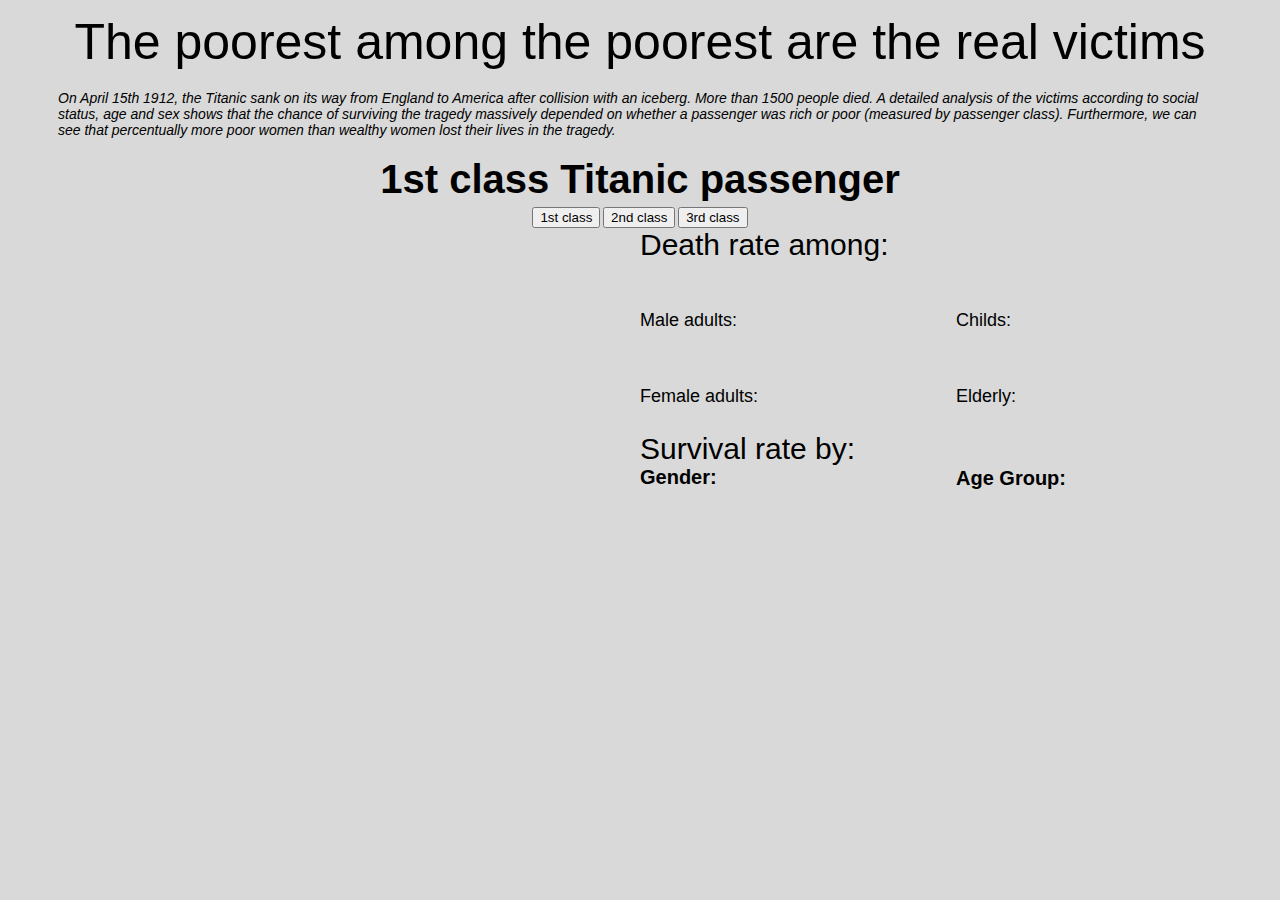
<file: index.html>
<!DOCTYPE html>
<html>

  <head>
    <meta charset="utf-8">
    <link rel="stylesheet" href="http://yui.yahooapis.com/pure/0.6.0/pure-min.css">
    <link href="css/main.css" rel="stylesheet" type="text/css" >
    <script src="http://d3js.org/d3.v3.min.js"></script>
    <script src="http://dimplejs.org/dist/dimple.v2.0.0.min.js"></script>
  </head>

  <body>
    <div class="grid"> 
      <div id="backgroundImage">
      <!-- TITLE -->
        <div class="row">
            <div class="col-4">
              <h1>The poorest among the poorest are the real victims</h1>
            </div>
        </div>

      <!-- SUMMARY -->
        <div class="row">
            <div class="col-4">
              <p id="summary">On April 15th 1912, the Titanic sank on its way from England to America after collision with an iceberg. More than 1500 people died. A detailed analysis of the victims according to social status, age and sex shows that the chance of surviving the tragedy massively depended on whether a passenger was rich or poor (measured by passenger class). Furthermore, we can see that percentually more poor women than wealthy women lost their lives in the tragedy. </p>
            </div>
        </div>


      <!-- PCLASSES -->
        <div class="row">
            <div class="col-4">
              <h2 id="pclass">1st class Titanic passenger</h2>
            </div>
        </div>

        <!-- BUTTONS -->
        <div class="row">
            <div class="col-4" id="buttons">
              <!-- BUTTON TO CHOSE PCLASS 1 TO 3 -->
              <input 
                type="button" 
                class="pure-button" 
                value="1st class" 
                onclick="updatePClass1();" />

              <input 
                type="button" 
                class="pure-button" 
                value="2nd class" 
                onclick="updatePClass2();" />

              <input 
                type="button" 
                class="pure-button" 
                value="3rd class" 
                onclick="updatePClass3();" />
            </div>

        </div>
        <div class="row"> 
          <div class="col-2"> </div>
          <div class="col-2"> <h3>Death rate among:</h3></div>
        </div>

        <div class="row">
            <!-- AGE PYRAMID -->
            <div class="col-2" id="chart"></div>


          <div class="col-1" class="txt">
            <!-- STATISTICS & SURVIVAL RATE BAR CHARTS--> 
            <p class="stat" > Male adults:  <b class="placeholder_size"></b> <b id="male"></b> </p>
            <p class="stat" > Female adults:  <b class="placeholder_size"></b> <b id="female"></b> </p>
         
             <!-- LEFT SURVIVAL RATE BAR CHART -->
             <div > <h3>Survival rate by:</h3></div>
             <div > <h4>Gender:</h4></div>
             <div id="barChartL"> </div>

          </div>

          <div class="col-1" class="txt">   
            <p class="stat" > Childs: <b class="placeholder_size"></b> <b id="childs"></b> </p>
            <p class="stat" > Elderly: <b class="placeholder_size"></b> <b id="elderly"></b> </p>
          
            <!-- RIGHT SURVIVAL RATE BAR CHART -->
            <div style="height: 35px;">  </div>
             <div > <h4>Age Group:</h4> </div>
            <div id="barChartR"> </div>
          </div>

          

          </div>




        </div>

          







        </div> 

        <div class="row">
          <!-- CONCLUSION -->
          <p class="col-3" id="conclusion"></p>
        </div>
      
      </div>

    </div>
   

    <!-- load the d3.js library -->    
    <script src="http://d3js.org/d3.v3.min.js"></script>

      <script>

      ///////////////////////////////////////////////////////
      // HELPER FUNCTIONS
      function translation(x,y) {
        return 'translate(' + x + ',' + y + ')';
      }
      ///////////////////////////////////////////////////////


      ///////////////////////////////////////////////////////
      // 1. SET THE DIMENSION OF CANVAS & GRAPH
      var w = 600,
          h = 490;
          
      // margin.middle is distance from center line to each y-axis
      var margin = {
        top: 20,
        right: 20,
        bottom: 40,
        left: 20,
        middle: 35
      };
          
      // the width of each side of the chart
      var regionWidth = w/2 - margin.middle;

      // these are the x-coordinates of the y-axes
      var pointA = regionWidth,
          pointB = w - regionWidth;
      ///////////////////////////////////////////////////////


      ///////////////////////////////////////////////////////
      // 2. GET THE DATA
      d3.csv("data/data.csv", function(error, data) {
          data.forEach(function(d) {
            d.group = d.age_cat;
            d.male1 = +d.m_died_pclass1;
            d.female1 = +d.f_died_pclass1;
            d.male_total1 = +d.m_total_pclass1;
            d.female_total1 = +d.f_total_pclass1;

            d.male2 = +d.m_died_pclass2;
            d.female2 = +d.f_died_pclass2;
            d.male_total2 = +d.m_total_pclass2;
            d.female_total2 = +d.f_total_pclass2;

            d.male3 = +d.m_died_pclass3;
            d.female3 = +d.f_died_pclass3;
            d.male_total3 = +d.m_total_pclass3;
            d.female_total3 = +d.f_total_pclass3;

          });
      ///////////////////////////////////////////////////////


      ///////////////////////////////////////////////////////
      // 3. GET MAXVALUE FOR RANGE OF X-AXIS (and set it global)
      maxValue = d3.max(data,function(d){return d.male_total3});
      ///////////////////////////////////////////////////////


      ///////////////////////////////////////////////////////
      // 4. CREATE SVG
      var svg = d3.select('#chart').append('svg')
        .attr('width', margin.left + w + margin.right)
        .attr('height', margin.top + h + margin.bottom)
        // ADD A GROUP FOR THE SPACE WITHIN THE MARGINS
        .append('g')
          .attr('transform', translation(margin.left, margin.top));
      ///////////////////////////////////////////////////////


      ///////////////////////////////////////////////////////
      // 5. CREATE DEATH-RATE-STATISTICS

      // Calculate adults, elderly and childs and make global variable
      adults = data.slice(3,10);
      childs = data.slice(0,2);
      elderly = data.slice(11,15);
      dat = data; //make data also global variable

      // Scale Font Size
      scale = d3.scale.linear()
        .domain([0, 1])
        .range([14, 50]);

      // Calculate death-rates
      var death_rate_general = 
          d3.sum(data, function(d){ return d.male1; }) /
          d3.sum(data, function(d){ return d.male_total1; })

      var death_rate_male = 
          d3.sum(adults, function(d){ return d.male1; }) /
          d3.sum(adults, function(d){ return d.male_total1; });

      var death_rate_female = 
                d3.sum(adults, function(d) { return d.female1; }) /
                d3.sum(adults, function(d) { return d.female_total1; });

      var death_rate_childs = (
                (d3.sum(childs, function(d) { return d.female1; })  +
                (d3.sum(childs, function(d) { return d.male1; }) )  ) /
                (d3.sum(childs, function(d) { return d.female_total1; })  +
                (d3.sum(childs, function(d) { return d.male_total1; }) ) )
                );

      var death_rate_elderly = (
                (d3.sum(elderly, function(d) { return d.female1; })  +
                (d3.sum(elderly, function(d) { return d.male1; }) )  ) /
                (d3.sum(elderly, function(d) { return d.female_total1; })  +
                (d3.sum(elderly, function(d) { return d.male_total1; }) ) )
                );

      // publish death-rates and set font-size to death-rate
      d3.select("#general")
            .text(d3.format("%")(death_rate_general))
            .style("font-size", scale(death_rate_general)+"px");
      d3.select("#male")
            .text(d3.format("%")(death_rate_male))
            .style("font-size", scale(death_rate_male)+"px");
      d3.select("#female")
            .text(d3.format("%")(death_rate_female))
            .style("font-size", scale(death_rate_female)+"px");
      d3.select("#childs")
            .text(d3.format("%")(death_rate_childs))
            .style("font-size", scale(death_rate_childs)+"px");
      d3.select("#elderly")
            .text(d3.format("%")(death_rate_elderly))
            .style("font-size", scale(death_rate_elderly)+"px");
      ///////////////////////////////////////////////////////








       ///////////////////////////////////////////////////////
      // 4b. SURVIVAL RATE STACKED BAR CHARTS
     

      // a) Calculate Survival Rates (SR)
      // by gender:
      var SR_male_1st = [
                              ((1-(d3.sum(adults, function(d){ return d.male1; }) /
                                 d3.sum(adults, function(d){ return d.male_total1; })))*100).toFixed(0)
                              ],
          SR_female_1st = [
                              ((1-(d3.sum(adults, function(d){ return d.female1; }) /
                                 d3.sum(adults, function(d){ return d.female_total1; })))*100).toFixed(0)
                              ],
          SR_male_2nd = [
                              ((1-(d3.sum(adults, function(d){ return d.male2; }) /
                                 d3.sum(adults, function(d){ return d.male_total2; })))*100).toFixed(0)
                              ],
          SR_female_2nd = [
                              ((1-(d3.sum(adults, function(d){ return d.female2; }) /
                                 d3.sum(adults, function(d){ return d.female_total2; })))*100).toFixed(0)
                              ],                            
          SR_male_3rd = [
                              ((1-(d3.sum(adults, function(d){ return d.male3; }) /
                                 d3.sum(adults, function(d){ return d.male_total3; })))*100).toFixed(0)
                              ],
          SR_female_3rd = [
                              ((1-(d3.sum(adults, function(d){ return d.female3; }) /
                                 d3.sum(adults, function(d){ return d.female_total3; })))*100).toFixed(0)
                              ],

          SR_gender = [
                        [SR_male_1st, SR_female_1st],
                        [SR_male_2nd, SR_female_2nd],
                        [SR_male_3rd, SR_female_3rd],
                      ];
      


          
      // by agegroups:

      var SR_childs_1st = [
                        ((1-((d3.sum(childs, function(d) { return d.female1; })  +
                        (d3.sum(childs, function(d) { return d.male1; }) )  ) /
                        (d3.sum(childs, function(d) { return d.female_total1; })  +
                        (d3.sum(childs, function(d) { return d.male_total1; })))))*100).toFixed(0)
                        ],
          SR_childs_2nd = [
                        ((1-((d3.sum(childs, function(d) { return d.female2; })  +
                        (d3.sum(childs, function(d) { return d.male2; }) )  ) /
                        (d3.sum(childs, function(d) { return d.female_total2; })  +
                        (d3.sum(childs, function(d) { return d.male_total2; })))))*100).toFixed(0)
                        ],
          SR_childs_3rd = [
                        ((1-((d3.sum(childs, function(d) { return d.female3; })  +
                        (d3.sum(childs, function(d) { return d.male3; }) )  ) /
                        (d3.sum(childs, function(d) { return d.female_total3; })  +
                        (d3.sum(childs, function(d) { return d.male_total3; })))))*100).toFixed(0)
                        ],

          SR_adults_1st = [
                        ((1-((d3.sum(adults, function(d) { return d.female1; })  +
                        (d3.sum(adults, function(d) { return d.male1; }) )  ) /
                        (d3.sum(adults, function(d) { return d.female_total1; })  +
                        (d3.sum(adults, function(d) { return d.male_total1; })))))*100).toFixed(0)
                        ],
          SR_adults_2nd = [
                        ((1-((d3.sum(adults, function(d) { return d.female2; })  +
                        (d3.sum(adults, function(d) { return d.male2; }) )  ) /
                        (d3.sum(adults, function(d) { return d.female_total2; })  +
                        (d3.sum(adults, function(d) { return d.male_total2; })))))*100).toFixed(0)
                        ],
          SR_adults_3rd = [
                        ((1-((d3.sum(adults, function(d) { return d.female3; })  +
                        (d3.sum(adults, function(d) { return d.male3; }) )  ) /
                        (d3.sum(adults, function(d) { return d.female_total3; })  +
                        (d3.sum(adults, function(d) { return d.male_total3; })))))*100).toFixed(0)
                        ];

          SR_elderly_1st = [
                        ((1-((d3.sum(elderly, function(d) { return d.female1; })  +
                        (d3.sum(elderly, function(d) { return d.male1; }) )  ) /
                        (d3.sum(elderly, function(d) { return d.female_total1; })  +
                        (d3.sum(elderly, function(d) { return d.male_total1; })))))*100).toFixed(0)
                        ],
          SR_elderly_2nd = [
                        ((1-((d3.sum(elderly, function(d) { return d.female2; })  +
                        (d3.sum(elderly, function(d) { return d.male2; }) )  ) /
                        (d3.sum(elderly, function(d) { return d.female_total2; })  +
                        (d3.sum(elderly, function(d) { return d.male_total2; })))))*100).toFixed(0)
                        ],
          SR_elderly_3rd = [
                        ((1-((d3.sum(elderly, function(d) { return d.female3; })  +
                        (d3.sum(elderly, function(d) { return d.male3; }) )  ) /
                        (d3.sum(elderly, function(d) { return d.female_total3; })  +
                        (d3.sum(elderly, function(d) { return d.male_total3; })))))*100).toFixed(0)
                        ];
          




          SR_age = [
                        [SR_childs_1st, SR_adults_1st, SR_elderly_1st],
                        [SR_childs_2nd, SR_adults_2nd, SR_elderly_2nd],
                        [SR_childs_3rd, SR_adults_3rd, SR_elderly_3rd]
                      ];


      // setup dimensions and scales for both charts
      var marginBC = {top: 20, right: 20, bottom: 30, left: 50};
      var widthBC = 300;
      var heightBC = 300;
      var he = heightBC-marginBC.top-marginBC.bottom;
      var wi = widthBC-marginBC.left-marginBC.right;

     
      // b) LEFT BAR (SURVIVAL RATE x GENDER)
      //////////////


      // Create svg
      var svgL = d3.select("#barChartL")
        .append("svg")
        .attr("width", widthBC)
        .attr("height",heightBC)
        .attr("class","BCL");

      var xScaleBC = d3.scale.ordinal()
        .domain(["1st Class", "2nd Class", "3rd Class"])
        .rangeRoundBands([0, wi]);

       var yScaleBC = d3.scale.linear()
        .domain([100,0])
        .range([0, he]);

      d3.select(".BCL").append("g")
          .attr("transform", "translate(20,280)")
          .call( d3.svg.axis().scale(xScaleBC).orient("bottom") );

  

    // Draw Bars

    // male survival rates

      // draw bars
    svgL.append("g")
        .selectAll('rect')
        .data(SR_gender)
        .enter()
        .append("rect")
        .attr("fill", "blue")
        .attr("x", function(d,i) { return (i+1)*wi/3-20-20; })
        .attr("y", function(d) {return heightBC-marginBC.top-d[0];})  //Height minus data value
        .attr("width", 20)
        .attr("height", function(d){return d[0];});

      // add value labels
    svgL.append("g")
      .selectAll("text")
      .attr("class", "valueLabelsBarChart")
      .data(SR_gender)
      .enter()
      .append("text")
      .attr("text-anchor", "middle")
      .text(function(d) {return d[0]+"%";})
      .attr("x", function(d,i) { return (i+1)*wi/3-20-10; })
      .attr("y", function(d) {return heightBC-marginBC.top-d[0]-1;});
        
    
    // female survival rates
      
      // draw bars
    svgL.append("g")
        .selectAll('rect')
        .data(SR_gender)
        .enter()
        .append("rect")
        .attr("fill", "red")
        .attr("x", function(d,i) { return (i+1)*wi/3-20; })
        .attr("y", function(d) {return heightBC-marginBC.top-d[1];})  //Height minus data value
        .attr("width", 20)
        .attr("height", function(d){return d[1];})
        .attr("class", "versuch");
      
      // add value labels
    svgL.append("g")
      .selectAll("text")
      .attr("class", "valueLabelsBarChart")
      .data(SR_gender)
      .enter()
      .append("text")
      //.attr("text-anchor", "right")
      .text(function(d) {return d[1]+"%";})
      .attr("x", function(d,i) { return (i+1)*wi/3-20; })
      .attr("y", function(d) {return heightBC-marginBC.top-d[1]-1;});

      // add legend
      var setX = 100,
          setY = 0;
      // male
      svgL.append("rect")
        .attr("x", setX+30)
        .attr("y", setY+10)
        .attr("height", 10)
        .attr("width", 10)
        .attr("fill", "blue");
      svgL.append("text")
        .attr("class", "lab")
        .attr("x", setX+45)
        .attr("y", setY+20)
        .text("male");
      // female
      svgL.append("rect")
        .attr("x", setX+30)
        .attr("y", setY+25)
        .attr("height", 10)
        .attr("width", 10)
        .attr("fill", "red");
      svgL.append("text")
        .attr("class", "label")
        .attr("x", setX+45)
        .attr("y", setY+35)
        .text("female");


     // c) RIGHT BAR (SURVIVAL RATE x AGE GROUP)
     //////////////

       // Create svg
      var svgR = d3.select("#barChartR")
        .append("svg")
        .attr("width", widthBC)
        .attr("height",heightBC)
        .attr("class","BCR");

      var xScaleBC = d3.scale.ordinal()
        .domain(["1st Class", "2nd Class", "3rd Class"])
        .rangeRoundBands([0, wi]);

       var yScaleBC = d3.scale.linear()
        .domain([100,0])
        .range([0, he]);

      d3.select(".BCR").append("g")
          .attr("transform", "translate(20,280)")
          .call( d3.svg.axis().scale(xScaleBC).orient("bottom") );







    // childs survival rates


 // draw bars
    svgR.append("g")
        .selectAll('rect')
        .data(SR_age)
        .enter()
        .append("rect")
        .attr("fill", "white")
        .attr("x", function(d,i) { return (i+1)*wi/3-20-30; })
        .attr("y", function(d) {return heightBC-marginBC.top-d[0];})  //Height minus data value
        .attr("width", 20)
        .attr("height", function(d){return d[0];});

      // add value labels
    svgR.append("g")
      .selectAll("text")
      .attr("class", "valueLabelsBarChart")
      .data(SR_age)
      .enter()
      .append("text")
      .attr("text-anchor", "middle")
      .text(function(d) {return d[0]+"%";})
      .attr("x", function(d,i) { return (i+1)*wi/3-20-20; })
      .attr("y", function(d) {return heightBC-marginBC.top-d[0]-1;});
        
    
    // adults survival rates
      
      // draw bars
    svgR.append("g")
        .selectAll('rect')
        .data(SR_age)
        .enter()
        .append("rect")
        .attr("fill", "black")
        .attr("x", function(d,i) { return (i+1)*wi/3-20-10; })
        .attr("y", function(d) {return heightBC-marginBC.top-d[1];})  //Height minus data value
        .attr("width", 20)
        .attr("height", function(d){return d[1];})
        .attr("class", "versuch");
      
      // add value labels
    svgR.append("g")
      .selectAll("text")
      .attr("class", "valueLabelsBarChart")
      .data(SR_age)
      .enter()
      .append("text")
      .text(function(d) {return d[1]+"%";})
      .attr("x", function(d,i) { return (i+1)*wi/3-20-10; })
      .attr("y", function(d) {return heightBC-marginBC.top-d[1]-1;});

    // elderly survival rates
      
      // draw bars
    svgR.append("g")
        .selectAll('rect')
        .data(SR_age)
        .enter()
        .append("rect")
        .attr("fill", "grey")
        .attr("x", function(d,i) { return (i+1)*wi/3-20+10; })
        .attr("y", function(d) {return heightBC-marginBC.top-d[2];})  //Height minus data value
        .attr("width", 20)
        .attr("height", function(d){return d[2];})
        .attr("class", "versuch");
      
      // add value labels
    svgR.append("g")
      .selectAll("text")
      .attr("class", "valueLabelsBarChart")
      .data(SR_age)
      .enter()
      .append("text")
      .text(function(d) {return d[2]+"%";})
      .attr("x", function(d,i) { return (i+1)*wi/3-20+10; })
      .attr("y", function(d) {return heightBC-marginBC.top-d[2]-1;});














      // add legend
      var setX = 100,
          setY = 0;
      // child
      svgR.append("rect")
        .attr("x", setX+30)
        .attr("y", setY+10)
        .attr("height", 10)
        .attr("width", 10)
        .attr("fill", "white");
      svgR.append("text")
        .attr("class", "lab")
        .attr("x", setX+45)
        .attr("y", setY+20)
        .text("childs");
      // adults
      svgR.append("rect")
        .attr("x", setX+30)
        .attr("y", setY+25)
        .attr("height", 10)
        .attr("width", 10)
        .attr("fill", "black");
      svgR.append("text")
        .attr("class", "label")
        .attr("x", setX+45)
        .attr("y", setY+35)
        .text("adults");
      // elderly
      svgR.append("rect")
        .attr("x", setX+30)
        .attr("y", setY+40)
        .attr("height", 10)
        .attr("width", 10)
        .attr("fill", "grey");
      svgR.append("text")
        .attr("class", "label")
        .attr("x", setX+45)
        .attr("y", setY+50)
        .text("elderly");



      ///////////////////////////////////////////////////////
      // 5. SET UP SCALES
      // the xScale goes from 0 to the width of a region
      //  it will be reversed for the left x-axis
      var xScale = d3.scale.linear()
        .domain([0, maxValue])
        .range([0, regionWidth])
        .nice();

      var xScaleLeft = d3.scale.linear()
        .domain([0, maxValue])
        .range([regionWidth, 0]);

      var xScaleRight = d3.scale.linear()
        .domain([0, maxValue])
        .range([0, regionWidth]);

      var yScale = d3.scale.ordinal()
        .domain(data.map(function(d) { return d.group; }))
        .rangeRoundBands([h,0], 0.1);
      ///////////////////////////////////////////////////////


      ///////////////////////////////////////////////////////
      // 6. SET UP AXES
      var yAxisLeft = d3.svg.axis()
        .scale(yScale)
        .orient('right')
        .tickSize(4,0)
        .tickPadding(margin.middle-4);

      var yAxisRight = d3.svg.axis()
        .scale(yScale)
        .orient('left')
        .tickSize(4,0)
        .tickFormat('');

      var xAxisRight = d3.svg.axis()
        .scale(xScale)
        .orient('bottom');
        //.tickFormat(d3.format('%'));

      var xAxisLeft = d3.svg.axis()
        // REVERSE THE X-AXIS SCALE ON THE LEFT SIDE BY REVERSING THE RANGE
        .scale(xScale.copy().range([pointA, 0]))
        .orient('bottom');

      // Label for y-axis
      svg.append("text")
        .attr("class", "x label")
        .attr("x", w/2)
        .attr("y", "0")
        .text("age")
        .style('text-anchor', 'middle');

      // Label for x-axis
      svg.append("text")
        .attr("class", "x label")
        .attr("x", regionWidth/2)
        .attr("y", h+30)
        .text("number of male passengers")
        .style('text-anchor', 'middle');

      svg.append("text")
        .attr("class", "x label")
        .attr("x", w-regionWidth/2)
        .attr("y", h+30)
        .text("number of female passengers")
        .style('text-anchor', 'middle');
      ///////////////////////////////////////////////////////


      ///////////////////////////////////////////////////////
      // 7. MAKE GROUPS FOR EACH SIDE OF CHART
      // scale(-1,1) is used to reverse the left side so the bars grow left instead of right
      var leftBarGroup = svg.append('g')
        .attr('transform', translation(pointA, 0) + 'scale(-1,1)');
      var rightBarGroup = svg.append('g')
        .attr('transform', translation(pointB, 0));

      // DRAW AXES
      svg.append('g')
        .attr('class', 'axis y left')
        .attr('transform', translation(pointA, 0))
        .call(yAxisLeft)
        .selectAll('text')
        .style('text-anchor', 'middle');

      svg.append('g')
        .attr('class', 'axis y right')
        .attr('transform', translation(pointB, 0))
        .call(yAxisRight);

      svg.append('g')
        .attr('class', 'axis x left')
        .attr('transform', translation(0, h))
        .call(xAxisLeft);

      svg.append('g')
        .attr('class', 'axis x right')
        .attr('transform', translation(pointB, h))
        .call(xAxisRight);

      ///////////////////////////////////////////////////////


      ///////////////////////////////////////////////////////
      // 8. DRAW BARS
      // Male Total
      leftBarGroup.selectAll('.bar.left')
        .data(data)
        .enter().append('rect')
          .attr('class', 'barTotalL')
          .attr("fill", "blue")
          .attr('x', 0)
          .attr('y', function(d) { return yScale(d.group); })
          .attr('width', function(d) { return xScale(d.male_total1);})
          .attr('height', yScale.rangeBand());

      // Male Died
      leftBarGroup.selectAll('.bar.left')
        .data(data)
        .enter().append('rect')
          .attr('class', 'barLeft')
          .attr("fill", "blue")
          .attr('x', 0)
          .attr('y', function(d) { return yScale(d.group); })
          .attr('width', function(d) { return xScale(d.male1);})
          .attr('height', yScale.rangeBand());

      // Female Total
      rightBarGroup.selectAll('.bar.right')
        .data(data)
        .enter().append('rect')
          .attr('class', 'barTotalR')
          .attr("fill", "red")
          .attr('x', 0)
          .attr('y', function(d) { return yScale(d.group); })
          .attr('width', function(d) { return xScale(d.female_total1); })
          .attr('height', yScale.rangeBand());

      // Female Died
      rightBarGroup.selectAll('.bar.right')
        .data(data)
        .enter().append('rect')
          .attr('class', 'barRight')
          .attr("fill", "red")
          .attr('x', 0)
          .attr('y', function(d) { return yScale(d.group); })
          .attr('width', function(d) { return xScale(d.female1); })
          .attr('height', yScale.rangeBand());  


      // Legend

      // Male
      // died
      c = svg;
      c.append("rect")
        .attr("x", 30)
        .attr("y", 0)
        .attr("height", 10)
        .attr("width", 10)
        .attr("fill", "blue");

      c.append("text")
        .attr("class", "lab")
        .attr("x", 45)
        .attr("y", 10)
        .text("male died");

      // total
      c.append("rect")
        .attr("x", 30)
        .attr("y", 15)
        .attr("height", 10)
        .attr("width", 10)
        .attr("fill", "blue")
        .attr('class', 'bt');
      c.append("text")
        .attr("class", "label")
        .attr("x", 45)
        .attr("y", 25)
        .text("male passengers");

      // Female
      // died
      c.append("rect")
        .attr("x", 30)
        .attr("y", 30)
        .attr("height", 10)
        .attr("width", 10)
        .attr("fill", "red");
      c.append("text")
        .attr("class", "label")
        .attr("x", 45)
        .attr("y", 40)
        .text("female died");

        // total
      c.append("rect")
        .attr("x", 30)
        .attr("y", 45)
        .attr("height", 10)
        .attr("width", 10)
        .attr("fill", "red")
        .attr('class', 'bt');
      c.append("text")
        .attr("class", "label")
        .attr("x", 45)
        .attr("y", 55)
        .text("female passangers");  

      ///////////////////////////////////////////////////////
      });


      ///////////////////////////////////////////////////////
      ///////////////////////////////////////////////////////
      // UPDATE TO 2ND CLASS (Called from the onclick)
      function updatePClass2() {

        d3.select("#pclass").text("2nd class Titanic passenger");

        // ACCESS xScale again (I need it for updating the bars)
        var xScale = d3.scale.linear()
          .domain([0, maxValue])
          .range([0, regionWidth])
          .nice();

          var svg = d3.select("body").transition();
         

        ///////////////////////////////////////////////////////
        // UPDATE DEATH-RATE STATISTICS
        // calculate death rates for age groups of 2nd pclass
        var death_rate_general = 
            d3.sum(dat, function(d){ return d.male2; }) /
            d3.sum(dat, function(d){ return d.male_total2; });

        var death_rate_male = 
            d3.sum(adults, function(d){ return d.male2; }) /
            d3.sum(adults, function(d){ return d.male_total2; });

        var death_rate_female = 
                  d3.sum(adults, function(d) { return d.female2; }) /
                  d3.sum(adults, function(d) { return d.female_total2; });

        var death_rate_childs = (
                (d3.sum(childs, function(d) { return d.female2; })  +
                (d3.sum(childs, function(d) { return d.male2; }) )  ) /
                (d3.sum(childs, function(d) { return d.female_total2; })  +
                (d3.sum(childs, function(d) { return d.male_total2; }) ) )
                );

      var death_rate_elderly = (
                (d3.sum(elderly, function(d) { return d.female2; })  +
                (d3.sum(elderly, function(d) { return d.male2; }) )  ) /
                (d3.sum(elderly, function(d) { return d.female_total2; })  +
                (d3.sum(elderly, function(d) { return d.male_total2; }) ) )
                );

        // update death-rates for 2nd pclass
        svg.select("#general").duration(750).text(d3.format("%")(death_rate_general))
              .style("font-size", scale(death_rate_general)+"px");
        svg.select("#male").duration(750)
              .text(d3.format("%")(death_rate_male))
              .style("font-size", scale(death_rate_male)+"px");
        svg.select("#female").duration(750)
              .text(d3.format("%")(death_rate_female))
              .style("font-size", scale(death_rate_female)+"px");
        svg.select("#childs").duration(750)
              .text(d3.format("%")(death_rate_childs))
              .style("font-size", scale(death_rate_childs)+"px");
        svg.select("#elderly").duration(750)
              .text(d3.format("%")(death_rate_elderly))
              .style("font-size", scale(death_rate_elderly)+"px");

      ///////////////////////////////////////////////////////


        // UPDATE WIDTH OF LEFT BARS
        svg.selectAll(".barLeft")
          .duration(750)
          .attr('width', function(d) { return xScale(d.male2);})
        svg.selectAll(".barTotalL")
          .duration(750)
          .attr('width', function(d) { return xScale(d.male_total2);});

        // UPDATE WIDTH OF RIGHT BARS
        svg.selectAll(".barRight")
          .duration(750)
          .attr('width', function(d) { return xScale(d.female2);})
        svg.selectAll(".barTotalR")
          .duration(750)
          .attr('width', function(d) { return xScale(d.female_total2);});
      }
      ///////////////////////////////////////////////////////


      ///////////////////////////////////////////////////////
      ///////////////////////////////////////////////////////
      // UPDATE TO 3rd CLASS (Called from the onclick)

      function updatePClass3() {
        
        d3.select("#pclass").text("3rd class Titanic passenger");

        // ACCESS xScale again (I need it for updating the bars)
        var xScale = d3.scale.linear()
          .domain([0, maxValue])
          .range([0, regionWidth])
          .nice();

          var svg = d3.select("body").transition();
         
        ///////////////////////////////////////////////////////
        // UPDATE DEATH-RATE STATISTICS
        // calculate death rates for age groups of 3rd pclass
        var death_rate_general = 
            d3.sum(dat, function(d){ return d.male3; }) /
            d3.sum(dat, function(d){ return d.male_total3; });

        var death_rate_male = 
            d3.sum(adults, function(d){ return d.male3; }) /
            d3.sum(adults, function(d){ return d.male_total3; });

        var death_rate_female = 
                  d3.sum(adults, function(d) { return d.female3; }) /
                  d3.sum(adults, function(d) { return d.female_total3; });

        var death_rate_childs = (
                (d3.sum(childs, function(d) { return d.female3; })  +
                (d3.sum(childs, function(d) { return d.male3; }) )  ) /
                (d3.sum(childs, function(d) { return d.female_total3; })  +
                (d3.sum(childs, function(d) { return d.male_total3; }) ) )
                );

        var death_rate_elderly = (
                  (d3.sum(elderly, function(d) { return d.female3; })  +
                  (d3.sum(elderly, function(d) { return d.male3; }) )  ) /
                  (d3.sum(elderly, function(d) { return d.female_total3; })  +
                  (d3.sum(elderly, function(d) { return d.male_total3; }) ) )
                  );

        // update death-rates for 2nd pclass
        svg.select("#general").duration(750).text(d3.format("%")(death_rate_general))
              .style("font-size", scale(death_rate_general)+"px");
        svg.select("#male").duration(750)
              .text(d3.format("%")(death_rate_male))
              .style("font-size", scale(death_rate_male)+"px");
        svg.select("#female").duration(750)
              .text(d3.format("%")(death_rate_female))
              .style("font-size", scale(death_rate_female)+"px");
        svg.select("#childs").duration(750)
              .text(d3.format("%")(death_rate_childs))
              .style("font-size", scale(death_rate_childs)+"px");
        svg.select("#elderly").duration(750)
              .text(d3.format("%")(death_rate_elderly))
              .style("font-size", scale(death_rate_elderly)+"px");

      ///////////////////////////////////////////////////////


        ///////////////////////////////////////////////////////
        // Update Table

        // Calculate male adult victims in % 
        var m_percent = d3.format("%")(
                  d3.sum(adults, function(d) { return d.male3; }) /
                  d3.sum(adults, function(d) { return d.male_total3; })
                  );
        // Calculate female adult victims in % 
        var f_percent = d3.format("%")(
                  d3.sum(adults, function(d) { return d.female3; }) /
                  d3.sum(adults, function(d) { return d.female_total3; })
                  );

        // Calculate child victims in %var f_percent = d3.format("%")(
        var c_percent = d3.format("%")(
                  (d3.sum(childs, function(d) { return d.female3; })  +
                  (d3.sum(childs, function(d) { return d.male3; }) )  ) /
                  (d3.sum(childs, function(d) { return d.female_total3; })  +
                  (d3.sum(childs, function(d) { return d.male_total3; }) ) )
                  );

        // Put it in Table
        svg.select("#m").text(m_percent);
        svg.select("#f").text(f_percent);
        svg.select("#c").text(c_percent);
        ///////////////////////////////////////////////////////

        // PRINT CONCLUSION (only if reader saw at least diagrams for 1st and 3rd class)
        d3.select("#conclusion").text(
          "Social inequality is twofolded. Firstly, different income groups have different chances. Secondly, minorities (women, children, elderly) with low-income suffer more compared to minorities with high-income.");

          // UPDATE WIDTH OF LEFT BARS
          svg.selectAll(".barLeft")
            .duration(750)
            .attr('width', function(d) { return xScale(d.male3);})
          svg.selectAll(".barTotalL")
            .duration(750)
            .attr('width', function(d) { return xScale(d.male_total3);});

          // UPDATE WIDTH OF RIGHT BARS
          svg.selectAll(".barRight")
            .duration(750)
            .attr('width', function(d) { return xScale(d.female3);})
          svg.selectAll(".barTotalR")
            .duration(750)
            .attr('width', function(d) { return xScale(d.female_total3);});

      }
      ///////////////////////////////////////////////////////

      
      ///////////////////////////////////////////////////////
      // UPDATE TO 1st CLASS (Called from the onclick)
      function updatePClass1() {
        d3.select("#pclass").text("1st class Titanic passenger");

        // ACCESS xScale again (I need it for updating the bars)
        var xScale = d3.scale.linear()
          .domain([0, maxValue])
          .range([0, regionWidth])
          .nice();

        var svg = d3.select("body").transition();

         
          // UPDATE DEATH-RATE STATISTICS
        // calculate death rates for age groups of 1st pclass
        var death_rate_general = 
            d3.sum(dat, function(d){ return d.male1; }) /
            d3.sum(dat, function(d){ return d.male_total1; });

        var death_rate_male = 
            d3.sum(adults, function(d){ return d.male1; }) /
            d3.sum(adults, function(d){ return d.male_total1; });

        var death_rate_female = 
                  d3.sum(adults, function(d) { return d.female1; }) /
                  d3.sum(adults, function(d) { return d.female_total1; });

        var death_rate_childs = (
                (d3.sum(childs, function(d) { return d.female1; })  +
                (d3.sum(childs, function(d) { return d.male1; }) )  ) /
                (d3.sum(childs, function(d) { return d.female_total1; })  +
                (d3.sum(childs, function(d) { return d.male_total1; }) ) )
                );

        var death_rate_elderly = (
                  (d3.sum(elderly, function(d) { return d.female1; })  +
                  (d3.sum(elderly, function(d) { return d.male1; }) )  ) /
                  (d3.sum(elderly, function(d) { return d.female_total1; })  +
                  (d3.sum(elderly, function(d) { return d.male_total1; }) ) )
                  );

        // update death-rates for 1st pclass
        svg.select("#general").duration(750).text(d3.format("%")(death_rate_general))
              .style("font-size", scale(death_rate_general)+"px");
        svg.select("#male").duration(750)
              .text(d3.format("%")(death_rate_male))
              .style("font-size", scale(death_rate_male)+"px");
        svg.select("#female").duration(750)
              .text(d3.format("%")(death_rate_female))
              .style("font-size", scale(death_rate_female)+"px");
        svg.select("#childs").duration(750)
              .text(d3.format("%")(death_rate_childs))
              .style("font-size", scale(death_rate_childs)+"px");
        svg.select("#elderly").duration(750)
              .text(d3.format("%")(death_rate_elderly))
              .style("font-size", scale(death_rate_elderly)+"px");

      ///////////////////////////////////////////////////////

          // UPDATE WIDTH OF LEFT BARS
          svg.selectAll(".barLeft")
            .duration(750)
            .attr('width', function(d) { return xScale(d.male1);})
          svg.selectAll(".barTotalL")
            .duration(750)
            .attr('width', function(d) { return xScale(d.male_total1);});

          // UPDATE WIDTH OF RIGHT BARS
          svg.selectAll(".barRight")
            .duration(750)
            .attr('width', function(d) { return xScale(d.female1);})
          svg.selectAll(".barTotalR")
            .duration(750)
            .attr('width', function(d) { return xScale(d.female_total1);});
        
      }
      ///////////////////////////////////////////////////////

      </script>
  </body>
</html>
</file>
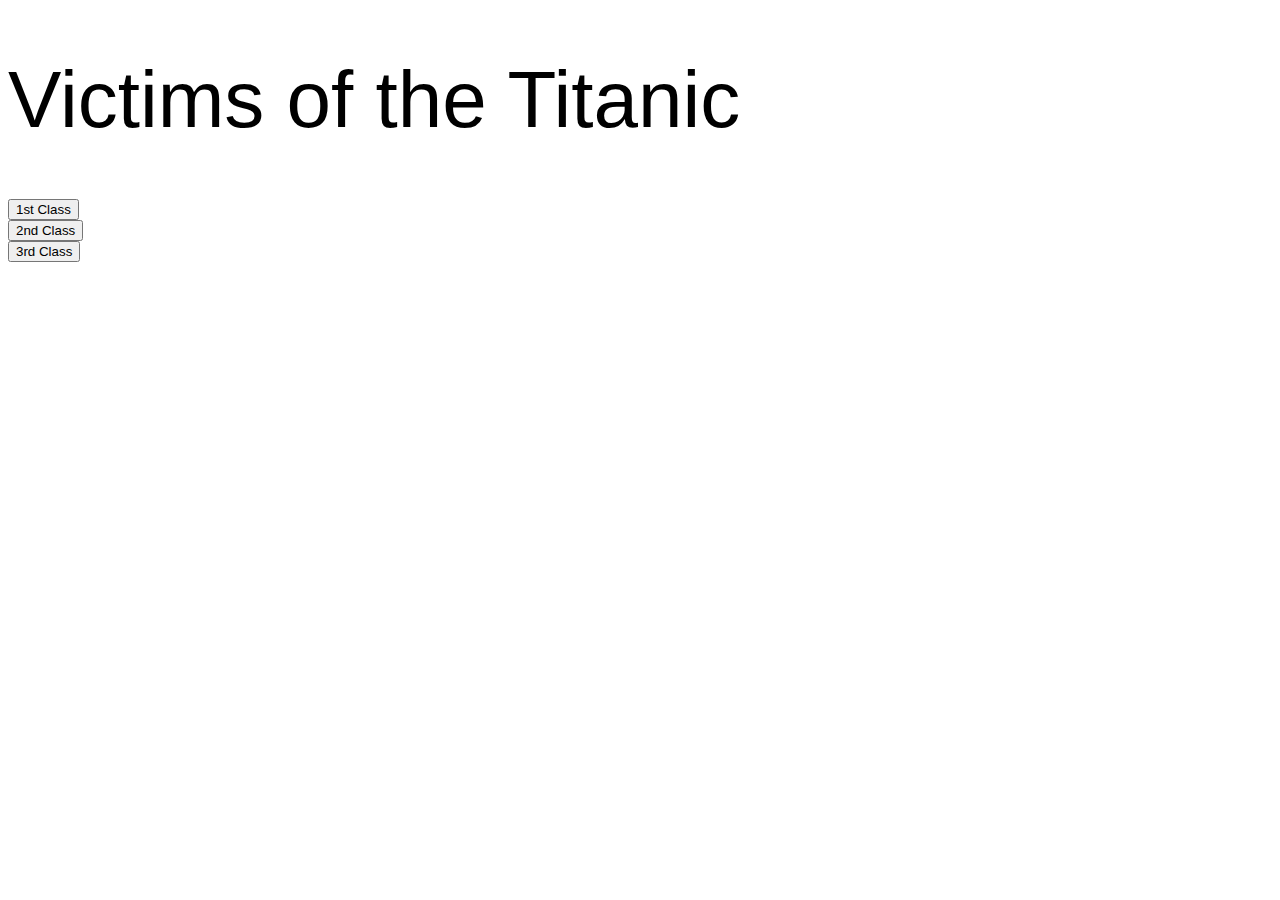
<file: index1.html>
<!DOCTYPE html>
<html>

  <head>
    <meta charset="utf-8">
    <script src="http://d3js.org/d3.v3.min.js"></script>
    <script src="http://dimplejs.org/dist/dimple.v2.0.0.min.js"></script>
  
  <style>
    body {font-family: Helvetica, Arial, sans-serif;
          font-size: 10px;}
    h1 {font-family: Helvetica, Arial, sans-serif;
          font-size: 80px; font-weight: lighter;}

    .barTotalR {opacity: 0.3;}
    .barTotalL {opacity: 0.3;}
    .bar {opacity: 0.7;}

    
  </style>


<body>
<h1>Victims of the Titanic</h1>
<!-- BUTTON TO CHOSE PCLASS 1 TO 3 -->
<div id="option">
    <input name="updateButtonPClass1" 
           type="button" 
           value="1st Class" 
           onclick="updatePClass1()" />
</div>

<div id="option">
    <input name="updateButtonPClass2" 
           type="button" 
           value="2nd Class" 
           onclick="updatePClass2()" />
</div>

<div id="option">
    <input name="updateButtonPClass3" 
           type="button" 
           value="3rd Class" 
           onclick="updatePClass3()" />
</div>

<!-- load the d3.js library -->    
<script src="http://d3js.org/d3.v3.min.js"></script>

<script>

///////////////////////////////////////////////////////
// SOME FUNCTIONS
// so sick of string concatenation for translations
function translation(x,y) {
  return 'translate(' + x + ',' + y + ')';
}
///////////////////////////////////////////////////////


///////////////////////////////////////////////////////
// 1. SET THE DIMENSION OF CANVAS & GRAPH
var w = 600,
    h = 400;
    
// margin.middle is distance from center line to each y-axis
var margin = {
  top: 20,
  right: 20,
  bottom: 24,
  left: 20,
  middle: 35
};
    
// the width of each side of the chart
var regionWidth = w/2 - margin.middle;

// these are the x-coordinates of the y-axes
var pointA = regionWidth,
    pointB = w - regionWidth;
///////////////////////////////////////////////////////


///////////////////////////////////////////////////////
// 2. GET THE DATA
d3.csv("data/data.csv", function(error, data) {
    data.forEach(function(d) {
      d.group = d.age_cat;
      d.male1 = +d.m_died_pclass1;
      d.female1 = +d.f_died_pclass1;
      d.male_total1 = +d.m_total_pclass1;
      d.female_total1 = +d.f_total_pclass1;

      d.male2 = +d.m_died_pclass2;
      d.female2 = +d.f_died_pclass2;
      d.male_total2 = +d.m_total_pclass2;
      d.female_total2 = +d.f_total_pclass2;

      d.male3 = +d.m_died_pclass3;
      d.female3 = +d.f_died_pclass3;
      d.male_total3 = +d.m_total_pclass3;
      d.female_total3 = +d.f_total_pclass3;

    });
///////////////////////////////////////////////////////


///////////////////////////////////////////////////////
// 3. GET MAXVALUE FOR RANGE OF X-AXIS
var maxValue = 85
///////////////////////////////////////////////////////


///////////////////////////////////////////////////////
// 4. CREATE SVG
var svg = d3.select('body').append('svg')
  .attr('width', margin.left + w + margin.right)
  .attr('height', margin.top + h + margin.bottom)
  // ADD A GROUP FOR THE SPACE WITHIN THE MARGINS
  .append('g')
    .attr('transform', translation(margin.left, margin.top));
///////////////////////////////////////////////////////




///////////////////////////////////////////////////////
// 5. SET UP SCALES
// the xScale goes from 0 to the width of a region
//  it will be reversed for the left x-axis
var xScale = d3.scale.linear()
  .domain([0, maxValue])
  .range([0, regionWidth])
  .nice();

var xScaleLeft = d3.scale.linear()
  .domain([0, maxValue])
  .range([regionWidth, 0]);

var xScaleRight = d3.scale.linear()
  .domain([0, maxValue])
  .range([0, regionWidth]);

var yScale = d3.scale.ordinal()
  .domain(data.map(function(d) { return d.group; }))
  .rangeRoundBands([h,0], 0.1);
///////////////////////////////////////////////////////


///////////////////////////////////////////////////////
// 6. SET UP AXES
var yAxisLeft = d3.svg.axis()
  .scale(yScale)
  .orient('right')
  .tickSize(4,0)
  .tickPadding(margin.middle-4);

var yAxisRight = d3.svg.axis()
  .scale(yScale)
  .orient('left')
  .tickSize(4,0)
  .tickFormat('');

var xAxisRight = d3.svg.axis()
  .scale(xScale)
  .orient('bottom');
  //.tickFormat(d3.format('%'));

var xAxisLeft = d3.svg.axis()
  // REVERSE THE X-AXIS SCALE ON THE LEFT SIDE BY REVERSING THE RANGE
  .scale(xScale.copy().range([pointA, 0]))
  .orient('bottom');
  //.tickFormat(d3.format('%'));
///////////////////////////////////////////////////////


///////////////////////////////////////////////////////
// 7. MAKE GROUPS FOR EACH SIDE OF CHART
// scale(-1,1) is used to reverse the left side so the bars grow left instead of right
var leftBarGroup = svg.append('g')
  .attr('transform', translation(pointA, 0) + 'scale(-1,1)');
var rightBarGroup = svg.append('g')
  .attr('transform', translation(pointB, 0));

// DRAW AXES
svg.append('g')
  .attr('class', 'axis y left')
  .attr('transform', translation(pointA, 0))
  .call(yAxisLeft)
  .selectAll('text')
  .style('text-anchor', 'middle');

svg.append('g')
  .attr('class', 'axis y right')
  .attr('transform', translation(pointB, 0))
  .call(yAxisRight);

svg.append('g')
  .attr('class', 'axis x left')
  .attr('transform', translation(0, h))
  .call(xAxisLeft);

svg.append('g')
  .attr('class', 'axis x right')
  .attr('transform', translation(pointB, h))
  .call(xAxisRight);

///////////////////////////////////////////////////////


///////////////////////////////////////////////////////
// 8. DRAW BARS
// Male Total
leftBarGroup.selectAll('.bar.left')
  .data(data)
  .enter().append('rect')
    .attr('class', 'barTotalL')
    .attr("fill", "blue")
    .attr('x', 0)
    .attr('y', function(d) { return yScale(d.group); })
    .attr('width', function(d) { return xScale(d.male_total1);})
    .attr('height', yScale.rangeBand());

// Male Died
leftBarGroup.selectAll('.bar.left')
  .data(data)
  .enter().append('rect')
    .attr('class', 'barLeft')
    .attr("fill", "blue")
    .attr('x', 0)
    .attr('y', function(d) { return yScale(d.group); })
    .attr('width', function(d) { return xScale(d.male1);})
    .attr('height', yScale.rangeBand());



// Female Total
rightBarGroup.selectAll('.bar.right')
  .data(data)
  .enter().append('rect')
    .attr('class', 'barTotalR')
    .attr("fill", "red")
    .attr('x', 0)
    .attr('y', function(d) { return yScale(d.group); })
    .attr('width', function(d) { return xScale(d.female_total1); })
    .attr('height', yScale.rangeBand());

// Female Died
rightBarGroup.selectAll('.bar.right')
  .data(data)
  .enter().append('rect')
    .attr('class', 'barRight')
    .attr("fill", "red")
    .attr('x', 0)
    .attr('y', function(d) { return yScale(d.group); })
    .attr('width', function(d) { return xScale(d.female1); })
    .attr('height', yScale.rangeBand());  

///////////////////////////////////////////////////////
});

///////////////////////////////////////////////////////
// UPDATE TO 2ND CLASS (Called from the onclick)
function updatePClass2() {

// SET maxValue (I need it for xScale)
var maxValue = 85

// ACCESS xScale again (I need it for updating the bars)
var xScale = d3.scale.linear()
  .domain([0, maxValue])
  .range([0, regionWidth])
  .nice();

  var svg = d3.select("body").transition();
 

  // UPDATE WIDTH OF LEFT BARS
  svg.selectAll(".barLeft")
    .duration(750)
    .attr('width', function(d) { return xScale(d.male2);})
  svg.selectAll(".barTotalL")
    .duration(750)
    .attr('width', function(d) { return xScale(d.male_total2);});

  // UPDATE WIDTH OF RIGHT BARS
  svg.selectAll(".barRight")
    .duration(750)
    .attr('width', function(d) { return xScale(d.female2);})
  svg.selectAll(".barTotalR")
    .duration(750)
    .attr('width', function(d) { return xScale(d.female_total2);});

}
///////////////////////////////////////////////////////


///////////////////////////////////////////////////////
// UPDATE TO 3rd CLASS (Called from the onclick)
function updatePClass3() {

// SET maxValue (I need it for xScale)
var maxValue = 85

// ACCESS xScale again (I need it for updating the bars)
var xScale = d3.scale.linear()
  .domain([0, maxValue])
  .range([0, regionWidth])
  .nice();

  var svg = d3.select("body").transition();
 

  // UPDATE WIDTH OF LEFT BARS
  svg.selectAll(".barLeft")
    .duration(750)
    .attr('width', function(d) { return xScale(d.male3);})
  svg.selectAll(".barTotalL")
    .duration(750)
    .attr('width', function(d) { return xScale(d.male_total3);});

  // UPDATE WIDTH OF RIGHT BARS
  svg.selectAll(".barRight")
    .duration(750)
    .attr('width', function(d) { return xScale(d.female3);})
  svg.selectAll(".barTotalR")
    .duration(750)
    .attr('width', function(d) { return xScale(d.female_total3);});

}
///////////////////////////////////////////////////////


///////////////////////////////////////////////////////
// UPDATE TO 1st CLASS (Called from the onclick)
function updatePClass1() {

// SET maxValue (I need it for xScale)
var maxValue = 85

// ACCESS xScale again (I need it for updating the bars)
var xScale = d3.scale.linear()
  .domain([0, maxValue])
  .range([0, regionWidth])
  .nice();

  var svg = d3.select("body").transition();
 

  // UPDATE WIDTH OF LEFT BARS
  svg.selectAll(".barLeft")
    .duration(750)
    .attr('width', function(d) { return xScale(d.male1);})
  svg.selectAll(".barTotalL")
    .duration(750)
    .attr('width', function(d) { return xScale(d.male_total1);});

  // UPDATE WIDTH OF RIGHT BARS
  svg.selectAll(".barRight")
    .duration(750)
    .attr('width', function(d) { return xScale(d.female1);})
  svg.selectAll(".barTotalR")
    .duration(750)
    .attr('width', function(d) { return xScale(d.female_total1);});

}
///////////////////////////////////////////////////////
</script>
</body>
</html>
</file>
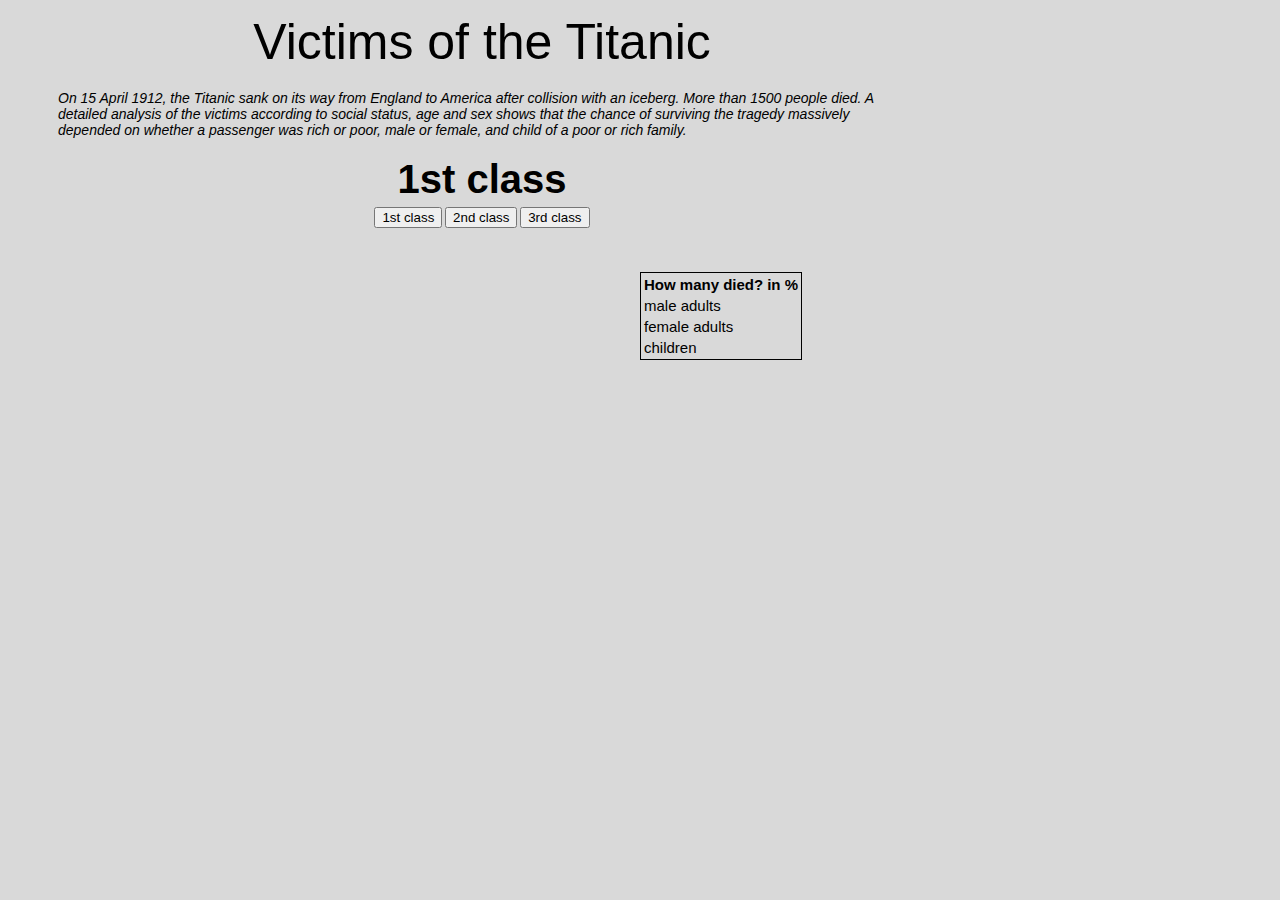
<file: index2.html>
<!DOCTYPE html>
<html>

  <head>
    <meta charset="utf-8">
    <link href="css/main.css" rel="stylesheet" type="text/css" >
    <script src="http://d3js.org/d3.v3.min.js"></script>
    <script src="http://dimplejs.org/dist/dimple.v2.0.0.min.js"></script>
  



<body>
<div id="backgroundImage"> </div>

<div class="grid"> 

<!-- TITLE -->
  <div class="row">
      <div class="col-3">
        <h1>Victims of the Titanic</h1>
      </div>

  </div>

<!-- SUMMARY -->
  <div class="row">
      <div class="col-3">
        <p id="summary">On 15 April 1912, the Titanic sank on its way from England to America after collision with an iceberg. More than 1500 people died. A detailed analysis of the victims according to social status, age and sex shows that the chance of surviving the tragedy massively depended on whether a passenger was rich or poor, male or female, and child of a poor or rich family.</p>
      </div>
  </div>

<!-- 2ND TITLE -->
  <div class="row">
      <div class="col-3">
        <h2>1st class</h2>
      </div>
  </div>


<!-- BUTTONS -->
  <div class="row">
      <div class="col-3" id="buttons">
        <!-- BUTTON TO CHOSE PCLASS 1 TO 3 -->
        <input 
          type="button" 
          class="pure-button" 
          value="1st class" 
          onclick="updatePClass1();" />

        <input 
          type="button" 
          class="pure-button" 
          value="2nd class" 
          onclick="updatePClass2();" />

        <input 
          type="button" 
          class="pure-button" 
          value="3rd class" 
          onclick="updatePClass3();" />
      </div>

  </div>

<!-- AGE PYRAMID -->
  <div class="row">
      <div class="col-2" id="chart"></div>

<!-- STATISTIC TABLE -->
      <div class="col-1">
        <br><br><br><br>
        <table id="statistic" class="pure-table pure-table-horizontal">
          <thead>
              <tr>
                  <th>How many died?</th>
                  <th>in %</th>
              </tr>
          </thead>

          <tbody>
              <tr>
                  <td>male adults</td>
                  <td id="m"></td>
              </tr>
              <tr>
                  <td>female adults</td>
                  <td id="f"></td>
              </tr>
              <tr>
                  <td>children</td>
                  <td id="c"></td>
              </tr>
          </tbody>
        </table>
      </div>
  </div>


<!-- load the d3.js library -->    
<script src="http://d3js.org/d3.v3.min.js"></script>

<script>

///////////////////////////////////////////////////////
// SOME FUNCTIONS
// so sick of string concatenation for translations
function translation(x,y) {
  return 'translate(' + x + ',' + y + ')';
}
///////////////////////////////////////////////////////


///////////////////////////////////////////////////////
// 1. SET THE DIMENSION OF CANVAS & GRAPH
var w = 800,
    h = 400;
    
// margin.middle is distance from center line to each y-axis
var margin = {
  top: 20,
  right: 20,
  bottom: 24,
  left: 20,
  middle: 35
};
    
// the width of each side of the chart
var regionWidth = w/2 - margin.middle;

// these are the x-coordinates of the y-axes
var pointA = regionWidth,
    pointB = w - regionWidth;
///////////////////////////////////////////////////////


///////////////////////////////////////////////////////
// 2. GET THE DATA
d3.csv("data/data.csv", function(error, data) {
    data.forEach(function(d) {
      d.group = d.age_cat;
      d.male1 = +d.m_died_pclass1;
      d.female1 = +d.f_died_pclass1;
      d.male_total1 = +d.m_total_pclass1;
      d.female_total1 = +d.f_total_pclass1;

      d.male2 = +d.m_died_pclass2;
      d.female2 = +d.f_died_pclass2;
      d.male_total2 = +d.m_total_pclass2;
      d.female_total2 = +d.f_total_pclass2;

      d.male3 = +d.m_died_pclass3;
      d.female3 = +d.f_died_pclass3;
      d.male_total3 = +d.m_total_pclass3;
      d.female_total3 = +d.f_total_pclass3;

    });
///////////////////////////////////////////////////////


///////////////////////////////////////////////////////
// 3. GET MAXVALUE FOR RANGE OF X-AXIS (and set it global)
maxValue = 85
///////////////////////////////////////////////////////


///////////////////////////////////////////////////////
// 4. CREATE SVG
var svg = d3.select('#chart').append('svg')
  .attr('width', margin.left + w + margin.right)
  .attr('height', margin.top + h + margin.bottom)
  // ADD A GROUP FOR THE SPACE WITHIN THE MARGINS
  .append('g')
    .attr('transform', translation(margin.left, margin.top));
///////////////////////////////////////////////////////
// Calculate adults and childs
adults = data.slice(3,15);
childs = data.slice(0,2);




// Calculate male adult victims in % 
var m_percent = d3.format("%")(
          d3.sum(adults, function(d) { return d.male1; }) /
          d3.sum(adults, function(d) { return d.male_total1; })
          );
// Calculate female adult victims in % 
var f_percent = d3.format("%")(
          d3.sum(adults, function(d) { return d.female1; }) /
          d3.sum(adults, function(d) { return d.female_total1; })
          );

// Calculate child victims in %var f_percent = d3.format("%")(
var c_percent = d3.format("%")(
          (d3.sum(childs, function(d) { return d.female1; })  +
          (d3.sum(childs, function(d) { return d.male1; }) )  ) /
          (d3.sum(childs, function(d) { return d.female_total1; })  +
          (d3.sum(childs, function(d) { return d.male_total1; }) ) )
          );

// Put it in Table
d3.select("body").select("#m").text(m_percent);
d3.select("body").select("#f").text(f_percent);
d3.select("body").select("#c").text(c_percent);










/*
d3.select("#statistic").append("p")
.text("Hallo 1st Class")
.attr('class', 'text')
.style('font-size', '10px')
.attr("y", 79)
.attr("x", 400);
*/

///////////////////////////////////////////////////////
// 5. SET UP SCALES
// the xScale goes from 0 to the width of a region
//  it will be reversed for the left x-axis
var xScale = d3.scale.linear()
  .domain([0, maxValue])
  .range([0, regionWidth])
  .nice();

var xScaleLeft = d3.scale.linear()
  .domain([0, maxValue])
  .range([regionWidth, 0]);

var xScaleRight = d3.scale.linear()
  .domain([0, maxValue])
  .range([0, regionWidth]);

var yScale = d3.scale.ordinal()
  .domain(data.map(function(d) { return d.group; }))
  .rangeRoundBands([h,0], 0.1);
///////////////////////////////////////////////////////


///////////////////////////////////////////////////////
// 6. SET UP AXES
var yAxisLeft = d3.svg.axis()
  .scale(yScale)
  .orient('right')
  .tickSize(4,0)
  .tickPadding(margin.middle-4);

var yAxisRight = d3.svg.axis()
  .scale(yScale)
  .orient('left')
  .tickSize(4,0)
  .tickFormat('');

var xAxisRight = d3.svg.axis()
  .scale(xScale)
  .orient('bottom');
  //.tickFormat(d3.format('%'));

var xAxisLeft = d3.svg.axis()
  // REVERSE THE X-AXIS SCALE ON THE LEFT SIDE BY REVERSING THE RANGE
  .scale(xScale.copy().range([pointA, 0]))
  .orient('bottom');
  //.tickFormat(d3.format('%'));
///////////////////////////////////////////////////////


///////////////////////////////////////////////////////
// 7. MAKE GROUPS FOR EACH SIDE OF CHART
// scale(-1,1) is used to reverse the left side so the bars grow left instead of right
var leftBarGroup = svg.append('g')
  .attr('transform', translation(pointA, 0) + 'scale(-1,1)');
var rightBarGroup = svg.append('g')
  .attr('transform', translation(pointB, 0));

// DRAW AXES
svg.append('g')
  .attr('class', 'axis y left')
  .attr('transform', translation(pointA, 0))
  .call(yAxisLeft)
  .selectAll('text')
  .style('text-anchor', 'middle');

svg.append('g')
  .attr('class', 'axis y right')
  .attr('transform', translation(pointB, 0))
  .call(yAxisRight);

svg.append('g')
  .attr('class', 'axis x left')
  .attr('transform', translation(0, h))
  .call(xAxisLeft);

svg.append('g')
  .attr('class', 'axis x right')
  .attr('transform', translation(pointB, h))
  .call(xAxisRight);

///////////////////////////////////////////////////////


///////////////////////////////////////////////////////
// 8. DRAW BARS
// Male Total
leftBarGroup.selectAll('.bar.left')
  .data(data)
  .enter().append('rect')
    .attr('class', 'barTotalL')
    .attr("fill", "blue")
    .attr('x', 0)
    .attr('y', function(d) { return yScale(d.group); })
    .attr('width', function(d) { return xScale(d.male_total1);})
    .attr('height', yScale.rangeBand());

// Male Died
leftBarGroup.selectAll('.bar.left')
  .data(data)
  .enter().append('rect')
    .attr('class', 'barLeft')
    .attr("fill", "blue")
    .attr('x', 0)
    .attr('y', function(d) { return yScale(d.group); })
    .attr('width', function(d) { return xScale(d.male1);})
    .attr('height', yScale.rangeBand());



// Female Total
rightBarGroup.selectAll('.bar.right')
  .data(data)
  .enter().append('rect')
    .attr('class', 'barTotalR')
    .attr("fill", "red")
    .attr('x', 0)
    .attr('y', function(d) { return yScale(d.group); })
    .attr('width', function(d) { return xScale(d.female_total1); })
    .attr('height', yScale.rangeBand());

// Female Died
rightBarGroup.selectAll('.bar.right')
  .data(data)
  .enter().append('rect')
    .attr('class', 'barRight')
    .attr("fill", "red")
    .attr('x', 0)
    .attr('y', function(d) { return yScale(d.group); })
    .attr('width', function(d) { return xScale(d.female1); })
    .attr('height', yScale.rangeBand());  

///////////////////////////////////////////////////////
});

///////////////////////////////////////////////////////
// UPDATE TO 2ND CLASS (Called from the onclick)
function updatePClass2() {

  d3.select("h2").text("2nd class");

  // ACCESS xScale again (I need it for updating the bars)
  var xScale = d3.scale.linear()
    .domain([0, maxValue])
    .range([0, regionWidth])
    .nice();

    var svg = d3.select("body").transition();
   

///////////////////////////////////////////////////////
// Update Table

// Calculate male adult victims in % 
var m_percent = d3.format("%")(
          d3.sum(adults, function(d) { return d.male2; }) /
          d3.sum(adults, function(d) { return d.male_total2; })
          );
// Calculate female adult victims in % 
var f_percent = d3.format("%")(
          d3.sum(adults, function(d) { return d.female2; }) /
          d3.sum(adults, function(d) { return d.female_total2; })
          );

// Calculate child victims in %var f_percent = d3.format("%")(
var c_percent = d3.format("%")(
          (d3.sum(childs, function(d) { return d.female2; })  +
          (d3.sum(childs, function(d) { return d.male2; }) )  ) /
          (d3.sum(childs, function(d) { return d.female_total2; })  +
          (d3.sum(childs, function(d) { return d.male_total2; }) ) )
          );

// Put it in Table
svg.select("#m").text(m_percent);
svg.select("#f").text(f_percent);
svg.select("#c").duration(750).text(c_percent).style("font-size",c_percent+"px");
///////////////////////////////////////////////////////


// Idea for Text Animation:
/* 
    svg.select("#e").duration(750)
      .text("NEW")
      .style("font-size", "20px");
*/


    // UPDATE WIDTH OF LEFT BARS
    svg.selectAll(".barLeft")
      .duration(750)
      .attr('width', function(d) { return xScale(d.male2);})
    svg.selectAll(".barTotalL")
      .duration(750)
      .attr('width', function(d) { return xScale(d.male_total2);});

    // UPDATE WIDTH OF RIGHT BARS
    svg.selectAll(".barRight")
      .duration(750)
      .attr('width', function(d) { return xScale(d.female2);})
    svg.selectAll(".barTotalR")
      .duration(750)
      .attr('width', function(d) { return xScale(d.female_total2);});

}
///////////////////////////////////////////////////////


///////////////////////////////////////////////////////
// UPDATE TO 3rd CLASS (Called from the onclick)
function updatePClass3() {
  d3.select("h2").text("3rd class");

  // ACCESS xScale again (I need it for updating the bars)
  var xScale = d3.scale.linear()
    .domain([0, maxValue])
    .range([0, regionWidth])
    .nice();

    var svg = d3.select("body").transition();
   
  ///////////////////////////////////////////////////////
  // Update Table

  // Calculate male adult victims in % 
  var m_percent = d3.format("%")(
            d3.sum(adults, function(d) { return d.male3; }) /
            d3.sum(adults, function(d) { return d.male_total3; })
            );
  // Calculate female adult victims in % 
  var f_percent = d3.format("%")(
            d3.sum(adults, function(d) { return d.female3; }) /
            d3.sum(adults, function(d) { return d.female_total3; })
            );

  // Calculate child victims in %var f_percent = d3.format("%")(
  var c_percent = d3.format("%")(
            (d3.sum(childs, function(d) { return d.female3; })  +
            (d3.sum(childs, function(d) { return d.male3; }) )  ) /
            (d3.sum(childs, function(d) { return d.female_total3; })  +
            (d3.sum(childs, function(d) { return d.male_total3; }) ) )
            );

  // Put it in Table
  svg.select("#m").text(m_percent);
  svg.select("#f").text(f_percent);
  svg.select("#c").text(c_percent);
  ///////////////////////////////////////////////////////


    // UPDATE WIDTH OF LEFT BARS
    svg.selectAll(".barLeft")
      .duration(750)
      .attr('width', function(d) { return xScale(d.male3);})
    svg.selectAll(".barTotalL")
      .duration(750)
      .attr('width', function(d) { return xScale(d.male_total3);});

    // UPDATE WIDTH OF RIGHT BARS
    svg.selectAll(".barRight")
      .duration(750)
      .attr('width', function(d) { return xScale(d.female3);})
    svg.selectAll(".barTotalR")
      .duration(750)
      .attr('width', function(d) { return xScale(d.female_total3);});

}
///////////////////////////////////////////////////////


///////////////////////////////////////////////////////
// UPDATE TO 1st CLASS (Called from the onclick)
function updatePClass1() {
  d3.select("h2").text("1st class");

  // ACCESS xScale again (I need it for updating the bars)
  var xScale = d3.scale.linear()
    .domain([0, maxValue])
    .range([0, regionWidth])
    .nice();

    var svg = d3.select("body").transition();

   
    ///////////////////////////////////////////////////////
    // Update Table

    // Calculate male adult victims in % 
    var m_percent = d3.format("%")(
              d3.sum(adults, function(d) { return d.male1; }) /
              d3.sum(adults, function(d) { return d.male_total1; })
              );
    // Calculate female adult victims in % 
    var f_percent = d3.format("%")(
              d3.sum(adults, function(d) { return d.female1; }) /
              d3.sum(adults, function(d) { return d.female_total1; })
              );

    // Calculate child victims in %var f_percent = d3.format("%")(
    var c_percent = d3.format("%")(
              (d3.sum(childs, function(d) { return d.female1; })  +
              (d3.sum(childs, function(d) { return d.male1; }) )  ) /
              (d3.sum(childs, function(d) { return d.female_total1; })  +
              (d3.sum(childs, function(d) { return d.male_total1; }) ) )
              );

    // Put it in Table
    svg.select("#m").text(m_percent);
    svg.select("#f").text(f_percent);
    svg.select("#c").duration(750).text(c_percent).style("font-size",c_percent+"px");
    ///////////////////////////////////////////////////////


    // UPDATE WIDTH OF LEFT BARS
    svg.selectAll(".barLeft")
      .duration(750)
      .attr('width', function(d) { return xScale(d.male1);})
    svg.selectAll(".barTotalL")
      .duration(750)
      .attr('width', function(d) { return xScale(d.male_total1);});

    // UPDATE WIDTH OF RIGHT BARS
    svg.selectAll(".barRight")
      .duration(750)
      .attr('width', function(d) { return xScale(d.female1);})
    svg.selectAll(".barTotalR")
      .duration(750)
      .attr('width', function(d) { return xScale(d.female_total1);});

}
///////////////////////////////////////////////////////
</script>
</body>
</html>
</file>
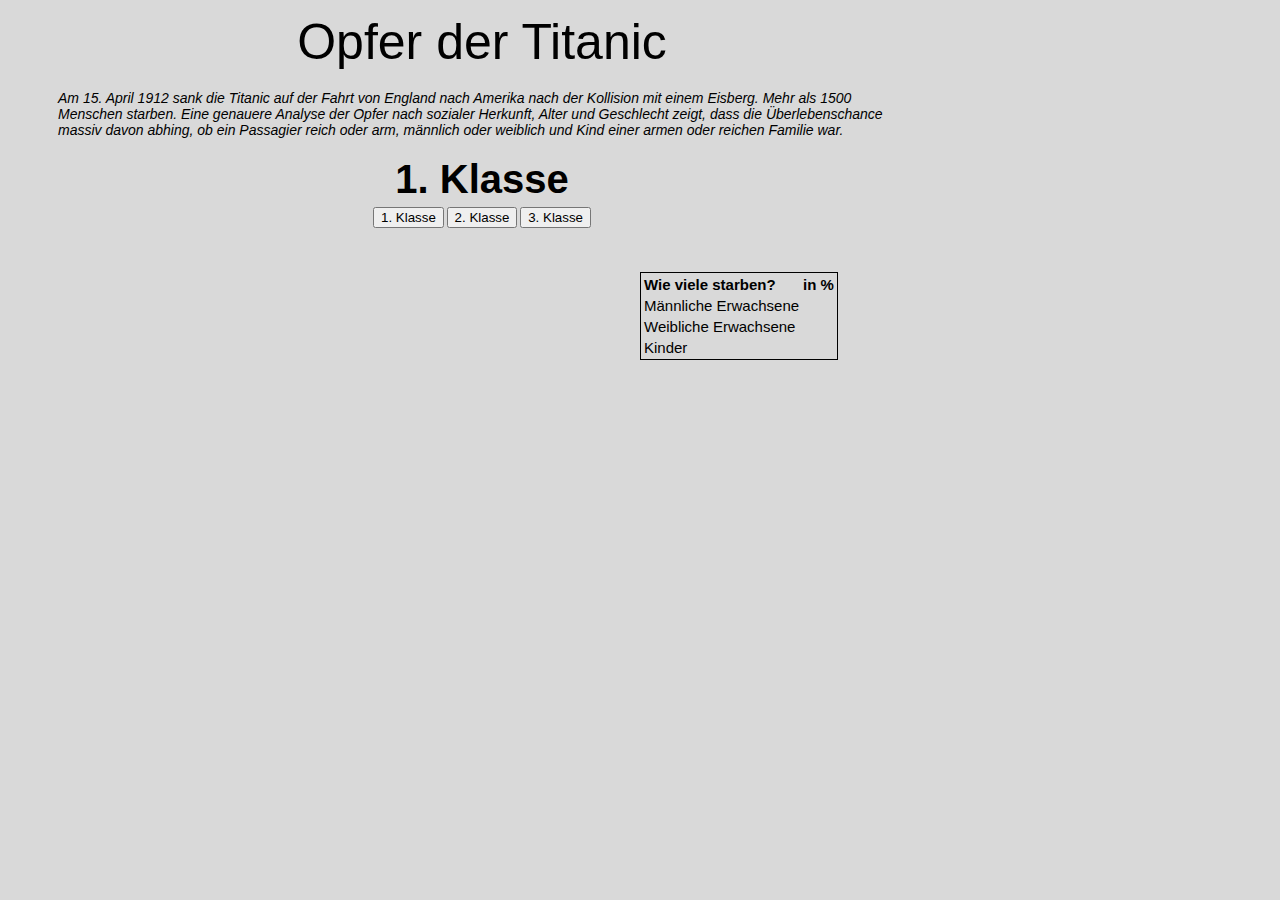
<file: index2_german.html>
<!DOCTYPE html>
<html>

  <head>
    <meta charset="utf-8">
    <link href="css/main.css" rel="stylesheet" type="text/css" >
    <script src="http://d3js.org/d3.v3.min.js"></script>
    <script src="http://dimplejs.org/dist/dimple.v2.0.0.min.js"></script>
  



<body>
<div id="backgroundImage"> </div>

<div class="grid"> 

<!-- TITLE -->
  <div class="row">
      <div class="col-3">
        <h1>Opfer der Titanic</h1>
      </div>

  </div>

<!-- SUMMARY -->
  <div class="row">
      <div class="col-3">
        <p id="summary">Am 15. April 1912 sank die Titanic auf der Fahrt von England nach Amerika nach der Kollision mit einem Eisberg. Mehr als 1500 Menschen starben. Eine genauere Analyse der Opfer nach sozialer Herkunft, Alter und Geschlecht zeigt, dass die Überlebenschance massiv davon abhing, ob ein Passagier reich oder arm, männlich oder weiblich und Kind einer armen oder reichen Familie war.</p>
      </div>
  </div>

<!-- 2ND TITLE -->
  <div class="row">
      <div class="col-3">
        <h2>1. Klasse</h2>
      </div>
  </div>


<!-- BUTTONS -->
  <div class="row">
      <div class="col-3" id="buttons">
        <!-- BUTTON TO CHOSE PCLASS 1 TO 3 -->
        <input 
          type="button" 
          class="pure-button" 
          value="1. Klasse" 
          onclick="updatePClass1();" />

        <input 
          type="button" 
          class="pure-button" 
          value="2. Klasse" 
          onclick="updatePClass2();" />

        <input 
          type="button" 
          class="pure-button" 
          value="3. Klasse" 
          onclick="updatePClass3();" />
      </div>

  </div>

<!-- AGE PYRAMID -->
  <div class="row">
      <div class="col-2" id="chart"></div>

<!-- STATISTIC TABLE -->
      <div class="col-1">
        <br><br><br><br>
        <table id="statistic" class="pure-table pure-table-horizontal">
          <thead>
              <tr>
                  <th>Wie viele starben?</th>
                  <th>in %</th>
              </tr>
          </thead>

          <tbody>
              <tr>
                  <td>Männliche Erwachsene</td>
                  <td id="m"></td>
              </tr>
              <tr>
                  <td>Weibliche Erwachsene</td>
                  <td id="f"></td>
              </tr>
              <tr>
                  <td>Kinder</td>
                  <td id="c"></td>
              </tr>
          </tbody>
        </table>
      </div>
  </div>


<!-- load the d3.js library -->    
<script src="http://d3js.org/d3.v3.min.js"></script>

<script>

///////////////////////////////////////////////////////
// SOME FUNCTIONS
// so sick of string concatenation for translations
function translation(x,y) {
  return 'translate(' + x + ',' + y + ')';
}
///////////////////////////////////////////////////////


///////////////////////////////////////////////////////
// 1. SET THE DIMENSION OF CANVAS & GRAPH
var w = 800,
    h = 400;
    
// margin.middle is distance from center line to each y-axis
var margin = {
  top: 20,
  right: 20,
  bottom: 24,
  left: 20,
  middle: 35
};
    
// the width of each side of the chart
var regionWidth = w/2 - margin.middle;

// these are the x-coordinates of the y-axes
var pointA = regionWidth,
    pointB = w - regionWidth;
///////////////////////////////////////////////////////


///////////////////////////////////////////////////////
// 2. GET THE DATA
d3.csv("data/data.csv", function(error, data) {
    data.forEach(function(d) {
      d.group = d.age_cat;
      d.male1 = +d.m_died_pclass1;
      d.female1 = +d.f_died_pclass1;
      d.male_total1 = +d.m_total_pclass1;
      d.female_total1 = +d.f_total_pclass1;

      d.male2 = +d.m_died_pclass2;
      d.female2 = +d.f_died_pclass2;
      d.male_total2 = +d.m_total_pclass2;
      d.female_total2 = +d.f_total_pclass2;

      d.male3 = +d.m_died_pclass3;
      d.female3 = +d.f_died_pclass3;
      d.male_total3 = +d.m_total_pclass3;
      d.female_total3 = +d.f_total_pclass3;

    });
///////////////////////////////////////////////////////


///////////////////////////////////////////////////////
// 3. GET MAXVALUE FOR RANGE OF X-AXIS (and set it global)
maxValue = 85
///////////////////////////////////////////////////////


///////////////////////////////////////////////////////
// 4. CREATE SVG
var svg = d3.select('#chart').append('svg')
  .attr('width', margin.left + w + margin.right)
  .attr('height', margin.top + h + margin.bottom)
  // ADD A GROUP FOR THE SPACE WITHIN THE MARGINS
  .append('g')
    .attr('transform', translation(margin.left, margin.top));
///////////////////////////////////////////////////////
// Calculate adults and childs
adults = data.slice(3,15);
childs = data.slice(0,2);




// Calculate male adult victims in % 
var m_percent = d3.format("%")(
          d3.sum(adults, function(d) { return d.male1; }) /
          d3.sum(adults, function(d) { return d.male_total1; })
          );
// Calculate female adult victims in % 
var f_percent = d3.format("%")(
          d3.sum(adults, function(d) { return d.female1; }) /
          d3.sum(adults, function(d) { return d.female_total1; })
          );

// Calculate child victims in %var f_percent = d3.format("%")(
var c_percent = d3.format("%")(
          (d3.sum(childs, function(d) { return d.female1; })  +
          (d3.sum(childs, function(d) { return d.male1; }) )  ) /
          (d3.sum(childs, function(d) { return d.female_total1; })  +
          (d3.sum(childs, function(d) { return d.male_total1; }) ) )
          );

// Put it in Table
d3.select("body").select("#m").text(m_percent);
d3.select("body").select("#f").text(f_percent);
d3.select("body").select("#c").text(c_percent);










/*
d3.select("#statistic").append("p")
.text("Hallo 1st Class")
.attr('class', 'text')
.style('font-size', '10px')
.attr("y", 79)
.attr("x", 400);
*/

///////////////////////////////////////////////////////
// 5. SET UP SCALES
// the xScale goes from 0 to the width of a region
//  it will be reversed for the left x-axis
var xScale = d3.scale.linear()
  .domain([0, maxValue])
  .range([0, regionWidth])
  .nice();

var xScaleLeft = d3.scale.linear()
  .domain([0, maxValue])
  .range([regionWidth, 0]);

var xScaleRight = d3.scale.linear()
  .domain([0, maxValue])
  .range([0, regionWidth]);

var yScale = d3.scale.ordinal()
  .domain(data.map(function(d) { return d.group; }))
  .rangeRoundBands([h,0], 0.1);
///////////////////////////////////////////////////////


///////////////////////////////////////////////////////
// 6. SET UP AXES
var yAxisLeft = d3.svg.axis()
  .scale(yScale)
  .orient('right')
  .tickSize(4,0)
  .tickPadding(margin.middle-4);

var yAxisRight = d3.svg.axis()
  .scale(yScale)
  .orient('left')
  .tickSize(4,0)
  .tickFormat('');

var xAxisRight = d3.svg.axis()
  .scale(xScale)
  .orient('bottom');
  //.tickFormat(d3.format('%'));

var xAxisLeft = d3.svg.axis()
  // REVERSE THE X-AXIS SCALE ON THE LEFT SIDE BY REVERSING THE RANGE
  .scale(xScale.copy().range([pointA, 0]))
  .orient('bottom');
  //.tickFormat(d3.format('%'));
///////////////////////////////////////////////////////


///////////////////////////////////////////////////////
// 7. MAKE GROUPS FOR EACH SIDE OF CHART
// scale(-1,1) is used to reverse the left side so the bars grow left instead of right
var leftBarGroup = svg.append('g')
  .attr('transform', translation(pointA, 0) + 'scale(-1,1)');
var rightBarGroup = svg.append('g')
  .attr('transform', translation(pointB, 0));

// DRAW AXES
svg.append('g')
  .attr('class', 'axis y left')
  .attr('transform', translation(pointA, 0))
  .call(yAxisLeft)
  .selectAll('text')
  .style('text-anchor', 'middle');

svg.append('g')
  .attr('class', 'axis y right')
  .attr('transform', translation(pointB, 0))
  .call(yAxisRight);

svg.append('g')
  .attr('class', 'axis x left')
  .attr('transform', translation(0, h))
  .call(xAxisLeft);

svg.append('g')
  .attr('class', 'axis x right')
  .attr('transform', translation(pointB, h))
  .call(xAxisRight);

///////////////////////////////////////////////////////


///////////////////////////////////////////////////////
// 8. DRAW BARS
// Male Total
leftBarGroup.selectAll('.bar.left')
  .data(data)
  .enter().append('rect')
    .attr('class', 'barTotalL')
    .attr("fill", "blue")
    .attr('x', 0)
    .attr('y', function(d) { return yScale(d.group); })
    .attr('width', function(d) { return xScale(d.male_total1);})
    .attr('height', yScale.rangeBand());

// Male Died
leftBarGroup.selectAll('.bar.left')
  .data(data)
  .enter().append('rect')
    .attr('class', 'barLeft')
    .attr("fill", "blue")
    .attr('x', 0)
    .attr('y', function(d) { return yScale(d.group); })
    .attr('width', function(d) { return xScale(d.male1);})
    .attr('height', yScale.rangeBand());



// Female Total
rightBarGroup.selectAll('.bar.right')
  .data(data)
  .enter().append('rect')
    .attr('class', 'barTotalR')
    .attr("fill", "red")
    .attr('x', 0)
    .attr('y', function(d) { return yScale(d.group); })
    .attr('width', function(d) { return xScale(d.female_total1); })
    .attr('height', yScale.rangeBand());

// Female Died
rightBarGroup.selectAll('.bar.right')
  .data(data)
  .enter().append('rect')
    .attr('class', 'barRight')
    .attr("fill", "red")
    .attr('x', 0)
    .attr('y', function(d) { return yScale(d.group); })
    .attr('width', function(d) { return xScale(d.female1); })
    .attr('height', yScale.rangeBand());  

///////////////////////////////////////////////////////
});

///////////////////////////////////////////////////////
// UPDATE TO 2ND CLASS (Called from the onclick)
function updatePClass2() {

  d3.select("h2").text("2. Klasse");

  // ACCESS xScale again (I need it for updating the bars)
  var xScale = d3.scale.linear()
    .domain([0, maxValue])
    .range([0, regionWidth])
    .nice();

    var svg = d3.select("body").transition();
   

///////////////////////////////////////////////////////
// Update Table

// Calculate male adult victims in % 
var m_percent = d3.format("%")(
          d3.sum(adults, function(d) { return d.male2; }) /
          d3.sum(adults, function(d) { return d.male_total2; })
          );
// Calculate female adult victims in % 
var f_percent = d3.format("%")(
          d3.sum(adults, function(d) { return d.female2; }) /
          d3.sum(adults, function(d) { return d.female_total2; })
          );

// Calculate child victims in %var f_percent = d3.format("%")(
var c_percent = d3.format("%")(
          (d3.sum(childs, function(d) { return d.female2; })  +
          (d3.sum(childs, function(d) { return d.male2; }) )  ) /
          (d3.sum(childs, function(d) { return d.female_total2; })  +
          (d3.sum(childs, function(d) { return d.male_total2; }) ) )
          );

// Put it in Table
svg.select("#m").text(m_percent);
svg.select("#f").text(f_percent);
svg.select("#c").duration(750).text(c_percent).style("font-size",c_percent+"px");
///////////////////////////////////////////////////////


// Idea for Text Animation:
/* 
    svg.select("#e").duration(750)
      .text("NEW")
      .style("font-size", "20px");
*/


    // UPDATE WIDTH OF LEFT BARS
    svg.selectAll(".barLeft")
      .duration(750)
      .attr('width', function(d) { return xScale(d.male2);})
    svg.selectAll(".barTotalL")
      .duration(750)
      .attr('width', function(d) { return xScale(d.male_total2);});

    // UPDATE WIDTH OF RIGHT BARS
    svg.selectAll(".barRight")
      .duration(750)
      .attr('width', function(d) { return xScale(d.female2);})
    svg.selectAll(".barTotalR")
      .duration(750)
      .attr('width', function(d) { return xScale(d.female_total2);});

}
///////////////////////////////////////////////////////


///////////////////////////////////////////////////////
// UPDATE TO 3rd CLASS (Called from the onclick)
function updatePClass3() {
  d3.select("h2").text("3. Klasse");

  // ACCESS xScale again (I need it for updating the bars)
  var xScale = d3.scale.linear()
    .domain([0, maxValue])
    .range([0, regionWidth])
    .nice();

    var svg = d3.select("body").transition();
   
  ///////////////////////////////////////////////////////
  // Update Table

  // Calculate male adult victims in % 
  var m_percent = d3.format("%")(
            d3.sum(adults, function(d) { return d.male3; }) /
            d3.sum(adults, function(d) { return d.male_total3; })
            );
  // Calculate female adult victims in % 
  var f_percent = d3.format("%")(
            d3.sum(adults, function(d) { return d.female3; }) /
            d3.sum(adults, function(d) { return d.female_total3; })
            );

  // Calculate child victims in %var f_percent = d3.format("%")(
  var c_percent = d3.format("%")(
            (d3.sum(childs, function(d) { return d.female3; })  +
            (d3.sum(childs, function(d) { return d.male3; }) )  ) /
            (d3.sum(childs, function(d) { return d.female_total3; })  +
            (d3.sum(childs, function(d) { return d.male_total3; }) ) )
            );

  // Put it in Table
  svg.select("#m").text(m_percent);
  svg.select("#f").text(f_percent);
  svg.select("#c").text(c_percent);
  ///////////////////////////////////////////////////////


    // UPDATE WIDTH OF LEFT BARS
    svg.selectAll(".barLeft")
      .duration(750)
      .attr('width', function(d) { return xScale(d.male3);})
    svg.selectAll(".barTotalL")
      .duration(750)
      .attr('width', function(d) { return xScale(d.male_total3);});

    // UPDATE WIDTH OF RIGHT BARS
    svg.selectAll(".barRight")
      .duration(750)
      .attr('width', function(d) { return xScale(d.female3);})
    svg.selectAll(".barTotalR")
      .duration(750)
      .attr('width', function(d) { return xScale(d.female_total3);});

}
///////////////////////////////////////////////////////


///////////////////////////////////////////////////////
// UPDATE TO 1st CLASS (Called from the onclick)
function updatePClass1() {
  d3.select("h2").text("1. Klasse");

  // ACCESS xScale again (I need it for updating the bars)
  var xScale = d3.scale.linear()
    .domain([0, maxValue])
    .range([0, regionWidth])
    .nice();

    var svg = d3.select("body").transition();
   

    ///////////////////////////////////////////////////////
    // Update Table

    // Calculate male adult victims in % 
    var m_percent = d3.format("%")(
              d3.sum(adults, function(d) { return d.male1; }) /
              d3.sum(adults, function(d) { return d.male_total1; })
              );
    // Calculate female adult victims in % 
    var f_percent = d3.format("%")(
              d3.sum(adults, function(d) { return d.female1; }) /
              d3.sum(adults, function(d) { return d.female_total1; })
              );

    // Calculate child victims in %var f_percent = d3.format("%")(
    var c_percent = d3.format("%")(
              (d3.sum(childs, function(d) { return d.female1; })  +
              (d3.sum(childs, function(d) { return d.male1; }) )  ) /
              (d3.sum(childs, function(d) { return d.female_total1; })  +
              (d3.sum(childs, function(d) { return d.male_total1; }) ) )
              );

    // Put it in Table
    svg.select("#m").text(m_percent);
    svg.select("#f").text(f_percent);
    svg.select("#c").duration(750).text(c_percent).style("font-size",c_percent+"px");
    ///////////////////////////////////////////////////////
 

    // UPDATE WIDTH OF LEFT BARS
    svg.selectAll(".barLeft")
      .duration(750)
      .attr('width', function(d) { return xScale(d.male1);})
    svg.selectAll(".barTotalL")
      .duration(750)
      .attr('width', function(d) { return xScale(d.male_total1);});

    // UPDATE WIDTH OF RIGHT BARS
    svg.selectAll(".barRight")
      .duration(750)
      .attr('width', function(d) { return xScale(d.female1);})
    svg.selectAll(".barTotalR")
      .duration(750)
      .attr('width', function(d) { return xScale(d.female_total1);});

}
///////////////////////////////////////////////////////
</script>
</body>
</html>
</file>
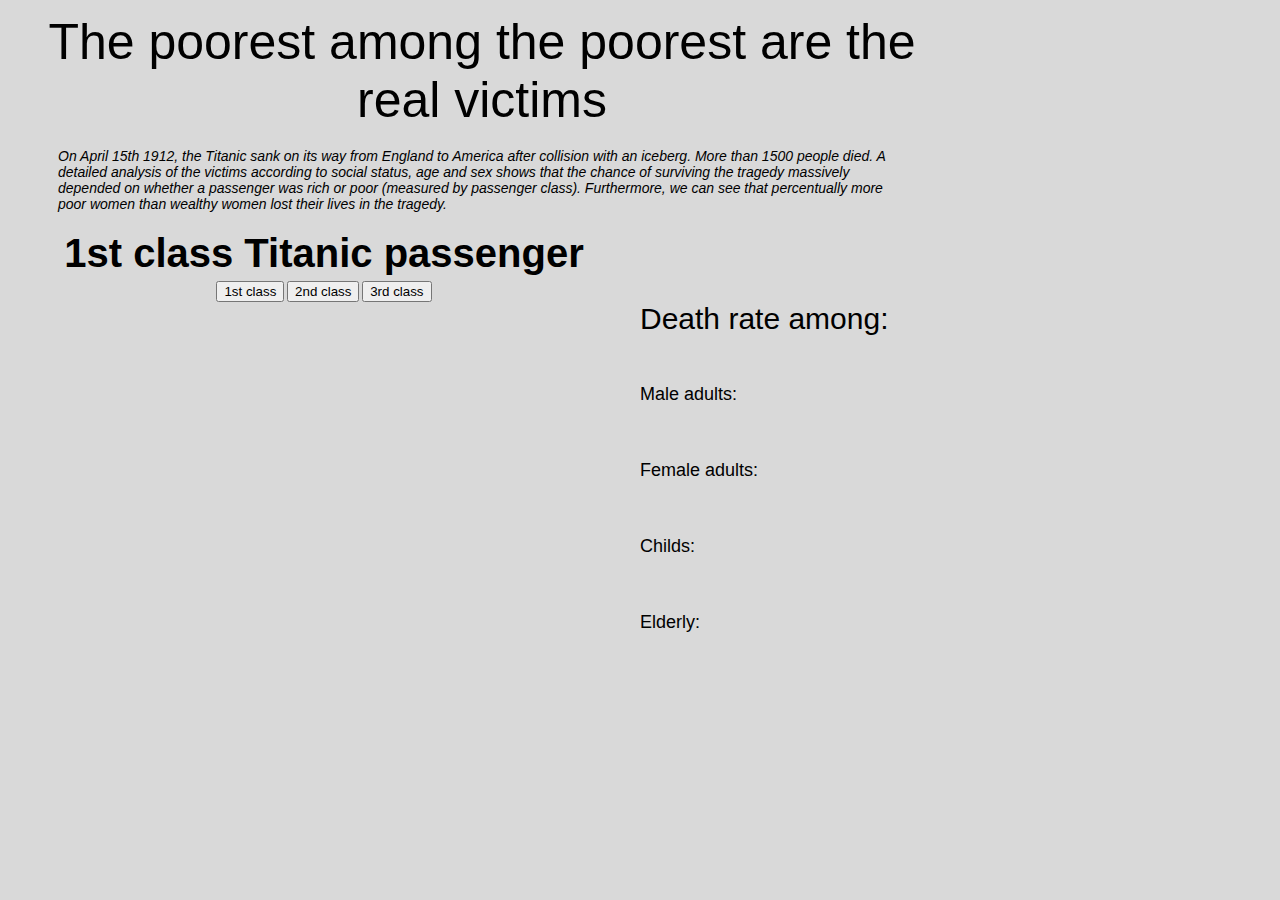
<file: index3.html>
<!DOCTYPE html>
<html>

  <head>
    <meta charset="utf-8">
    <link rel="stylesheet" href="http://yui.yahooapis.com/pure/0.6.0/pure-min.css">
    <link href="css/main.css" rel="stylesheet" type="text/css" >
    <script src="http://d3js.org/d3.v3.min.js"></script>
    <script src="http://dimplejs.org/dist/dimple.v2.0.0.min.js"></script>


<body>
<div class="grid"> 
<div id="backgroundImage">
<!-- TITLE -->
  <div class="row">
      <div class="col-3">
        <h1>The poorest among the poorest are the real victims</h1>
      </div>
  </div>

<!-- SUMMARY -->
  <div class="row">
      <div class="col-3">
        <p id="summary">On April 15th 1912, the Titanic sank on its way from England to America after collision with an iceberg. More than 1500 people died. A detailed analysis of the victims according to social status, age and sex shows that the chance of surviving the tragedy massively depended on whether a passenger was rich or poor (measured by passenger class). Furthermore, we can see that percentually more poor women than wealthy women lost their lives in the tragedy. </p>
      </div>
  </div>


<!-- PCLASS -->
  <div class="row">
      <div class="col-2">
        <h2 id="pclass">1st class Titanic passenger</h2>
      </div>
  </div>

  <!-- BUTTONS -->
  <div class="row">
      <div class="col-2" id="buttons">
        <!-- BUTTON TO CHOSE PCLASS 1 TO 3 -->
        <input 
          type="button" 
          class="pure-button" 
          value="1st class" 
          onclick="updatePClass1();" />

        <input 
          type="button" 
          class="pure-button" 
          value="2nd class" 
          onclick="updatePClass2();" />

        <input 
          type="button" 
          class="pure-button" 
          value="3rd class" 
          onclick="updatePClass3();" />
      </div>

  </div>


  <div class="row">
      <!-- AGE PYRAMID -->
      <div class="col-2" id="chart"></div>


    <div class="col-2" id="txt">

      <h3>Death rate among:</h3>
      <p class="stat" > Male adults:  <b class="placeholder_size"></b> <b id="male"></b> </p>
      <p class="stat" > Female adults:  <b class="placeholder_size"></b> <b id="female"></b> </p>
      <p class="stat" > Childs: <b class="placeholder_size"></b> <b id="childs"></b> </p>
      <p class="stat" > Elderly: <b class="placeholder_size"></b> <b id="elderly"></b> </p>

    </div>
      
  </div> 

<div class="row">
  <p class="col-3" id="conclusion"> </p>
  </div>
</div>

</div>
</div>

<!-- load the d3.js library -->    
<script src="http://d3js.org/d3.v3.min.js"></script>

<script>

///////////////////////////////////////////////////////
// SOME FUNCTIONS
function translation(x,y) {
  return 'translate(' + x + ',' + y + ')';
}
///////////////////////////////////////////////////////


///////////////////////////////////////////////////////
// 1. SET THE DIMENSION OF CANVAS & GRAPH
var w = 600,
    h = 400;
    
// margin.middle is distance from center line to each y-axis
var margin = {
  top: 20,
  right: 20,
  bottom: 24,
  left: 20,
  middle: 35
};
    
// the width of each side of the chart
var regionWidth = w/2 - margin.middle;

// these are the x-coordinates of the y-axes
var pointA = regionWidth,
    pointB = w - regionWidth;
///////////////////////////////////////////////////////


///////////////////////////////////////////////////////
// 2. GET THE DATA
d3.csv("data/data.csv", function(error, data) {
    data.forEach(function(d) {
      d.group = d.age_cat;
      d.male1 = +d.m_died_pclass1;
      d.female1 = +d.f_died_pclass1;
      d.male_total1 = +d.m_total_pclass1;
      d.female_total1 = +d.f_total_pclass1;

      d.male2 = +d.m_died_pclass2;
      d.female2 = +d.f_died_pclass2;
      d.male_total2 = +d.m_total_pclass2;
      d.female_total2 = +d.f_total_pclass2;

      d.male3 = +d.m_died_pclass3;
      d.female3 = +d.f_died_pclass3;
      d.male_total3 = +d.m_total_pclass3;
      d.female_total3 = +d.f_total_pclass3;

    });
///////////////////////////////////////////////////////


///////////////////////////////////////////////////////
// 3. GET MAXVALUE FOR RANGE OF X-AXIS (and set it global)
maxValue = d3.max(data,function(d){return d.male_total3});
///////////////////////////////////////////////////////


///////////////////////////////////////////////////////
// 4. CREATE SVG
var svg = d3.select('#chart').append('svg')
  .attr('width', margin.left + w + margin.right)
  .attr('height', margin.top + h + margin.bottom)
  // ADD A GROUP FOR THE SPACE WITHIN THE MARGINS
  .append('g')
    .attr('transform', translation(margin.left, margin.top));
///////////////////////////////////////////////////////


///////////////////////////////////////////////////////
// 5. CREATE DEATH-RATE-STATISTICS

// Calculate adults, elderly and childs and make global variable
adults = data.slice(3,10);
childs = data.slice(0,2);
elderly = data.slice(11,15);
dat = data; //make data also global variable

// Scale Font Size
scale = d3.scale.linear()
  .domain([0, 1])
  .range([14, 50]);

// Calculate death-rates
var death_rate_general = 
    d3.sum(data, function(d){ return d.male1; }) /
    d3.sum(data, function(d){ return d.male_total1; })

var death_rate_male = 
    d3.sum(adults, function(d){ return d.male1; }) /
    d3.sum(adults, function(d){ return d.male_total2; });

var death_rate_female = 
          d3.sum(adults, function(d) { return d.female1; }) /
          d3.sum(adults, function(d) { return d.female_total1; });

var death_rate_childs = (
          (d3.sum(childs, function(d) { return d.female1; })  +
          (d3.sum(childs, function(d) { return d.male1; }) )  ) /
          (d3.sum(childs, function(d) { return d.female_total1; })  +
          (d3.sum(childs, function(d) { return d.male_total1; }) ) )
          );

var death_rate_elderly = (
          (d3.sum(elderly, function(d) { return d.female1; })  +
          (d3.sum(elderly, function(d) { return d.male1; }) )  ) /
          (d3.sum(elderly, function(d) { return d.female_total1; })  +
          (d3.sum(elderly, function(d) { return d.male_total1; }) ) )
          );

// publish death-rates and set font-size to death-rate
d3.select("#general")
      .text(d3.format("%")(death_rate_general))
      .style("font-size", scale(death_rate_general)+"px");
d3.select("#male")
      .text(d3.format("%")(death_rate_male))
      .style("font-size", scale(death_rate_male)+"px");
d3.select("#female")
      .text(d3.format("%")(death_rate_female))
      .style("font-size", scale(death_rate_female)+"px");
d3.select("#childs")
      .text(d3.format("%")(death_rate_childs))
      .style("font-size", scale(death_rate_childs)+"px");
d3.select("#elderly")
      .text(d3.format("%")(death_rate_elderly))
      .style("font-size", scale(death_rate_elderly)+"px");
///////////////////////////////////////////////////////


///////////////////////////////////////////////////////
// 5. SET UP SCALES
// the xScale goes from 0 to the width of a region
//  it will be reversed for the left x-axis
var xScale = d3.scale.linear()
  .domain([0, maxValue])
  .range([0, regionWidth])
  .nice();

var xScaleLeft = d3.scale.linear()
  .domain([0, maxValue])
  .range([regionWidth, 0]);

var xScaleRight = d3.scale.linear()
  .domain([0, maxValue])
  .range([0, regionWidth]);

var yScale = d3.scale.ordinal()
  .domain(data.map(function(d) { return d.group; }))
  .rangeRoundBands([h,0], 0.1);
///////////////////////////////////////////////////////


///////////////////////////////////////////////////////
// 6. SET UP AXES
var yAxisLeft = d3.svg.axis()
  .scale(yScale)
  .orient('right')
  .tickSize(4,0)
  .tickPadding(margin.middle-4);

var yAxisRight = d3.svg.axis()
  .scale(yScale)
  .orient('left')
  .tickSize(4,0)
  .tickFormat('');

var xAxisRight = d3.svg.axis()
  .scale(xScale)
  .orient('bottom');
  //.tickFormat(d3.format('%'));

var xAxisLeft = d3.svg.axis()
  // REVERSE THE X-AXIS SCALE ON THE LEFT SIDE BY REVERSING THE RANGE
  .scale(xScale.copy().range([pointA, 0]))
  .orient('bottom');
  //.tickFormat(d3.format('%'));
///////////////////////////////////////////////////////


///////////////////////////////////////////////////////
// 7. MAKE GROUPS FOR EACH SIDE OF CHART
// scale(-1,1) is used to reverse the left side so the bars grow left instead of right
var leftBarGroup = svg.append('g')
  .attr('transform', translation(pointA, 0) + 'scale(-1,1)');
var rightBarGroup = svg.append('g')
  .attr('transform', translation(pointB, 0));

// DRAW AXES
svg.append('g')
  .attr('class', 'axis y left')
  .attr('transform', translation(pointA, 0))
  .call(yAxisLeft)
  .selectAll('text')
  .style('text-anchor', 'middle');

svg.append('g')
  .attr('class', 'axis y right')
  .attr('transform', translation(pointB, 0))
  .call(yAxisRight);

svg.append('g')
  .attr('class', 'axis x left')
  .attr('transform', translation(0, h))
  .call(xAxisLeft);

svg.append('g')
  .attr('class', 'axis x right')
  .attr('transform', translation(pointB, h))
  .call(xAxisRight);

///////////////////////////////////////////////////////


///////////////////////////////////////////////////////
// 8. DRAW BARS
// Male Total
leftBarGroup.selectAll('.bar.left')
  .data(data)
  .enter().append('rect')
    .attr('class', 'barTotalL')
    .attr("fill", "blue")
    .attr('x', 0)
    .attr('y', function(d) { return yScale(d.group); })
    .attr('width', function(d) { return xScale(d.male_total1);})
    .attr('height', yScale.rangeBand());

// Male Died
leftBarGroup.selectAll('.bar.left')
  .data(data)
  .enter().append('rect')
    .attr('class', 'barLeft')
    .attr("fill", "blue")
    .attr('x', 0)
    .attr('y', function(d) { return yScale(d.group); })
    .attr('width', function(d) { return xScale(d.male1);})
    .attr('height', yScale.rangeBand());

// Female Total
rightBarGroup.selectAll('.bar.right')
  .data(data)
  .enter().append('rect')
    .attr('class', 'barTotalR')
    .attr("fill", "red")
    .attr('x', 0)
    .attr('y', function(d) { return yScale(d.group); })
    .attr('width', function(d) { return xScale(d.female_total1); })
    .attr('height', yScale.rangeBand());

// Female Died
rightBarGroup.selectAll('.bar.right')
  .data(data)
  .enter().append('rect')
    .attr('class', 'barRight')
    .attr("fill", "red")
    .attr('x', 0)
    .attr('y', function(d) { return yScale(d.group); })
    .attr('width', function(d) { return xScale(d.female1); })
    .attr('height', yScale.rangeBand());  

///////////////////////////////////////////////////////
});


///////////////////////////////////////////////////////
///////////////////////////////////////////////////////
// UPDATE TO 2ND CLASS (Called from the onclick)
function updatePClass2() {
  check2 = true; //global var for conclusion

  d3.select("#pclass").text("2nd class Titanic passenger");

  // ACCESS xScale again (I need it for updating the bars)
  var xScale = d3.scale.linear()
    .domain([0, maxValue])
    .range([0, regionWidth])
    .nice();

    var svg = d3.select("body").transition();
   

  ///////////////////////////////////////////////////////
  // UPDATE DEATH-RATE STATISTICS
  // calculate death rates for age groups of 2nd pclass
  var death_rate_general = 
      d3.sum(dat, function(d){ return d.male2; }) /
      d3.sum(dat, function(d){ return d.male_total2; });

  var death_rate_male = 
      d3.sum(adults, function(d){ return d.male2; }) /
      d3.sum(adults, function(d){ return d.male_total2; });

  var death_rate_female = 
            d3.sum(adults, function(d) { return d.female2; }) /
            d3.sum(adults, function(d) { return d.female_total2; });

  var death_rate_childs = (
          (d3.sum(childs, function(d) { return d.female2; })  +
          (d3.sum(childs, function(d) { return d.male2; }) )  ) /
          (d3.sum(childs, function(d) { return d.female_total2; })  +
          (d3.sum(childs, function(d) { return d.male_total2; }) ) )
          );

var death_rate_elderly = (
          (d3.sum(elderly, function(d) { return d.female2; })  +
          (d3.sum(elderly, function(d) { return d.male2; }) )  ) /
          (d3.sum(elderly, function(d) { return d.female_total2; })  +
          (d3.sum(elderly, function(d) { return d.male_total2; }) ) )
          );

  // update death-rates for 2nd pclass
  svg.select("#general").duration(750).text(d3.format("%")(death_rate_general))
        .style("font-size", scale(death_rate_general)+"px");
  svg.select("#male").duration(750)
        .text(d3.format("%")(death_rate_male))
        .style("font-size", scale(death_rate_male)+"px");
  svg.select("#female").duration(750)
        .text(d3.format("%")(death_rate_female))
        .style("font-size", scale(death_rate_female)+"px");
  svg.select("#childs").duration(750)
        .text(d3.format("%")(death_rate_childs))
        .style("font-size", scale(death_rate_childs)+"px");
  svg.select("#elderly").duration(750)
        .text(d3.format("%")(death_rate_elderly))
        .style("font-size", scale(death_rate_elderly)+"px");

///////////////////////////////////////////////////////


  // UPDATE WIDTH OF LEFT BARS
  svg.selectAll(".barLeft")
    .duration(750)
    .attr('width', function(d) { return xScale(d.male2);})
  svg.selectAll(".barTotalL")
    .duration(750)
    .attr('width', function(d) { return xScale(d.male_total2);});

  // UPDATE WIDTH OF RIGHT BARS
  svg.selectAll(".barRight")
    .duration(750)
    .attr('width', function(d) { return xScale(d.female2);})
  svg.selectAll(".barTotalR")
    .duration(750)
    .attr('width', function(d) { return xScale(d.female_total2);});
}
///////////////////////////////////////////////////////


///////////////////////////////////////////////////////
///////////////////////////////////////////////////////
// UPDATE TO 3rd CLASS (Called from the onclick)

function updatePClass3() {
  
  d3.select("#pclass").text("3rd class Titanic passenger");

  // ACCESS xScale again (I need it for updating the bars)
  var xScale = d3.scale.linear()
    .domain([0, maxValue])
    .range([0, regionWidth])
    .nice();

    var svg = d3.select("body").transition();
   
  ///////////////////////////////////////////////////////
  // UPDATE DEATH-RATE STATISTICS
  // calculate death rates for age groups of 3rd pclass
  var death_rate_general = 
      d3.sum(dat, function(d){ return d.male3; }) /
      d3.sum(dat, function(d){ return d.male_total3; });

  var death_rate_male = 
      d3.sum(adults, function(d){ return d.male3; }) /
      d3.sum(adults, function(d){ return d.male_total3; });

  var death_rate_female = 
            d3.sum(adults, function(d) { return d.female3; }) /
            d3.sum(adults, function(d) { return d.female_total3; });

  var death_rate_childs = (
          (d3.sum(childs, function(d) { return d.female3; })  +
          (d3.sum(childs, function(d) { return d.male3; }) )  ) /
          (d3.sum(childs, function(d) { return d.female_total3; })  +
          (d3.sum(childs, function(d) { return d.male_total3; }) ) )
          );

  var death_rate_elderly = (
            (d3.sum(elderly, function(d) { return d.female3; })  +
            (d3.sum(elderly, function(d) { return d.male3; }) )  ) /
            (d3.sum(elderly, function(d) { return d.female_total3; })  +
            (d3.sum(elderly, function(d) { return d.male_total3; }) ) )
            );

  // update death-rates for 2nd pclass
  svg.select("#general").duration(750).text(d3.format("%")(death_rate_general))
        .style("font-size", scale(death_rate_general)+"px");
  svg.select("#male").duration(750)
        .text(d3.format("%")(death_rate_male))
        .style("font-size", scale(death_rate_male)+"px");
  svg.select("#female").duration(750)
        .text(d3.format("%")(death_rate_female))
        .style("font-size", scale(death_rate_female)+"px");
  svg.select("#childs").duration(750)
        .text(d3.format("%")(death_rate_childs))
        .style("font-size", scale(death_rate_childs)+"px");
  svg.select("#elderly").duration(750)
        .text(d3.format("%")(death_rate_elderly))
        .style("font-size", scale(death_rate_elderly)+"px");

///////////////////////////////////////////////////////


  ///////////////////////////////////////////////////////
  // Update Table

  // Calculate male adult victims in % 
  var m_percent = d3.format("%")(
            d3.sum(adults, function(d) { return d.male3; }) /
            d3.sum(adults, function(d) { return d.male_total3; })
            );
  // Calculate female adult victims in % 
  var f_percent = d3.format("%")(
            d3.sum(adults, function(d) { return d.female3; }) /
            d3.sum(adults, function(d) { return d.female_total3; })
            );

  // Calculate child victims in %var f_percent = d3.format("%")(
  var c_percent = d3.format("%")(
            (d3.sum(childs, function(d) { return d.female3; })  +
            (d3.sum(childs, function(d) { return d.male3; }) )  ) /
            (d3.sum(childs, function(d) { return d.female_total3; })  +
            (d3.sum(childs, function(d) { return d.male_total3; }) ) )
            );

  // Put it in Table
  svg.select("#m").text(m_percent);
  svg.select("#f").text(f_percent);
  svg.select("#c").text(c_percent);
  ///////////////////////////////////////////////////////


    // UPDATE WIDTH OF LEFT BARS
    svg.selectAll(".barLeft")
      .duration(750)
      .attr('width', function(d) { return xScale(d.male3);})
    svg.selectAll(".barTotalL")
      .duration(750)
      .attr('width', function(d) { return xScale(d.male_total3);});

    // UPDATE WIDTH OF RIGHT BARS
    svg.selectAll(".barRight")
      .duration(750)
      .attr('width', function(d) { return xScale(d.female3);})
    svg.selectAll(".barTotalR")
      .duration(750)
      .attr('width', function(d) { return xScale(d.female_total3);});

  // PRINT CONCLUSION(only if reader saw at least diagrams for 1st and 3rd class)
  d3.select("#conclusion").text(
    "Social inequality is 2-folded. Firstly, different income groups have different chances. Secondly, minorities (women, children, elderly) with low-income suffer more compared to minorities with high-income.");
}
///////////////////////////////////////////////////////

///////////////////////////////////////////////////////
///////////////////////////////////////////////////////
// UPDATE TO 1st CLASS (Called from the onclick)
function updatePClass1() {
  d3.select("#pclass").text("1st class Titanic passenger");

  // ACCESS xScale again (I need it for updating the bars)
  var xScale = d3.scale.linear()
    .domain([0, maxValue])
    .range([0, regionWidth])
    .nice();

  var svg = d3.select("body").transition();

   
    // UPDATE DEATH-RATE STATISTICS
  // calculate death rates for age groups of 1st pclass
  var death_rate_general = 
      d3.sum(dat, function(d){ return d.male1; }) /
      d3.sum(dat, function(d){ return d.male_total1; });

  var death_rate_male = 
      d3.sum(adults, function(d){ return d.male1; }) /
      d3.sum(adults, function(d){ return d.male_total1; });

  var death_rate_female = 
            d3.sum(adults, function(d) { return d.female1; }) /
            d3.sum(adults, function(d) { return d.female_total1; });

  var death_rate_childs = (
          (d3.sum(childs, function(d) { return d.female1; })  +
          (d3.sum(childs, function(d) { return d.male1; }) )  ) /
          (d3.sum(childs, function(d) { return d.female_total1; })  +
          (d3.sum(childs, function(d) { return d.male_total1; }) ) )
          );

  var death_rate_elderly = (
            (d3.sum(elderly, function(d) { return d.female1; })  +
            (d3.sum(elderly, function(d) { return d.male1; }) )  ) /
            (d3.sum(elderly, function(d) { return d.female_total1; })  +
            (d3.sum(elderly, function(d) { return d.male_total1; }) ) )
            );

  // update death-rates for 1st pclass
  svg.select("#general").duration(750).text(d3.format("%")(death_rate_general))
        .style("font-size", scale(death_rate_general)+"px");
  svg.select("#male").duration(750)
        .text(d3.format("%")(death_rate_male))
        .style("font-size", scale(death_rate_male)+"px");
  svg.select("#female").duration(750)
        .text(d3.format("%")(death_rate_female))
        .style("font-size", scale(death_rate_female)+"px");
  svg.select("#childs").duration(750)
        .text(d3.format("%")(death_rate_childs))
        .style("font-size", scale(death_rate_childs)+"px");
  svg.select("#elderly").duration(750)
        .text(d3.format("%")(death_rate_elderly))
        .style("font-size", scale(death_rate_elderly)+"px");

///////////////////////////////////////////////////////

    // UPDATE WIDTH OF LEFT BARS
    svg.selectAll(".barLeft")
      .duration(750)
      .attr('width', function(d) { return xScale(d.male1);})
    svg.selectAll(".barTotalL")
      .duration(750)
      .attr('width', function(d) { return xScale(d.male_total1);});

    // UPDATE WIDTH OF RIGHT BARS
    svg.selectAll(".barRight")
      .duration(750)
      .attr('width', function(d) { return xScale(d.female1);})
    svg.selectAll(".barTotalR")
      .duration(750)
      .attr('width', function(d) { return xScale(d.female_total1);});
  
}
///////////////////////////////////////////////////////

</script>
</body>
</html>
</file>
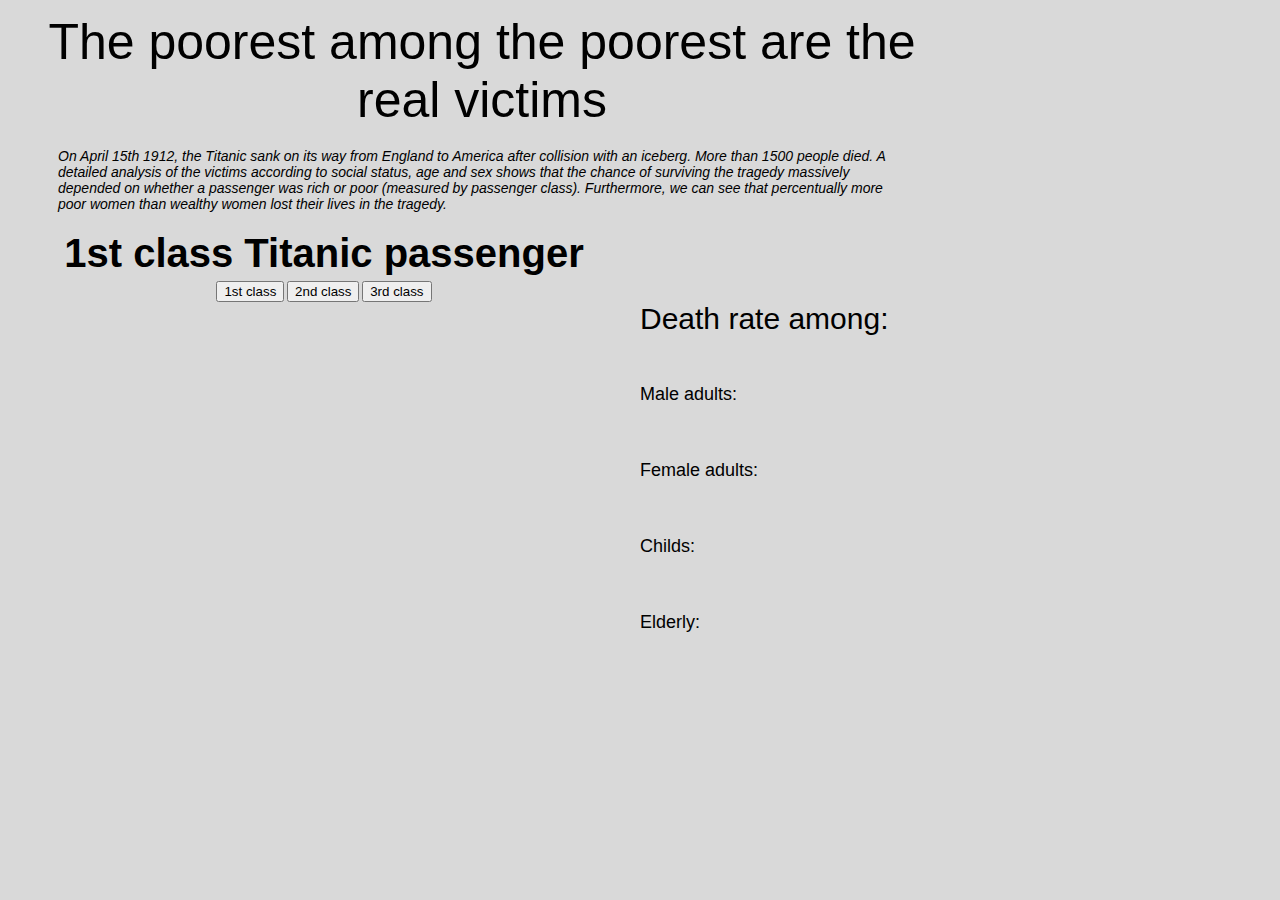
<file: index4.html>
<!DOCTYPE html>
<html>

  <head>
    <meta charset="utf-8">
    <link rel="stylesheet" href="http://yui.yahooapis.com/pure/0.6.0/pure-min.css">
    <link href="css/main.css" rel="stylesheet" type="text/css" >
    <script src="http://d3js.org/d3.v3.min.js"></script>
    <script src="http://dimplejs.org/dist/dimple.v2.0.0.min.js"></script>


<body>
<div class="grid"> 
<div id="backgroundImage">
<!-- TITLE -->
  <div class="row">
      <div class="col-3">
        <h1>The poorest among the poorest are the real victims</h1>
      </div>
  </div>

<!-- SUMMARY -->
  <div class="row">
      <div class="col-3">
        <p id="summary">On April 15th 1912, the Titanic sank on its way from England to America after collision with an iceberg. More than 1500 people died. A detailed analysis of the victims according to social status, age and sex shows that the chance of surviving the tragedy massively depended on whether a passenger was rich or poor (measured by passenger class). Furthermore, we can see that percentually more poor women than wealthy women lost their lives in the tragedy. </p>
      </div>
  </div>


<!-- PCLASS -->
  <div class="row">
      <div class="col-2">
        <h2 id="pclass">1st class Titanic passenger</h2>
      </div>
  </div>

  <!-- BUTTONS -->
  <div class="row">
      <div class="col-2" id="buttons">
        <!-- BUTTON TO CHOSE PCLASS 1 TO 3 -->
        <input 
          type="button" 
          class="pure-button" 
          value="1st class" 
          onclick="updatePClass1();" />

        <input 
          type="button" 
          class="pure-button" 
          value="2nd class" 
          onclick="updatePClass2();" />

        <input 
          type="button" 
          class="pure-button" 
          value="3rd class" 
          onclick="updatePClass3();" />
      </div>

  </div>


  <div class="row">
      <!-- AGE PYRAMID -->
      <div class="col-2" id="chart"></div>


    <div class="col-2" id="txt">

      <h3>Death rate among:</h3>
      <p class="stat" > Male adults:  <b class="placeholder_size"></b> <b id="male"></b> </p>
      <p class="stat" > Female adults:  <b class="placeholder_size"></b> <b id="female"></b> </p>
      <p class="stat" > Childs: <b class="placeholder_size"></b> <b id="childs"></b> </p>
      <p class="stat" > Elderly: <b class="placeholder_size"></b> <b id="elderly"></b> </p>

    </div>
      
  </div> 

<div class="row">
  <p class="col-3" id="conclusion"></p>
  </div>
</div>

</div>
</div>

<!-- load the d3.js library -->    
<script src="http://d3js.org/d3.v3.min.js"></script>

<script>

///////////////////////////////////////////////////////
// SOME FUNCTIONS
function translation(x,y) {
  return 'translate(' + x + ',' + y + ')';
}
///////////////////////////////////////////////////////


///////////////////////////////////////////////////////
// 1. SET THE DIMENSION OF CANVAS & GRAPH
var w = 600,
    h = 400;
    
// margin.middle is distance from center line to each y-axis
var margin = {
  top: 20,
  right: 20,
  bottom: 40,
  left: 20,
  middle: 35
};
    
// the width of each side of the chart
var regionWidth = w/2 - margin.middle;

// these are the x-coordinates of the y-axes
var pointA = regionWidth,
    pointB = w - regionWidth;
///////////////////////////////////////////////////////


///////////////////////////////////////////////////////
// 2. GET THE DATA
d3.csv("data/data.csv", function(error, data) {
    data.forEach(function(d) {
      d.group = d.age_cat;
      d.male1 = +d.m_died_pclass1;
      d.female1 = +d.f_died_pclass1;
      d.male_total1 = +d.m_total_pclass1;
      d.female_total1 = +d.f_total_pclass1;

      d.male2 = +d.m_died_pclass2;
      d.female2 = +d.f_died_pclass2;
      d.male_total2 = +d.m_total_pclass2;
      d.female_total2 = +d.f_total_pclass2;

      d.male3 = +d.m_died_pclass3;
      d.female3 = +d.f_died_pclass3;
      d.male_total3 = +d.m_total_pclass3;
      d.female_total3 = +d.f_total_pclass3;

    });
///////////////////////////////////////////////////////


///////////////////////////////////////////////////////
// 3. GET MAXVALUE FOR RANGE OF X-AXIS (and set it global)
maxValue = d3.max(data,function(d){return d.male_total3});
///////////////////////////////////////////////////////


///////////////////////////////////////////////////////
// 4. CREATE SVG
var svg = d3.select('#chart').append('svg')
  .attr('width', margin.left + w + margin.right)
  .attr('height', margin.top + h + margin.bottom)
  // ADD A GROUP FOR THE SPACE WITHIN THE MARGINS
  .append('g')
    .attr('transform', translation(margin.left, margin.top));
///////////////////////////////////////////////////////


///////////////////////////////////////////////////////
// 5. CREATE DEATH-RATE-STATISTICS

// Calculate adults, elderly and childs and make global variable
adults = data.slice(3,10);
childs = data.slice(0,2);
elderly = data.slice(11,15);
dat = data; //make data also global variable

// Scale Font Size
scale = d3.scale.linear()
  .domain([0, 1])
  .range([14, 50]);

// Calculate death-rates
var death_rate_general = 
    d3.sum(data, function(d){ return d.male1; }) /
    d3.sum(data, function(d){ return d.male_total1; })

var death_rate_male = 
    d3.sum(adults, function(d){ return d.male1; }) /
    d3.sum(adults, function(d){ return d.male_total2; });

var death_rate_female = 
          d3.sum(adults, function(d) { return d.female1; }) /
          d3.sum(adults, function(d) { return d.female_total1; });

var death_rate_childs = (
          (d3.sum(childs, function(d) { return d.female1; })  +
          (d3.sum(childs, function(d) { return d.male1; }) )  ) /
          (d3.sum(childs, function(d) { return d.female_total1; })  +
          (d3.sum(childs, function(d) { return d.male_total1; }) ) )
          );

var death_rate_elderly = (
          (d3.sum(elderly, function(d) { return d.female1; })  +
          (d3.sum(elderly, function(d) { return d.male1; }) )  ) /
          (d3.sum(elderly, function(d) { return d.female_total1; })  +
          (d3.sum(elderly, function(d) { return d.male_total1; }) ) )
          );

// publish death-rates and set font-size to death-rate
d3.select("#general")
      .text(d3.format("%")(death_rate_general))
      .style("font-size", scale(death_rate_general)+"px");
d3.select("#male")
      .text(d3.format("%")(death_rate_male))
      .style("font-size", scale(death_rate_male)+"px");
d3.select("#female")
      .text(d3.format("%")(death_rate_female))
      .style("font-size", scale(death_rate_female)+"px");
d3.select("#childs")
      .text(d3.format("%")(death_rate_childs))
      .style("font-size", scale(death_rate_childs)+"px");
d3.select("#elderly")
      .text(d3.format("%")(death_rate_elderly))
      .style("font-size", scale(death_rate_elderly)+"px");
///////////////////////////////////////////////////////


///////////////////////////////////////////////////////
// 5. SET UP SCALES
// the xScale goes from 0 to the width of a region
//  it will be reversed for the left x-axis
var xScale = d3.scale.linear()
  .domain([0, maxValue])
  .range([0, regionWidth])
  .nice();

var xScaleLeft = d3.scale.linear()
  .domain([0, maxValue])
  .range([regionWidth, 0]);

var xScaleRight = d3.scale.linear()
  .domain([0, maxValue])
  .range([0, regionWidth]);

var yScale = d3.scale.ordinal()
  .domain(data.map(function(d) { return d.group; }))
  .rangeRoundBands([h,0], 0.1);
///////////////////////////////////////////////////////


///////////////////////////////////////////////////////
// 6. SET UP AXES
var yAxisLeft = d3.svg.axis()
  .scale(yScale)
  .orient('right')
  .tickSize(4,0)
  .tickPadding(margin.middle-4);

var yAxisRight = d3.svg.axis()
  .scale(yScale)
  .orient('left')
  .tickSize(4,0)
  .tickFormat('');

var xAxisRight = d3.svg.axis()
  .scale(xScale)
  .orient('bottom');
  //.tickFormat(d3.format('%'));

var xAxisLeft = d3.svg.axis()
  // REVERSE THE X-AXIS SCALE ON THE LEFT SIDE BY REVERSING THE RANGE
  .scale(xScale.copy().range([pointA, 0]))
  .orient('bottom');

// Label for y-axis
svg.append("text")
  .attr("class", "x label")
  .attr("x", w/2)
  .attr("y", "0")
  .text("age")
  .style('text-anchor', 'middle');

// Label for x-axis
svg.append("text")
  .attr("class", "x label")
  .attr("x", regionWidth/2)
  .attr("y", h+30)
  .text("number of male passengers")
  .style('text-anchor', 'middle');

svg.append("text")
  .attr("class", "x label")
  .attr("x", w-regionWidth/2)
  .attr("y", h+30)
  .text("number of female passengers")
  .style('text-anchor', 'middle');
///////////////////////////////////////////////////////


///////////////////////////////////////////////////////
// 7. MAKE GROUPS FOR EACH SIDE OF CHART
// scale(-1,1) is used to reverse the left side so the bars grow left instead of right
var leftBarGroup = svg.append('g')
  .attr('transform', translation(pointA, 0) + 'scale(-1,1)');
var rightBarGroup = svg.append('g')
  .attr('transform', translation(pointB, 0));

// DRAW AXES
svg.append('g')
  .attr('class', 'axis y left')
  .attr('transform', translation(pointA, 0))
  .call(yAxisLeft)
  .selectAll('text')
  .style('text-anchor', 'middle');

svg.append('g')
  .attr('class', 'axis y right')
  .attr('transform', translation(pointB, 0))
  .call(yAxisRight);

svg.append('g')
  .attr('class', 'axis x left')
  .attr('transform', translation(0, h))
  .call(xAxisLeft);

svg.append('g')
  .attr('class', 'axis x right')
  .attr('transform', translation(pointB, h))
  .call(xAxisRight);

///////////////////////////////////////////////////////


///////////////////////////////////////////////////////
// 8. DRAW BARS
// Male Total
leftBarGroup.selectAll('.bar.left')
  .data(data)
  .enter().append('rect')
    .attr('class', 'barTotalL')
    .attr("fill", "blue")
    .attr('x', 0)
    .attr('y', function(d) { return yScale(d.group); })
    .attr('width', function(d) { return xScale(d.male_total1);})
    .attr('height', yScale.rangeBand());

// Male Died
leftBarGroup.selectAll('.bar.left')
  .data(data)
  .enter().append('rect')
    .attr('class', 'barLeft')
    .attr("fill", "blue")
    .attr('x', 0)
    .attr('y', function(d) { return yScale(d.group); })
    .attr('width', function(d) { return xScale(d.male1);})
    .attr('height', yScale.rangeBand());

// Female Total
rightBarGroup.selectAll('.bar.right')
  .data(data)
  .enter().append('rect')
    .attr('class', 'barTotalR')
    .attr("fill", "red")
    .attr('x', 0)
    .attr('y', function(d) { return yScale(d.group); })
    .attr('width', function(d) { return xScale(d.female_total1); })
    .attr('height', yScale.rangeBand());

// Female Died
rightBarGroup.selectAll('.bar.right')
  .data(data)
  .enter().append('rect')
    .attr('class', 'barRight')
    .attr("fill", "red")
    .attr('x', 0)
    .attr('y', function(d) { return yScale(d.group); })
    .attr('width', function(d) { return xScale(d.female1); })
    .attr('height', yScale.rangeBand());  


// Legend

// Male
// died
svg.append("rect")
  .attr("x", 30)
  .attr("y", 0)
  .attr("height", 10)
  .attr("width", 10)
  .attr("fill", "blue")
  .attr('class', 'barLeft');
svg.append("text")
  .attr("class", "label")
  .attr("x", 45)
  .attr("y", 10)
  .text("male died");

  // total
svg.append("rect")
  .attr("x", 30)
  .attr("y", 15)
  .attr("height", 10)
  .attr("width", 10)
  .attr("fill", "blue")
  .attr('class', 'barTotalL');
svg.append("text")
  .attr("class", "label")
  .attr("x", 45)
  .attr("y", 25)
  .text("male passangers");

// Female
// died
svg.append("rect")
  .attr("x", 30)
  .attr("y", 30)
  .attr("height", 10)
  .attr("width", 10)
  .attr("fill", "red")
  .attr('class', 'barLeft');
svg.append("text")
  .attr("class", "label")
  .attr("x", 45)
  .attr("y", 40)
  .text("female died");

  // total
svg.append("rect")
  .attr("x", 30)
  .attr("y", 45)
  .attr("height", 10)
  .attr("width", 10)
  .attr("fill", "red")
  .attr('class', 'barTotalR');
svg.append("text")
  .attr("class", "label")
  .attr("x", 45)
  .attr("y", 55)
  .text("male passangers");
///////////////////////////////////////////////////////
});


///////////////////////////////////////////////////////
///////////////////////////////////////////////////////
// UPDATE TO 2ND CLASS (Called from the onclick)
function updatePClass2() {

  d3.select("#pclass").text("2nd class Titanic passenger");

  // ACCESS xScale again (I need it for updating the bars)
  var xScale = d3.scale.linear()
    .domain([0, maxValue])
    .range([0, regionWidth])
    .nice();

    var svg = d3.select("body").transition();
   

  ///////////////////////////////////////////////////////
  // UPDATE DEATH-RATE STATISTICS
  // calculate death rates for age groups of 2nd pclass
  var death_rate_general = 
      d3.sum(dat, function(d){ return d.male2; }) /
      d3.sum(dat, function(d){ return d.male_total2; });

  var death_rate_male = 
      d3.sum(adults, function(d){ return d.male2; }) /
      d3.sum(adults, function(d){ return d.male_total2; });

  var death_rate_female = 
            d3.sum(adults, function(d) { return d.female2; }) /
            d3.sum(adults, function(d) { return d.female_total2; });

  var death_rate_childs = (
          (d3.sum(childs, function(d) { return d.female2; })  +
          (d3.sum(childs, function(d) { return d.male2; }) )  ) /
          (d3.sum(childs, function(d) { return d.female_total2; })  +
          (d3.sum(childs, function(d) { return d.male_total2; }) ) )
          );

var death_rate_elderly = (
          (d3.sum(elderly, function(d) { return d.female2; })  +
          (d3.sum(elderly, function(d) { return d.male2; }) )  ) /
          (d3.sum(elderly, function(d) { return d.female_total2; })  +
          (d3.sum(elderly, function(d) { return d.male_total2; }) ) )
          );

  // update death-rates for 2nd pclass
  svg.select("#general").duration(750).text(d3.format("%")(death_rate_general))
        .style("font-size", scale(death_rate_general)+"px");
  svg.select("#male").duration(750)
        .text(d3.format("%")(death_rate_male))
        .style("font-size", scale(death_rate_male)+"px");
  svg.select("#female").duration(750)
        .text(d3.format("%")(death_rate_female))
        .style("font-size", scale(death_rate_female)+"px");
  svg.select("#childs").duration(750)
        .text(d3.format("%")(death_rate_childs))
        .style("font-size", scale(death_rate_childs)+"px");
  svg.select("#elderly").duration(750)
        .text(d3.format("%")(death_rate_elderly))
        .style("font-size", scale(death_rate_elderly)+"px");

///////////////////////////////////////////////////////


  // UPDATE WIDTH OF LEFT BARS
  svg.selectAll(".barLeft")
    .duration(750)
    .attr('width', function(d) { return xScale(d.male2);})
  svg.selectAll(".barTotalL")
    .duration(750)
    .attr('width', function(d) { return xScale(d.male_total2);});

  // UPDATE WIDTH OF RIGHT BARS
  svg.selectAll(".barRight")
    .duration(750)
    .attr('width', function(d) { return xScale(d.female2);})
  svg.selectAll(".barTotalR")
    .duration(750)
    .attr('width', function(d) { return xScale(d.female_total2);});
}
///////////////////////////////////////////////////////


///////////////////////////////////////////////////////
///////////////////////////////////////////////////////
// UPDATE TO 3rd CLASS (Called from the onclick)

function updatePClass3() {
  
  d3.select("#pclass").text("3rd class Titanic passenger");

  // ACCESS xScale again (I need it for updating the bars)
  var xScale = d3.scale.linear()
    .domain([0, maxValue])
    .range([0, regionWidth])
    .nice();

    var svg = d3.select("body").transition();
   
  ///////////////////////////////////////////////////////
  // UPDATE DEATH-RATE STATISTICS
  // calculate death rates for age groups of 3rd pclass
  var death_rate_general = 
      d3.sum(dat, function(d){ return d.male3; }) /
      d3.sum(dat, function(d){ return d.male_total3; });

  var death_rate_male = 
      d3.sum(adults, function(d){ return d.male3; }) /
      d3.sum(adults, function(d){ return d.male_total3; });

  var death_rate_female = 
            d3.sum(adults, function(d) { return d.female3; }) /
            d3.sum(adults, function(d) { return d.female_total3; });

  var death_rate_childs = (
          (d3.sum(childs, function(d) { return d.female3; })  +
          (d3.sum(childs, function(d) { return d.male3; }) )  ) /
          (d3.sum(childs, function(d) { return d.female_total3; })  +
          (d3.sum(childs, function(d) { return d.male_total3; }) ) )
          );

  var death_rate_elderly = (
            (d3.sum(elderly, function(d) { return d.female3; })  +
            (d3.sum(elderly, function(d) { return d.male3; }) )  ) /
            (d3.sum(elderly, function(d) { return d.female_total3; })  +
            (d3.sum(elderly, function(d) { return d.male_total3; }) ) )
            );

  // update death-rates for 2nd pclass
  svg.select("#general").duration(750).text(d3.format("%")(death_rate_general))
        .style("font-size", scale(death_rate_general)+"px");
  svg.select("#male").duration(750)
        .text(d3.format("%")(death_rate_male))
        .style("font-size", scale(death_rate_male)+"px");
  svg.select("#female").duration(750)
        .text(d3.format("%")(death_rate_female))
        .style("font-size", scale(death_rate_female)+"px");
  svg.select("#childs").duration(750)
        .text(d3.format("%")(death_rate_childs))
        .style("font-size", scale(death_rate_childs)+"px");
  svg.select("#elderly").duration(750)
        .text(d3.format("%")(death_rate_elderly))
        .style("font-size", scale(death_rate_elderly)+"px");

///////////////////////////////////////////////////////


  ///////////////////////////////////////////////////////
  // Update Table

  // Calculate male adult victims in % 
  var m_percent = d3.format("%")(
            d3.sum(adults, function(d) { return d.male3; }) /
            d3.sum(adults, function(d) { return d.male_total3; })
            );
  // Calculate female adult victims in % 
  var f_percent = d3.format("%")(
            d3.sum(adults, function(d) { return d.female3; }) /
            d3.sum(adults, function(d) { return d.female_total3; })
            );

  // Calculate child victims in %var f_percent = d3.format("%")(
  var c_percent = d3.format("%")(
            (d3.sum(childs, function(d) { return d.female3; })  +
            (d3.sum(childs, function(d) { return d.male3; }) )  ) /
            (d3.sum(childs, function(d) { return d.female_total3; })  +
            (d3.sum(childs, function(d) { return d.male_total3; }) ) )
            );

  // Put it in Table
  svg.select("#m").text(m_percent);
  svg.select("#f").text(f_percent);
  svg.select("#c").text(c_percent);
  ///////////////////////////////////////////////////////

  // PRINT CONCLUSION(only if reader saw at least diagrams for 1st and 3rd class)
  d3.select("#conclusion").text(
    "Social inequality is twofolded. Firstly, different income groups have different chances. Secondly, minorities (women, children, elderly) with low-income suffer more compared to minorities with high-income.");

    // UPDATE WIDTH OF LEFT BARS
    svg.selectAll(".barLeft")
      .duration(750)
      .attr('width', function(d) { return xScale(d.male3);})
    svg.selectAll(".barTotalL")
      .duration(750)
      .attr('width', function(d) { return xScale(d.male_total3);});

    // UPDATE WIDTH OF RIGHT BARS
    svg.selectAll(".barRight")
      .duration(750)
      .attr('width', function(d) { return xScale(d.female3);})
    svg.selectAll(".barTotalR")
      .duration(750)
      .attr('width', function(d) { return xScale(d.female_total3);});

}
///////////////////////////////////////////////////////

///////////////////////////////////////////////////////
///////////////////////////////////////////////////////
// UPDATE TO 1st CLASS (Called from the onclick)
function updatePClass1() {
  d3.select("#pclass").text("1st class Titanic passenger");

  // ACCESS xScale again (I need it for updating the bars)
  var xScale = d3.scale.linear()
    .domain([0, maxValue])
    .range([0, regionWidth])
    .nice();

  var svg = d3.select("body").transition();

   
    // UPDATE DEATH-RATE STATISTICS
  // calculate death rates for age groups of 1st pclass
  var death_rate_general = 
      d3.sum(dat, function(d){ return d.male1; }) /
      d3.sum(dat, function(d){ return d.male_total1; });

  var death_rate_male = 
      d3.sum(adults, function(d){ return d.male1; }) /
      d3.sum(adults, function(d){ return d.male_total1; });

  var death_rate_female = 
            d3.sum(adults, function(d) { return d.female1; }) /
            d3.sum(adults, function(d) { return d.female_total1; });

  var death_rate_childs = (
          (d3.sum(childs, function(d) { return d.female1; })  +
          (d3.sum(childs, function(d) { return d.male1; }) )  ) /
          (d3.sum(childs, function(d) { return d.female_total1; })  +
          (d3.sum(childs, function(d) { return d.male_total1; }) ) )
          );

  var death_rate_elderly = (
            (d3.sum(elderly, function(d) { return d.female1; })  +
            (d3.sum(elderly, function(d) { return d.male1; }) )  ) /
            (d3.sum(elderly, function(d) { return d.female_total1; })  +
            (d3.sum(elderly, function(d) { return d.male_total1; }) ) )
            );

  // update death-rates for 1st pclass
  svg.select("#general").duration(750).text(d3.format("%")(death_rate_general))
        .style("font-size", scale(death_rate_general)+"px");
  svg.select("#male").duration(750)
        .text(d3.format("%")(death_rate_male))
        .style("font-size", scale(death_rate_male)+"px");
  svg.select("#female").duration(750)
        .text(d3.format("%")(death_rate_female))
        .style("font-size", scale(death_rate_female)+"px");
  svg.select("#childs").duration(750)
        .text(d3.format("%")(death_rate_childs))
        .style("font-size", scale(death_rate_childs)+"px");
  svg.select("#elderly").duration(750)
        .text(d3.format("%")(death_rate_elderly))
        .style("font-size", scale(death_rate_elderly)+"px");

///////////////////////////////////////////////////////

    // UPDATE WIDTH OF LEFT BARS
    svg.selectAll(".barLeft")
      .duration(750)
      .attr('width', function(d) { return xScale(d.male1);})
    svg.selectAll(".barTotalL")
      .duration(750)
      .attr('width', function(d) { return xScale(d.male_total1);});

    // UPDATE WIDTH OF RIGHT BARS
    svg.selectAll(".barRight")
      .duration(750)
      .attr('width', function(d) { return xScale(d.female1);})
    svg.selectAll(".barTotalR")
      .duration(750)
      .attr('width', function(d) { return xScale(d.female_total1);});
  
}
///////////////////////////////////////////////////////

</script>
</body>
</html>
</file>
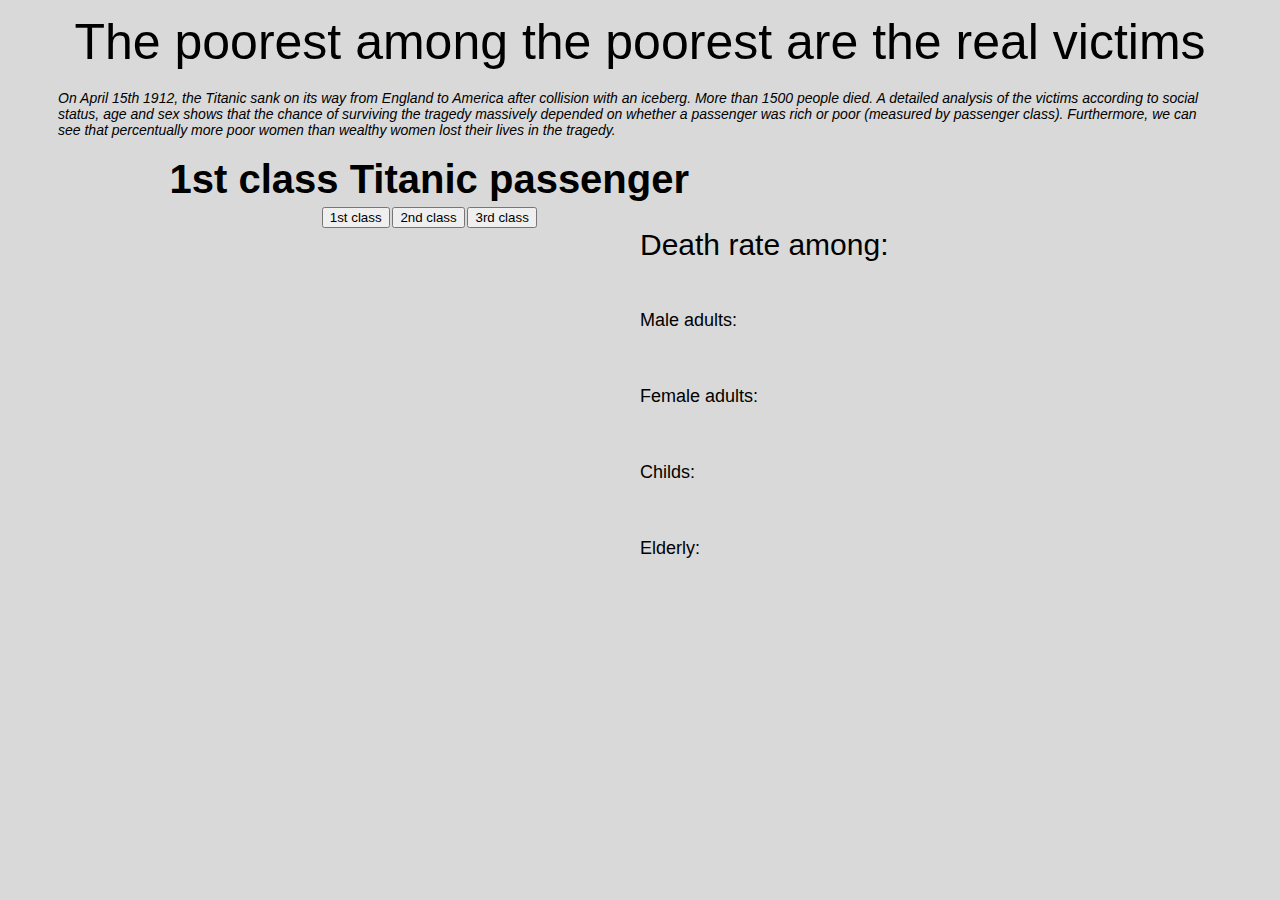
<file: index_final.html>
<!DOCTYPE html>
<html>

  <head>
    <meta charset="utf-8">
    <link rel="stylesheet" href="http://yui.yahooapis.com/pure/0.6.0/pure-min.css">
    <link href="css/main_final.css" rel="stylesheet" type="text/css" >
    <script src="http://d3js.org/d3.v3.min.js"></script>
    <script src="http://dimplejs.org/dist/dimple.v2.0.0.min.js"></script>
  </head>

  <body>
    <div class="grid"> 
      <div id="backgroundImage">
      <!-- TITLE -->
        <div class="row">
            <div class="col-3">
              <h1>The poorest among the poorest are the real victims</h1>
            </div>
        </div>

      <!-- SUMMARY -->
        <div class="row">
            <div class="col-3">
              <p id="summary">On April 15th 1912, the Titanic sank on its way from England to America after collision with an iceberg. More than 1500 people died. A detailed analysis of the victims according to social status, age and sex shows that the chance of surviving the tragedy massively depended on whether a passenger was rich or poor (measured by passenger class). Furthermore, we can see that percentually more poor women than wealthy women lost their lives in the tragedy. </p>
            </div>
        </div>


      <!-- PCLASSES -->
        <div class="row">
            <div class="col-2">
              <h2 id="pclass">1st class Titanic passenger</h2>
            </div>
        </div>

        <!-- BUTTONS -->
        <div class="row">
            <div class="col-2" id="buttons">
              <!-- BUTTON TO CHOSE PCLASS 1 TO 3 -->
              <input 
                type="button" 
                class="pure-button" 
                value="1st class" 
                onclick="updatePClass1();" />

              <input 
                type="button" 
                class="pure-button" 
                value="2nd class" 
                onclick="updatePClass2();" />

              <input 
                type="button" 
                class="pure-button" 
                value="3rd class" 
                onclick="updatePClass3();" />
            </div>

        </div>


        <div class="row">
            <!-- AGE PYRAMID -->
            <div class="col-2" id="chart"></div>


          <div class="col-2" id="txt">
            <!-- STATISTICS -->
            <h3>Death rate among:</h3>
            <p class="stat" > Male adults:  <b class="placeholder_size"></b> <b id="male"></b> </p>
            <p class="stat" > Female adults:  <b class="placeholder_size"></b> <b id="female"></b> </p>
            <p class="stat" > Childs: <b class="placeholder_size"></b> <b id="childs"></b> </p>
            <p class="stat" > Elderly: <b class="placeholder_size"></b> <b id="elderly"></b> </p>
          </div>
            
        </div> 

        <div class="row">
          <!-- CONCLUSION -->
          <p class="col-3" id="conclusion"></p>
        </div>
      
      </div>

    </div>
   

    <!-- load the d3.js library -->    
    <script src="http://d3js.org/d3.v3.min.js"></script>

      <script>

      ///////////////////////////////////////////////////////
      // HELPER FUNCTIONS
      function translation(x,y) {
        return 'translate(' + x + ',' + y + ')';
      }
      ///////////////////////////////////////////////////////


      ///////////////////////////////////////////////////////
      // 1. SET THE DIMENSION OF CANVAS & GRAPH
      var w = 600,
          h = 400;
          
      // margin.middle is distance from center line to each y-axis
      var margin = {
        top: 20,
        right: 20,
        bottom: 40,
        left: 20,
        middle: 35
      };
          
      // the width of each side of the chart
      var regionWidth = w/2 - margin.middle;

      // these are the x-coordinates of the y-axes
      var pointA = regionWidth,
          pointB = w - regionWidth;
      ///////////////////////////////////////////////////////


      ///////////////////////////////////////////////////////
      // 2. GET THE DATA
      d3.csv("data/data.csv", function(error, data) {
          data.forEach(function(d) {
            d.group = d.age_cat;
            d.male1 = +d.m_died_pclass1;
            d.female1 = +d.f_died_pclass1;
            d.male_total1 = +d.m_total_pclass1;
            d.female_total1 = +d.f_total_pclass1;

            d.male2 = +d.m_died_pclass2;
            d.female2 = +d.f_died_pclass2;
            d.male_total2 = +d.m_total_pclass2;
            d.female_total2 = +d.f_total_pclass2;

            d.male3 = +d.m_died_pclass3;
            d.female3 = +d.f_died_pclass3;
            d.male_total3 = +d.m_total_pclass3;
            d.female_total3 = +d.f_total_pclass3;

          });
      ///////////////////////////////////////////////////////


      ///////////////////////////////////////////////////////
      // 3. GET MAXVALUE FOR RANGE OF X-AXIS (and set it global)
      maxValue = d3.max(data,function(d){return d.male_total3});
      ///////////////////////////////////////////////////////


      ///////////////////////////////////////////////////////
      // 4. CREATE SVG
      var svg = d3.select('#chart').append('svg')
        .attr('width', margin.left + w + margin.right)
        .attr('height', margin.top + h + margin.bottom)
        // ADD A GROUP FOR THE SPACE WITHIN THE MARGINS
        .append('g')
          .attr('transform', translation(margin.left, margin.top));
      ///////////////////////////////////////////////////////


      ///////////////////////////////////////////////////////
      // 5. CREATE DEATH-RATE-STATISTICS

      // Calculate adults, elderly and childs and make global variable
      adults = data.slice(3,10);
      childs = data.slice(0,2);
      elderly = data.slice(11,15);
      dat = data; //make data also global variable

      // Scale Font Size
      scale = d3.scale.linear()
        .domain([0, 1])
        .range([14, 50]);

      // Calculate death-rates
      var death_rate_general = 
          d3.sum(data, function(d){ return d.male1; }) /
          d3.sum(data, function(d){ return d.male_total1; })

      var death_rate_male = 
          d3.sum(adults, function(d){ return d.male1; }) /
          d3.sum(adults, function(d){ return d.male_total1; });

      var death_rate_female = 
                d3.sum(adults, function(d) { return d.female1; }) /
                d3.sum(adults, function(d) { return d.female_total1; });

      var death_rate_childs = (
                (d3.sum(childs, function(d) { return d.female1; })  +
                (d3.sum(childs, function(d) { return d.male1; }) )  ) /
                (d3.sum(childs, function(d) { return d.female_total1; })  +
                (d3.sum(childs, function(d) { return d.male_total1; }) ) )
                );

      var death_rate_elderly = (
                (d3.sum(elderly, function(d) { return d.female1; })  +
                (d3.sum(elderly, function(d) { return d.male1; }) )  ) /
                (d3.sum(elderly, function(d) { return d.female_total1; })  +
                (d3.sum(elderly, function(d) { return d.male_total1; }) ) )
                );

      // publish death-rates and set font-size to death-rate
      d3.select("#general")
            .text(d3.format("%")(death_rate_general))
            .style("font-size", scale(death_rate_general)+"px");
      d3.select("#male")
            .text(d3.format("%")(death_rate_male))
            .style("font-size", scale(death_rate_male)+"px");
      d3.select("#female")
            .text(d3.format("%")(death_rate_female))
            .style("font-size", scale(death_rate_female)+"px");
      d3.select("#childs")
            .text(d3.format("%")(death_rate_childs))
            .style("font-size", scale(death_rate_childs)+"px");
      d3.select("#elderly")
            .text(d3.format("%")(death_rate_elderly))
            .style("font-size", scale(death_rate_elderly)+"px");
      ///////////////////////////////////////////////////////


      ///////////////////////////////////////////////////////
      // 5. SET UP SCALES
      // the xScale goes from 0 to the width of a region
      //  it will be reversed for the left x-axis
      var xScale = d3.scale.linear()
        .domain([0, maxValue])
        .range([0, regionWidth])
        .nice();

      var xScaleLeft = d3.scale.linear()
        .domain([0, maxValue])
        .range([regionWidth, 0]);

      var xScaleRight = d3.scale.linear()
        .domain([0, maxValue])
        .range([0, regionWidth]);

      var yScale = d3.scale.ordinal()
        .domain(data.map(function(d) { return d.group; }))
        .rangeRoundBands([h,0], 0.1);
      ///////////////////////////////////////////////////////


      ///////////////////////////////////////////////////////
      // 6. SET UP AXES
      var yAxisLeft = d3.svg.axis()
        .scale(yScale)
        .orient('right')
        .tickSize(4,0)
        .tickPadding(margin.middle-4);

      var yAxisRight = d3.svg.axis()
        .scale(yScale)
        .orient('left')
        .tickSize(4,0)
        .tickFormat('');

      var xAxisRight = d3.svg.axis()
        .scale(xScale)
        .orient('bottom');
        //.tickFormat(d3.format('%'));

      var xAxisLeft = d3.svg.axis()
        // REVERSE THE X-AXIS SCALE ON THE LEFT SIDE BY REVERSING THE RANGE
        .scale(xScale.copy().range([pointA, 0]))
        .orient('bottom');

      // Label for y-axis
      svg.append("text")
        .attr("class", "x label")
        .attr("x", w/2)
        .attr("y", "0")
        .text("age")
        .style('text-anchor', 'middle');

      // Label for x-axis
      svg.append("text")
        .attr("class", "x label")
        .attr("x", regionWidth/2)
        .attr("y", h+30)
        .text("number of male passengers")
        .style('text-anchor', 'middle');

      svg.append("text")
        .attr("class", "x label")
        .attr("x", w-regionWidth/2)
        .attr("y", h+30)
        .text("number of female passengers")
        .style('text-anchor', 'middle');
      ///////////////////////////////////////////////////////


      ///////////////////////////////////////////////////////
      // 7. MAKE GROUPS FOR EACH SIDE OF CHART
      // scale(-1,1) is used to reverse the left side so the bars grow left instead of right
      var leftBarGroup = svg.append('g')
        .attr('transform', translation(pointA, 0) + 'scale(-1,1)');
      var rightBarGroup = svg.append('g')
        .attr('transform', translation(pointB, 0));

      // DRAW AXES
      svg.append('g')
        .attr('class', 'axis y left')
        .attr('transform', translation(pointA, 0))
        .call(yAxisLeft)
        .selectAll('text')
        .style('text-anchor', 'middle');

      svg.append('g')
        .attr('class', 'axis y right')
        .attr('transform', translation(pointB, 0))
        .call(yAxisRight);

      svg.append('g')
        .attr('class', 'axis x left')
        .attr('transform', translation(0, h))
        .call(xAxisLeft);

      svg.append('g')
        .attr('class', 'axis x right')
        .attr('transform', translation(pointB, h))
        .call(xAxisRight);

      ///////////////////////////////////////////////////////


      ///////////////////////////////////////////////////////
      // 8. DRAW BARS
      // Male Total
      leftBarGroup.selectAll('.bar.left')
        .data(data)
        .enter().append('rect')
          .attr('class', 'barTotalL')
          .attr("fill", "blue")
          .attr('x', 0)
          .attr('y', function(d) { return yScale(d.group); })
          .attr('width', function(d) { return xScale(d.male_total1);})
          .attr('height', yScale.rangeBand());

      // Male Died
      leftBarGroup.selectAll('.bar.left')
        .data(data)
        .enter().append('rect')
          .attr('class', 'barLeft')
          .attr("fill", "blue")
          .attr('x', 0)
          .attr('y', function(d) { return yScale(d.group); })
          .attr('width', function(d) { return xScale(d.male1);})
          .attr('height', yScale.rangeBand());

      // Female Total
      rightBarGroup.selectAll('.bar.right')
        .data(data)
        .enter().append('rect')
          .attr('class', 'barTotalR')
          .attr("fill", "red")
          .attr('x', 0)
          .attr('y', function(d) { return yScale(d.group); })
          .attr('width', function(d) { return xScale(d.female_total1); })
          .attr('height', yScale.rangeBand());

      // Female Died
      rightBarGroup.selectAll('.bar.right')
        .data(data)
        .enter().append('rect')
          .attr('class', 'barRight')
          .attr("fill", "red")
          .attr('x', 0)
          .attr('y', function(d) { return yScale(d.group); })
          .attr('width', function(d) { return xScale(d.female1); })
          .attr('height', yScale.rangeBand());  


      // Legend

      // Male
      // died
      c = svg;
      c.append("rect")
        .attr("x", 30)
        .attr("y", 0)
        .attr("height", 10)
        .attr("width", 10)
        .attr("fill", "blue");

      c.append("text")
        .attr("class", "lab")
        .attr("x", 45)
        .attr("y", 10)
        .text("male died");

      // total
      c.append("rect")
        .attr("x", 30)
        .attr("y", 15)
        .attr("height", 10)
        .attr("width", 10)
        .attr("fill", "blue")
        .attr('class', 'bt');
      c.append("text")
        .attr("class", "label")
        .attr("x", 45)
        .attr("y", 25)
        .text("male passengers");

      // Female
      // died
      c.append("rect")
        .attr("x", 30)
        .attr("y", 30)
        .attr("height", 10)
        .attr("width", 10)
        .attr("fill", "red");
      c.append("text")
        .attr("class", "label")
        .attr("x", 45)
        .attr("y", 40)
        .text("female died");

        // total
      c.append("rect")
        .attr("x", 30)
        .attr("y", 45)
        .attr("height", 10)
        .attr("width", 10)
        .attr("fill", "red")
        .attr('class', 'bt');
      c.append("text")
        .attr("class", "label")
        .attr("x", 45)
        .attr("y", 55)
        .text("male passangers");  

      ///////////////////////////////////////////////////////
      });


      ///////////////////////////////////////////////////////
      ///////////////////////////////////////////////////////
      // UPDATE TO 2ND CLASS (Called from the onclick)
      function updatePClass2() {

        d3.select("#pclass").text("2nd class Titanic passenger");

        // ACCESS xScale again (I need it for updating the bars)
        var xScale = d3.scale.linear()
          .domain([0, maxValue])
          .range([0, regionWidth])
          .nice();

          var svg = d3.select("body").transition();
         

        ///////////////////////////////////////////////////////
        // UPDATE DEATH-RATE STATISTICS
        // calculate death rates for age groups of 2nd pclass
        var death_rate_general = 
            d3.sum(dat, function(d){ return d.male2; }) /
            d3.sum(dat, function(d){ return d.male_total2; });

        var death_rate_male = 
            d3.sum(adults, function(d){ return d.male2; }) /
            d3.sum(adults, function(d){ return d.male_total2; });

        var death_rate_female = 
                  d3.sum(adults, function(d) { return d.female2; }) /
                  d3.sum(adults, function(d) { return d.female_total2; });

        var death_rate_childs = (
                (d3.sum(childs, function(d) { return d.female2; })  +
                (d3.sum(childs, function(d) { return d.male2; }) )  ) /
                (d3.sum(childs, function(d) { return d.female_total2; })  +
                (d3.sum(childs, function(d) { return d.male_total2; }) ) )
                );

      var death_rate_elderly = (
                (d3.sum(elderly, function(d) { return d.female2; })  +
                (d3.sum(elderly, function(d) { return d.male2; }) )  ) /
                (d3.sum(elderly, function(d) { return d.female_total2; })  +
                (d3.sum(elderly, function(d) { return d.male_total2; }) ) )
                );

        // update death-rates for 2nd pclass
        svg.select("#general").duration(750).text(d3.format("%")(death_rate_general))
              .style("font-size", scale(death_rate_general)+"px");
        svg.select("#male").duration(750)
              .text(d3.format("%")(death_rate_male))
              .style("font-size", scale(death_rate_male)+"px");
        svg.select("#female").duration(750)
              .text(d3.format("%")(death_rate_female))
              .style("font-size", scale(death_rate_female)+"px");
        svg.select("#childs").duration(750)
              .text(d3.format("%")(death_rate_childs))
              .style("font-size", scale(death_rate_childs)+"px");
        svg.select("#elderly").duration(750)
              .text(d3.format("%")(death_rate_elderly))
              .style("font-size", scale(death_rate_elderly)+"px");

      ///////////////////////////////////////////////////////


        // UPDATE WIDTH OF LEFT BARS
        svg.selectAll(".barLeft")
          .duration(750)
          .attr('width', function(d) { return xScale(d.male2);})
        svg.selectAll(".barTotalL")
          .duration(750)
          .attr('width', function(d) { return xScale(d.male_total2);});

        // UPDATE WIDTH OF RIGHT BARS
        svg.selectAll(".barRight")
          .duration(750)
          .attr('width', function(d) { return xScale(d.female2);})
        svg.selectAll(".barTotalR")
          .duration(750)
          .attr('width', function(d) { return xScale(d.female_total2);});
      }
      ///////////////////////////////////////////////////////


      ///////////////////////////////////////////////////////
      ///////////////////////////////////////////////////////
      // UPDATE TO 3rd CLASS (Called from the onclick)

      function updatePClass3() {
        
        d3.select("#pclass").text("3rd class Titanic passenger");

        // ACCESS xScale again (I need it for updating the bars)
        var xScale = d3.scale.linear()
          .domain([0, maxValue])
          .range([0, regionWidth])
          .nice();

          var svg = d3.select("body").transition();
         
        ///////////////////////////////////////////////////////
        // UPDATE DEATH-RATE STATISTICS
        // calculate death rates for age groups of 3rd pclass
        var death_rate_general = 
            d3.sum(dat, function(d){ return d.male3; }) /
            d3.sum(dat, function(d){ return d.male_total3; });

        var death_rate_male = 
            d3.sum(adults, function(d){ return d.male3; }) /
            d3.sum(adults, function(d){ return d.male_total3; });

        var death_rate_female = 
                  d3.sum(adults, function(d) { return d.female3; }) /
                  d3.sum(adults, function(d) { return d.female_total3; });

        var death_rate_childs = (
                (d3.sum(childs, function(d) { return d.female3; })  +
                (d3.sum(childs, function(d) { return d.male3; }) )  ) /
                (d3.sum(childs, function(d) { return d.female_total3; })  +
                (d3.sum(childs, function(d) { return d.male_total3; }) ) )
                );

        var death_rate_elderly = (
                  (d3.sum(elderly, function(d) { return d.female3; })  +
                  (d3.sum(elderly, function(d) { return d.male3; }) )  ) /
                  (d3.sum(elderly, function(d) { return d.female_total3; })  +
                  (d3.sum(elderly, function(d) { return d.male_total3; }) ) )
                  );

        // update death-rates for 2nd pclass
        svg.select("#general").duration(750).text(d3.format("%")(death_rate_general))
              .style("font-size", scale(death_rate_general)+"px");
        svg.select("#male").duration(750)
              .text(d3.format("%")(death_rate_male))
              .style("font-size", scale(death_rate_male)+"px");
        svg.select("#female").duration(750)
              .text(d3.format("%")(death_rate_female))
              .style("font-size", scale(death_rate_female)+"px");
        svg.select("#childs").duration(750)
              .text(d3.format("%")(death_rate_childs))
              .style("font-size", scale(death_rate_childs)+"px");
        svg.select("#elderly").duration(750)
              .text(d3.format("%")(death_rate_elderly))
              .style("font-size", scale(death_rate_elderly)+"px");

      ///////////////////////////////////////////////////////


        ///////////////////////////////////////////////////////
        // Update Table

        // Calculate male adult victims in % 
        var m_percent = d3.format("%")(
                  d3.sum(adults, function(d) { return d.male3; }) /
                  d3.sum(adults, function(d) { return d.male_total3; })
                  );
        // Calculate female adult victims in % 
        var f_percent = d3.format("%")(
                  d3.sum(adults, function(d) { return d.female3; }) /
                  d3.sum(adults, function(d) { return d.female_total3; })
                  );

        // Calculate child victims in %var f_percent = d3.format("%")(
        var c_percent = d3.format("%")(
                  (d3.sum(childs, function(d) { return d.female3; })  +
                  (d3.sum(childs, function(d) { return d.male3; }) )  ) /
                  (d3.sum(childs, function(d) { return d.female_total3; })  +
                  (d3.sum(childs, function(d) { return d.male_total3; }) ) )
                  );

        // Put it in Table
        svg.select("#m").text(m_percent);
        svg.select("#f").text(f_percent);
        svg.select("#c").text(c_percent);
        ///////////////////////////////////////////////////////

        // PRINT CONCLUSION (only if reader saw at least diagrams for 1st and 3rd class)
        d3.select("#conclusion").text(
          "Social inequality is twofolded. Firstly, different income groups have different chances. Secondly, minorities (women, children, elderly) with low-income suffer more compared to minorities with high-income.");

          // UPDATE WIDTH OF LEFT BARS
          svg.selectAll(".barLeft")
            .duration(750)
            .attr('width', function(d) { return xScale(d.male3);})
          svg.selectAll(".barTotalL")
            .duration(750)
            .attr('width', function(d) { return xScale(d.male_total3);});

          // UPDATE WIDTH OF RIGHT BARS
          svg.selectAll(".barRight")
            .duration(750)
            .attr('width', function(d) { return xScale(d.female3);})
          svg.selectAll(".barTotalR")
            .duration(750)
            .attr('width', function(d) { return xScale(d.female_total3);});

      }
      ///////////////////////////////////////////////////////

      
      ///////////////////////////////////////////////////////
      // UPDATE TO 1st CLASS (Called from the onclick)
      function updatePClass1() {
        d3.select("#pclass").text("1st class Titanic passenger");

        // ACCESS xScale again (I need it for updating the bars)
        var xScale = d3.scale.linear()
          .domain([0, maxValue])
          .range([0, regionWidth])
          .nice();

        var svg = d3.select("body").transition();

         
          // UPDATE DEATH-RATE STATISTICS
        // calculate death rates for age groups of 1st pclass
        var death_rate_general = 
            d3.sum(dat, function(d){ return d.male1; }) /
            d3.sum(dat, function(d){ return d.male_total1; });

        var death_rate_male = 
            d3.sum(adults, function(d){ return d.male1; }) /
            d3.sum(adults, function(d){ return d.male_total1; });

        var death_rate_female = 
                  d3.sum(adults, function(d) { return d.female1; }) /
                  d3.sum(adults, function(d) { return d.female_total1; });

        var death_rate_childs = (
                (d3.sum(childs, function(d) { return d.female1; })  +
                (d3.sum(childs, function(d) { return d.male1; }) )  ) /
                (d3.sum(childs, function(d) { return d.female_total1; })  +
                (d3.sum(childs, function(d) { return d.male_total1; }) ) )
                );

        var death_rate_elderly = (
                  (d3.sum(elderly, function(d) { return d.female1; })  +
                  (d3.sum(elderly, function(d) { return d.male1; }) )  ) /
                  (d3.sum(elderly, function(d) { return d.female_total1; })  +
                  (d3.sum(elderly, function(d) { return d.male_total1; }) ) )
                  );

        // update death-rates for 1st pclass
        svg.select("#general").duration(750).text(d3.format("%")(death_rate_general))
              .style("font-size", scale(death_rate_general)+"px");
        svg.select("#male").duration(750)
              .text(d3.format("%")(death_rate_male))
              .style("font-size", scale(death_rate_male)+"px");
        svg.select("#female").duration(750)
              .text(d3.format("%")(death_rate_female))
              .style("font-size", scale(death_rate_female)+"px");
        svg.select("#childs").duration(750)
              .text(d3.format("%")(death_rate_childs))
              .style("font-size", scale(death_rate_childs)+"px");
        svg.select("#elderly").duration(750)
              .text(d3.format("%")(death_rate_elderly))
              .style("font-size", scale(death_rate_elderly)+"px");

      ///////////////////////////////////////////////////////

          // UPDATE WIDTH OF LEFT BARS
          svg.selectAll(".barLeft")
            .duration(750)
            .attr('width', function(d) { return xScale(d.male1);})
          svg.selectAll(".barTotalL")
            .duration(750)
            .attr('width', function(d) { return xScale(d.male_total1);});

          // UPDATE WIDTH OF RIGHT BARS
          svg.selectAll(".barRight")
            .duration(750)
            .attr('width', function(d) { return xScale(d.female1);})
          svg.selectAll(".barTotalR")
            .duration(750)
            .attr('width', function(d) { return xScale(d.female_total1);});
        
      }
      ///////////////////////////////////////////////////////

      </script>
  </body>
</html>
</file>
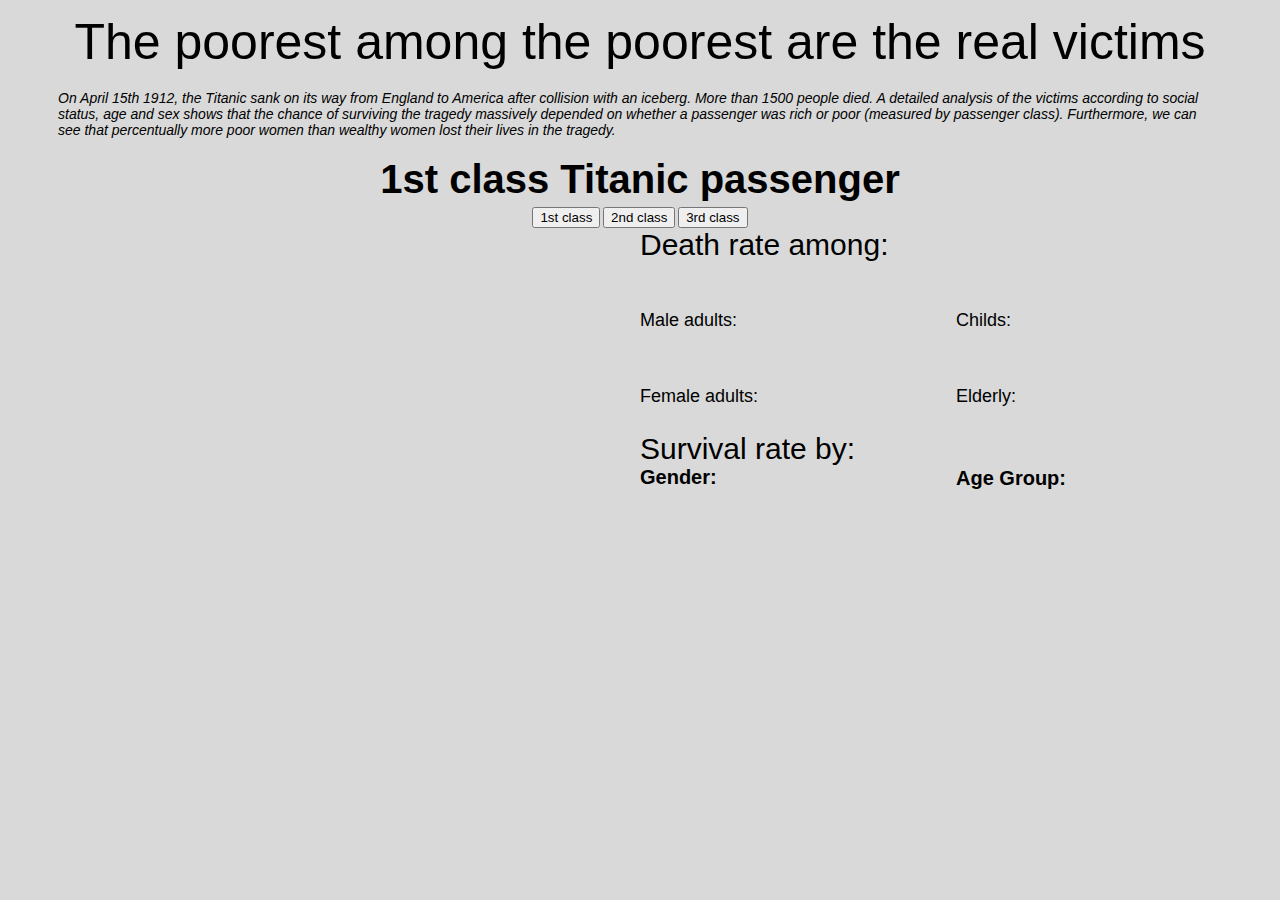
<file: index_final_after_review.html>
<!DOCTYPE html>
<html>

  <head>
    <meta charset="utf-8">
    <link rel="stylesheet" href="http://yui.yahooapis.com/pure/0.6.0/pure-min.css">
    <link href="css/main.css" rel="stylesheet" type="text/css" >
    <script src="http://d3js.org/d3.v3.min.js"></script>
    <script src="http://dimplejs.org/dist/dimple.v2.0.0.min.js"></script>
  </head>

  <body>
    <div class="grid"> 
      <div id="backgroundImage">
      <!-- TITLE -->
        <div class="row">
            <div class="col-4">
              <h1>The poorest among the poorest are the real victims</h1>
            </div>
        </div>

      <!-- SUMMARY -->
        <div class="row">
            <div class="col-4">
              <p id="summary">On April 15th 1912, the Titanic sank on its way from England to America after collision with an iceberg. More than 1500 people died. A detailed analysis of the victims according to social status, age and sex shows that the chance of surviving the tragedy massively depended on whether a passenger was rich or poor (measured by passenger class). Furthermore, we can see that percentually more poor women than wealthy women lost their lives in the tragedy. </p>
            </div>
        </div>


      <!-- PCLASSES -->
        <div class="row">
            <div class="col-4">
              <h2 id="pclass">1st class Titanic passenger</h2>
            </div>
        </div>

        <!-- BUTTONS -->
        <div class="row">
            <div class="col-4" id="buttons">
              <!-- BUTTON TO CHOSE PCLASS 1 TO 3 -->
              <input 
                type="button" 
                class="pure-button" 
                value="1st class" 
                onclick="updatePClass1();" />

              <input 
                type="button" 
                class="pure-button" 
                value="2nd class" 
                onclick="updatePClass2();" />

              <input 
                type="button" 
                class="pure-button" 
                value="3rd class" 
                onclick="updatePClass3();" />
            </div>

        </div>
        <div class="row"> 
          <div class="col-2"> </div>
          <div class="col-2"> <h3>Death rate among:</h3></div>
        </div>

        <div class="row">
            <!-- AGE PYRAMID -->
            <div class="col-2" id="chart"></div>


          <div class="col-1" class="txt">
            <!-- STATISTICS & SURVIVAL RATE BAR CHARTS--> 
            <p class="stat" > Male adults:  <b class="placeholder_size"></b> <b id="male"></b> </p>
            <p class="stat" > Female adults:  <b class="placeholder_size"></b> <b id="female"></b> </p>
         
             <!-- LEFT SURVIVAL RATE BAR CHART -->
             <div > <h3>Survival rate by:</h3></div>
             <div > <h4>Gender:</h4></div>
             <div id="barChartL"> </div>

          </div>

          <div class="col-1" class="txt">   
            <p class="stat" > Childs: <b class="placeholder_size"></b> <b id="childs"></b> </p>
            <p class="stat" > Elderly: <b class="placeholder_size"></b> <b id="elderly"></b> </p>
          
            <!-- RIGHT SURVIVAL RATE BAR CHART -->
            <div style="height: 35px;">  </div>
             <div > <h4>Age Group:</h4> </div>
            <div id="barChartR"> </div>
          </div>

          

          </div>




        </div>

          







        </div> 

        <div class="row">
          <!-- CONCLUSION -->
          <p class="col-3" id="conclusion"></p>
        </div>
      
      </div>

    </div>
   

    <!-- load the d3.js library -->    
    <script src="http://d3js.org/d3.v3.min.js"></script>

      <script>

      ///////////////////////////////////////////////////////
      // HELPER FUNCTIONS
      function translation(x,y) {
        return 'translate(' + x + ',' + y + ')';
      }
      ///////////////////////////////////////////////////////


      ///////////////////////////////////////////////////////
      // 1. SET THE DIMENSION OF CANVAS & GRAPH
      var w = 600,
          h = 490;
          
      // margin.middle is distance from center line to each y-axis
      var margin = {
        top: 20,
        right: 20,
        bottom: 40,
        left: 20,
        middle: 35
      };
          
      // the width of each side of the chart
      var regionWidth = w/2 - margin.middle;

      // these are the x-coordinates of the y-axes
      var pointA = regionWidth,
          pointB = w - regionWidth;
      ///////////////////////////////////////////////////////


      ///////////////////////////////////////////////////////
      // 2. GET THE DATA
      d3.csv("data/data.csv", function(error, data) {
          data.forEach(function(d) {
            d.group = d.age_cat;
            d.male1 = +d.m_died_pclass1;
            d.female1 = +d.f_died_pclass1;
            d.male_total1 = +d.m_total_pclass1;
            d.female_total1 = +d.f_total_pclass1;

            d.male2 = +d.m_died_pclass2;
            d.female2 = +d.f_died_pclass2;
            d.male_total2 = +d.m_total_pclass2;
            d.female_total2 = +d.f_total_pclass2;

            d.male3 = +d.m_died_pclass3;
            d.female3 = +d.f_died_pclass3;
            d.male_total3 = +d.m_total_pclass3;
            d.female_total3 = +d.f_total_pclass3;

          });
      ///////////////////////////////////////////////////////


      ///////////////////////////////////////////////////////
      // 3. GET MAXVALUE FOR RANGE OF X-AXIS (and set it global)
      maxValue = d3.max(data,function(d){return d.male_total3});
      ///////////////////////////////////////////////////////


      ///////////////////////////////////////////////////////
      // 4. CREATE SVG
      var svg = d3.select('#chart').append('svg')
        .attr('width', margin.left + w + margin.right)
        .attr('height', margin.top + h + margin.bottom)
        // ADD A GROUP FOR THE SPACE WITHIN THE MARGINS
        .append('g')
          .attr('transform', translation(margin.left, margin.top));
      ///////////////////////////////////////////////////////


      ///////////////////////////////////////////////////////
      // 5. CREATE DEATH-RATE-STATISTICS

      // Calculate adults, elderly and childs and make global variable
      adults = data.slice(3,10);
      childs = data.slice(0,2);
      elderly = data.slice(11,15);
      dat = data; //make data also global variable

      // Scale Font Size
      scale = d3.scale.linear()
        .domain([0, 1])
        .range([14, 50]);

      // Calculate death-rates
      var death_rate_general = 
          d3.sum(data, function(d){ return d.male1; }) /
          d3.sum(data, function(d){ return d.male_total1; })

      var death_rate_male = 
          d3.sum(adults, function(d){ return d.male1; }) /
          d3.sum(adults, function(d){ return d.male_total1; });

      var death_rate_female = 
                d3.sum(adults, function(d) { return d.female1; }) /
                d3.sum(adults, function(d) { return d.female_total1; });

      var death_rate_childs = (
                (d3.sum(childs, function(d) { return d.female1; })  +
                (d3.sum(childs, function(d) { return d.male1; }) )  ) /
                (d3.sum(childs, function(d) { return d.female_total1; })  +
                (d3.sum(childs, function(d) { return d.male_total1; }) ) )
                );

      var death_rate_elderly = (
                (d3.sum(elderly, function(d) { return d.female1; })  +
                (d3.sum(elderly, function(d) { return d.male1; }) )  ) /
                (d3.sum(elderly, function(d) { return d.female_total1; })  +
                (d3.sum(elderly, function(d) { return d.male_total1; }) ) )
                );

      // publish death-rates and set font-size to death-rate
      d3.select("#general")
            .text(d3.format("%")(death_rate_general))
            .style("font-size", scale(death_rate_general)+"px");
      d3.select("#male")
            .text(d3.format("%")(death_rate_male))
            .style("font-size", scale(death_rate_male)+"px");
      d3.select("#female")
            .text(d3.format("%")(death_rate_female))
            .style("font-size", scale(death_rate_female)+"px");
      d3.select("#childs")
            .text(d3.format("%")(death_rate_childs))
            .style("font-size", scale(death_rate_childs)+"px");
      d3.select("#elderly")
            .text(d3.format("%")(death_rate_elderly))
            .style("font-size", scale(death_rate_elderly)+"px");
      ///////////////////////////////////////////////////////








       ///////////////////////////////////////////////////////
      // 4b. SURVIVAL RATE STACKED BAR CHARTS
     

      // a) Calculate Survival Rates (SR)
      // by gender:
      var SR_male_1st = [
                              ((1-(d3.sum(adults, function(d){ return d.male1; }) /
                                 d3.sum(adults, function(d){ return d.male_total1; })))*100).toFixed(0)
                              ],
          SR_female_1st = [
                              ((1-(d3.sum(adults, function(d){ return d.female1; }) /
                                 d3.sum(adults, function(d){ return d.female_total1; })))*100).toFixed(0)
                              ],
          SR_male_2nd = [
                              ((1-(d3.sum(adults, function(d){ return d.male2; }) /
                                 d3.sum(adults, function(d){ return d.male_total2; })))*100).toFixed(0)
                              ],
          SR_female_2nd = [
                              ((1-(d3.sum(adults, function(d){ return d.female2; }) /
                                 d3.sum(adults, function(d){ return d.female_total2; })))*100).toFixed(0)
                              ],                            
          SR_male_3rd = [
                              ((1-(d3.sum(adults, function(d){ return d.male3; }) /
                                 d3.sum(adults, function(d){ return d.male_total3; })))*100).toFixed(0)
                              ],
          SR_female_3rd = [
                              ((1-(d3.sum(adults, function(d){ return d.female3; }) /
                                 d3.sum(adults, function(d){ return d.female_total3; })))*100).toFixed(0)
                              ],

          SR_gender = [
                        [SR_male_1st, SR_female_1st],
                        [SR_male_2nd, SR_female_2nd],
                        [SR_male_3rd, SR_female_3rd],
                      ];
      


          
      // by agegroups:

      var SR_childs_1st = [
                        ((1-((d3.sum(childs, function(d) { return d.female1; })  +
                        (d3.sum(childs, function(d) { return d.male1; }) )  ) /
                        (d3.sum(childs, function(d) { return d.female_total1; })  +
                        (d3.sum(childs, function(d) { return d.male_total1; })))))*100).toFixed(0)
                        ],
          SR_childs_2nd = [
                        ((1-((d3.sum(childs, function(d) { return d.female2; })  +
                        (d3.sum(childs, function(d) { return d.male2; }) )  ) /
                        (d3.sum(childs, function(d) { return d.female_total2; })  +
                        (d3.sum(childs, function(d) { return d.male_total2; })))))*100).toFixed(0)
                        ],
          SR_childs_3rd = [
                        ((1-((d3.sum(childs, function(d) { return d.female3; })  +
                        (d3.sum(childs, function(d) { return d.male3; }) )  ) /
                        (d3.sum(childs, function(d) { return d.female_total3; })  +
                        (d3.sum(childs, function(d) { return d.male_total3; })))))*100).toFixed(0)
                        ],

          SR_adults_1st = [
                        ((1-((d3.sum(adults, function(d) { return d.female1; })  +
                        (d3.sum(adults, function(d) { return d.male1; }) )  ) /
                        (d3.sum(adults, function(d) { return d.female_total1; })  +
                        (d3.sum(adults, function(d) { return d.male_total1; })))))*100).toFixed(0)
                        ],
          SR_adults_2nd = [
                        ((1-((d3.sum(adults, function(d) { return d.female2; })  +
                        (d3.sum(adults, function(d) { return d.male2; }) )  ) /
                        (d3.sum(adults, function(d) { return d.female_total2; })  +
                        (d3.sum(adults, function(d) { return d.male_total2; })))))*100).toFixed(0)
                        ],
          SR_adults_3rd = [
                        ((1-((d3.sum(adults, function(d) { return d.female3; })  +
                        (d3.sum(adults, function(d) { return d.male3; }) )  ) /
                        (d3.sum(adults, function(d) { return d.female_total3; })  +
                        (d3.sum(adults, function(d) { return d.male_total3; })))))*100).toFixed(0)
                        ];

          SR_elderly_1st = [
                        ((1-((d3.sum(elderly, function(d) { return d.female1; })  +
                        (d3.sum(elderly, function(d) { return d.male1; }) )  ) /
                        (d3.sum(elderly, function(d) { return d.female_total1; })  +
                        (d3.sum(elderly, function(d) { return d.male_total1; })))))*100).toFixed(0)
                        ],
          SR_elderly_2nd = [
                        ((1-((d3.sum(elderly, function(d) { return d.female2; })  +
                        (d3.sum(elderly, function(d) { return d.male2; }) )  ) /
                        (d3.sum(elderly, function(d) { return d.female_total2; })  +
                        (d3.sum(elderly, function(d) { return d.male_total2; })))))*100).toFixed(0)
                        ],
          SR_elderly_3rd = [
                        ((1-((d3.sum(elderly, function(d) { return d.female3; })  +
                        (d3.sum(elderly, function(d) { return d.male3; }) )  ) /
                        (d3.sum(elderly, function(d) { return d.female_total3; })  +
                        (d3.sum(elderly, function(d) { return d.male_total3; })))))*100).toFixed(0)
                        ];
          




          SR_age = [
                        [SR_childs_1st, SR_adults_1st, SR_elderly_1st],
                        [SR_childs_2nd, SR_adults_2nd, SR_elderly_2nd],
                        [SR_childs_3rd, SR_adults_3rd, SR_elderly_3rd]
                      ];


      // setup dimensions and scales for both charts
      var marginBC = {top: 20, right: 20, bottom: 30, left: 50};
      var widthBC = 300;
      var heightBC = 300;
      var he = heightBC-marginBC.top-marginBC.bottom;
      var wi = widthBC-marginBC.left-marginBC.right;

     
      // b) LEFT BAR (SURVIVAL RATE x GENDER)
      //////////////


      // Create svg
      var svgL = d3.select("#barChartL")
        .append("svg")
        .attr("width", widthBC)
        .attr("height",heightBC)
        .attr("class","BCL");

      var xScaleBC = d3.scale.ordinal()
        .domain(["1st Class", "2nd Class", "3rd Class"])
        .rangeRoundBands([0, wi]);

       var yScaleBC = d3.scale.linear()
        .domain([100,0])
        .range([0, he]);

      d3.select(".BCL").append("g")
          .attr("transform", "translate(20,280)")
          .call( d3.svg.axis().scale(xScaleBC).orient("bottom") );

  

    // Draw Bars

    // male survival rates

      // draw bars
    svgL.append("g")
        .selectAll('rect')
        .data(SR_gender)
        .enter()
        .append("rect")
        .attr("fill", "blue")
        .attr("x", function(d,i) { return (i+1)*wi/3-20-20; })
        .attr("y", function(d) {return heightBC-marginBC.top-d[0];})  //Height minus data value
        .attr("width", 20)
        .attr("height", function(d){return d[0];});

      // add value labels
    svgL.append("g")
      .selectAll("text")
      .attr("class", "valueLabelsBarChart")
      .data(SR_gender)
      .enter()
      .append("text")
      .attr("text-anchor", "middle")
      .text(function(d) {return d[0]+"%";})
      .attr("x", function(d,i) { return (i+1)*wi/3-20-10; })
      .attr("y", function(d) {return heightBC-marginBC.top-d[0]-1;});
        
    
    // female survival rates
      
      // draw bars
    svgL.append("g")
        .selectAll('rect')
        .data(SR_gender)
        .enter()
        .append("rect")
        .attr("fill", "red")
        .attr("x", function(d,i) { return (i+1)*wi/3-20; })
        .attr("y", function(d) {return heightBC-marginBC.top-d[1];})  //Height minus data value
        .attr("width", 20)
        .attr("height", function(d){return d[1];})
        .attr("class", "versuch");
      
      // add value labels
    svgL.append("g")
      .selectAll("text")
      .attr("class", "valueLabelsBarChart")
      .data(SR_gender)
      .enter()
      .append("text")
      //.attr("text-anchor", "right")
      .text(function(d) {return d[1]+"%";})
      .attr("x", function(d,i) { return (i+1)*wi/3-20; })
      .attr("y", function(d) {return heightBC-marginBC.top-d[1]-1;});

      // add legend
      var setX = 100,
          setY = 0;
      // male
      svgL.append("rect")
        .attr("x", setX+30)
        .attr("y", setY+10)
        .attr("height", 10)
        .attr("width", 10)
        .attr("fill", "blue");
      svgL.append("text")
        .attr("class", "lab")
        .attr("x", setX+45)
        .attr("y", setY+20)
        .text("male");
      // female
      svgL.append("rect")
        .attr("x", setX+30)
        .attr("y", setY+25)
        .attr("height", 10)
        .attr("width", 10)
        .attr("fill", "red");
      svgL.append("text")
        .attr("class", "label")
        .attr("x", setX+45)
        .attr("y", setY+35)
        .text("female");


     // c) RIGHT BAR (SURVIVAL RATE x AGE GROUP)
     //////////////

       // Create svg
      var svgR = d3.select("#barChartR")
        .append("svg")
        .attr("width", widthBC)
        .attr("height",heightBC)
        .attr("class","BCR");

      var xScaleBC = d3.scale.ordinal()
        .domain(["1st Class", "2nd Class", "3rd Class"])
        .rangeRoundBands([0, wi]);

       var yScaleBC = d3.scale.linear()
        .domain([100,0])
        .range([0, he]);

      d3.select(".BCR").append("g")
          .attr("transform", "translate(20,280)")
          .call( d3.svg.axis().scale(xScaleBC).orient("bottom") );







    // childs survival rates


 // draw bars
    svgR.append("g")
        .selectAll('rect')
        .data(SR_age)
        .enter()
        .append("rect")
        .attr("fill", "white")
        .attr("x", function(d,i) { return (i+1)*wi/3-20-30; })
        .attr("y", function(d) {return heightBC-marginBC.top-d[0];})  //Height minus data value
        .attr("width", 20)
        .attr("height", function(d){return d[0];});

      // add value labels
    svgR.append("g")
      .selectAll("text")
      .attr("class", "valueLabelsBarChart")
      .data(SR_age)
      .enter()
      .append("text")
      .attr("text-anchor", "middle")
      .text(function(d) {return d[0]+"%";})
      .attr("x", function(d,i) { return (i+1)*wi/3-20-20; })
      .attr("y", function(d) {return heightBC-marginBC.top-d[0]-1;});
        
    
    // adults survival rates
      
      // draw bars
    svgR.append("g")
        .selectAll('rect')
        .data(SR_age)
        .enter()
        .append("rect")
        .attr("fill", "black")
        .attr("x", function(d,i) { return (i+1)*wi/3-20-10; })
        .attr("y", function(d) {return heightBC-marginBC.top-d[1];})  //Height minus data value
        .attr("width", 20)
        .attr("height", function(d){return d[1];})
        .attr("class", "versuch");
      
      // add value labels
    svgR.append("g")
      .selectAll("text")
      .attr("class", "valueLabelsBarChart")
      .data(SR_age)
      .enter()
      .append("text")
      .text(function(d) {return d[1]+"%";})
      .attr("x", function(d,i) { return (i+1)*wi/3-20-10; })
      .attr("y", function(d) {return heightBC-marginBC.top-d[1]-1;});

    // elderly survival rates
      
      // draw bars
    svgR.append("g")
        .selectAll('rect')
        .data(SR_age)
        .enter()
        .append("rect")
        .attr("fill", "grey")
        .attr("x", function(d,i) { return (i+1)*wi/3-20+10; })
        .attr("y", function(d) {return heightBC-marginBC.top-d[2];})  //Height minus data value
        .attr("width", 20)
        .attr("height", function(d){return d[2];})
        .attr("class", "versuch");
      
      // add value labels
    svgR.append("g")
      .selectAll("text")
      .attr("class", "valueLabelsBarChart")
      .data(SR_age)
      .enter()
      .append("text")
      .text(function(d) {return d[2]+"%";})
      .attr("x", function(d,i) { return (i+1)*wi/3-20+10; })
      .attr("y", function(d) {return heightBC-marginBC.top-d[2]-1;});














      // add legend
      var setX = 100,
          setY = 0;
      // child
      svgR.append("rect")
        .attr("x", setX+30)
        .attr("y", setY+10)
        .attr("height", 10)
        .attr("width", 10)
        .attr("fill", "white");
      svgR.append("text")
        .attr("class", "lab")
        .attr("x", setX+45)
        .attr("y", setY+20)
        .text("childs");
      // adults
      svgR.append("rect")
        .attr("x", setX+30)
        .attr("y", setY+25)
        .attr("height", 10)
        .attr("width", 10)
        .attr("fill", "black");
      svgR.append("text")
        .attr("class", "label")
        .attr("x", setX+45)
        .attr("y", setY+35)
        .text("adults");
      // elderly
      svgR.append("rect")
        .attr("x", setX+30)
        .attr("y", setY+40)
        .attr("height", 10)
        .attr("width", 10)
        .attr("fill", "grey");
      svgR.append("text")
        .attr("class", "label")
        .attr("x", setX+45)
        .attr("y", setY+50)
        .text("elderly");



      ///////////////////////////////////////////////////////
      // 5. SET UP SCALES
      // the xScale goes from 0 to the width of a region
      //  it will be reversed for the left x-axis
      var xScale = d3.scale.linear()
        .domain([0, maxValue])
        .range([0, regionWidth])
        .nice();

      var xScaleLeft = d3.scale.linear()
        .domain([0, maxValue])
        .range([regionWidth, 0]);

      var xScaleRight = d3.scale.linear()
        .domain([0, maxValue])
        .range([0, regionWidth]);

      var yScale = d3.scale.ordinal()
        .domain(data.map(function(d) { return d.group; }))
        .rangeRoundBands([h,0], 0.1);
      ///////////////////////////////////////////////////////


      ///////////////////////////////////////////////////////
      // 6. SET UP AXES
      var yAxisLeft = d3.svg.axis()
        .scale(yScale)
        .orient('right')
        .tickSize(4,0)
        .tickPadding(margin.middle-4);

      var yAxisRight = d3.svg.axis()
        .scale(yScale)
        .orient('left')
        .tickSize(4,0)
        .tickFormat('');

      var xAxisRight = d3.svg.axis()
        .scale(xScale)
        .orient('bottom');
        //.tickFormat(d3.format('%'));

      var xAxisLeft = d3.svg.axis()
        // REVERSE THE X-AXIS SCALE ON THE LEFT SIDE BY REVERSING THE RANGE
        .scale(xScale.copy().range([pointA, 0]))
        .orient('bottom');

      // Label for y-axis
      svg.append("text")
        .attr("class", "x label")
        .attr("x", w/2)
        .attr("y", "0")
        .text("age")
        .style('text-anchor', 'middle');

      // Label for x-axis
      svg.append("text")
        .attr("class", "x label")
        .attr("x", regionWidth/2)
        .attr("y", h+30)
        .text("number of male passengers")
        .style('text-anchor', 'middle');

      svg.append("text")
        .attr("class", "x label")
        .attr("x", w-regionWidth/2)
        .attr("y", h+30)
        .text("number of female passengers")
        .style('text-anchor', 'middle');
      ///////////////////////////////////////////////////////


      ///////////////////////////////////////////////////////
      // 7. MAKE GROUPS FOR EACH SIDE OF CHART
      // scale(-1,1) is used to reverse the left side so the bars grow left instead of right
      var leftBarGroup = svg.append('g')
        .attr('transform', translation(pointA, 0) + 'scale(-1,1)');
      var rightBarGroup = svg.append('g')
        .attr('transform', translation(pointB, 0));

      // DRAW AXES
      svg.append('g')
        .attr('class', 'axis y left')
        .attr('transform', translation(pointA, 0))
        .call(yAxisLeft)
        .selectAll('text')
        .style('text-anchor', 'middle');

      svg.append('g')
        .attr('class', 'axis y right')
        .attr('transform', translation(pointB, 0))
        .call(yAxisRight);

      svg.append('g')
        .attr('class', 'axis x left')
        .attr('transform', translation(0, h))
        .call(xAxisLeft);

      svg.append('g')
        .attr('class', 'axis x right')
        .attr('transform', translation(pointB, h))
        .call(xAxisRight);

      ///////////////////////////////////////////////////////


      ///////////////////////////////////////////////////////
      // 8. DRAW BARS
      // Male Total
      leftBarGroup.selectAll('.bar.left')
        .data(data)
        .enter().append('rect')
          .attr('class', 'barTotalL')
          .attr("fill", "blue")
          .attr('x', 0)
          .attr('y', function(d) { return yScale(d.group); })
          .attr('width', function(d) { return xScale(d.male_total1);})
          .attr('height', yScale.rangeBand());

      // Male Died
      leftBarGroup.selectAll('.bar.left')
        .data(data)
        .enter().append('rect')
          .attr('class', 'barLeft')
          .attr("fill", "blue")
          .attr('x', 0)
          .attr('y', function(d) { return yScale(d.group); })
          .attr('width', function(d) { return xScale(d.male1);})
          .attr('height', yScale.rangeBand());

      // Female Total
      rightBarGroup.selectAll('.bar.right')
        .data(data)
        .enter().append('rect')
          .attr('class', 'barTotalR')
          .attr("fill", "red")
          .attr('x', 0)
          .attr('y', function(d) { return yScale(d.group); })
          .attr('width', function(d) { return xScale(d.female_total1); })
          .attr('height', yScale.rangeBand());

      // Female Died
      rightBarGroup.selectAll('.bar.right')
        .data(data)
        .enter().append('rect')
          .attr('class', 'barRight')
          .attr("fill", "red")
          .attr('x', 0)
          .attr('y', function(d) { return yScale(d.group); })
          .attr('width', function(d) { return xScale(d.female1); })
          .attr('height', yScale.rangeBand());  


      // Legend

      // Male
      // died
      c = svg;
      c.append("rect")
        .attr("x", 30)
        .attr("y", 0)
        .attr("height", 10)
        .attr("width", 10)
        .attr("fill", "blue");

      c.append("text")
        .attr("class", "lab")
        .attr("x", 45)
        .attr("y", 10)
        .text("male died");

      // total
      c.append("rect")
        .attr("x", 30)
        .attr("y", 15)
        .attr("height", 10)
        .attr("width", 10)
        .attr("fill", "blue")
        .attr('class', 'bt');
      c.append("text")
        .attr("class", "label")
        .attr("x", 45)
        .attr("y", 25)
        .text("male passengers");

      // Female
      // died
      c.append("rect")
        .attr("x", 30)
        .attr("y", 30)
        .attr("height", 10)
        .attr("width", 10)
        .attr("fill", "red");
      c.append("text")
        .attr("class", "label")
        .attr("x", 45)
        .attr("y", 40)
        .text("female died");

        // total
      c.append("rect")
        .attr("x", 30)
        .attr("y", 45)
        .attr("height", 10)
        .attr("width", 10)
        .attr("fill", "red")
        .attr('class', 'bt');
      c.append("text")
        .attr("class", "label")
        .attr("x", 45)
        .attr("y", 55)
        .text("female passangers");  

      ///////////////////////////////////////////////////////
      });


      ///////////////////////////////////////////////////////
      ///////////////////////////////////////////////////////
      // UPDATE TO 2ND CLASS (Called from the onclick)
      function updatePClass2() {

        d3.select("#pclass").text("2nd class Titanic passenger");

        // ACCESS xScale again (I need it for updating the bars)
        var xScale = d3.scale.linear()
          .domain([0, maxValue])
          .range([0, regionWidth])
          .nice();

          var svg = d3.select("body").transition();
         

        ///////////////////////////////////////////////////////
        // UPDATE DEATH-RATE STATISTICS
        // calculate death rates for age groups of 2nd pclass
        var death_rate_general = 
            d3.sum(dat, function(d){ return d.male2; }) /
            d3.sum(dat, function(d){ return d.male_total2; });

        var death_rate_male = 
            d3.sum(adults, function(d){ return d.male2; }) /
            d3.sum(adults, function(d){ return d.male_total2; });

        var death_rate_female = 
                  d3.sum(adults, function(d) { return d.female2; }) /
                  d3.sum(adults, function(d) { return d.female_total2; });

        var death_rate_childs = (
                (d3.sum(childs, function(d) { return d.female2; })  +
                (d3.sum(childs, function(d) { return d.male2; }) )  ) /
                (d3.sum(childs, function(d) { return d.female_total2; })  +
                (d3.sum(childs, function(d) { return d.male_total2; }) ) )
                );

      var death_rate_elderly = (
                (d3.sum(elderly, function(d) { return d.female2; })  +
                (d3.sum(elderly, function(d) { return d.male2; }) )  ) /
                (d3.sum(elderly, function(d) { return d.female_total2; })  +
                (d3.sum(elderly, function(d) { return d.male_total2; }) ) )
                );

        // update death-rates for 2nd pclass
        svg.select("#general").duration(750).text(d3.format("%")(death_rate_general))
              .style("font-size", scale(death_rate_general)+"px");
        svg.select("#male").duration(750)
              .text(d3.format("%")(death_rate_male))
              .style("font-size", scale(death_rate_male)+"px");
        svg.select("#female").duration(750)
              .text(d3.format("%")(death_rate_female))
              .style("font-size", scale(death_rate_female)+"px");
        svg.select("#childs").duration(750)
              .text(d3.format("%")(death_rate_childs))
              .style("font-size", scale(death_rate_childs)+"px");
        svg.select("#elderly").duration(750)
              .text(d3.format("%")(death_rate_elderly))
              .style("font-size", scale(death_rate_elderly)+"px");

      ///////////////////////////////////////////////////////


        // UPDATE WIDTH OF LEFT BARS
        svg.selectAll(".barLeft")
          .duration(750)
          .attr('width', function(d) { return xScale(d.male2);})
        svg.selectAll(".barTotalL")
          .duration(750)
          .attr('width', function(d) { return xScale(d.male_total2);});

        // UPDATE WIDTH OF RIGHT BARS
        svg.selectAll(".barRight")
          .duration(750)
          .attr('width', function(d) { return xScale(d.female2);})
        svg.selectAll(".barTotalR")
          .duration(750)
          .attr('width', function(d) { return xScale(d.female_total2);});
      }
      ///////////////////////////////////////////////////////


      ///////////////////////////////////////////////////////
      ///////////////////////////////////////////////////////
      // UPDATE TO 3rd CLASS (Called from the onclick)

      function updatePClass3() {
        
        d3.select("#pclass").text("3rd class Titanic passenger");

        // ACCESS xScale again (I need it for updating the bars)
        var xScale = d3.scale.linear()
          .domain([0, maxValue])
          .range([0, regionWidth])
          .nice();

          var svg = d3.select("body").transition();
         
        ///////////////////////////////////////////////////////
        // UPDATE DEATH-RATE STATISTICS
        // calculate death rates for age groups of 3rd pclass
        var death_rate_general = 
            d3.sum(dat, function(d){ return d.male3; }) /
            d3.sum(dat, function(d){ return d.male_total3; });

        var death_rate_male = 
            d3.sum(adults, function(d){ return d.male3; }) /
            d3.sum(adults, function(d){ return d.male_total3; });

        var death_rate_female = 
                  d3.sum(adults, function(d) { return d.female3; }) /
                  d3.sum(adults, function(d) { return d.female_total3; });

        var death_rate_childs = (
                (d3.sum(childs, function(d) { return d.female3; })  +
                (d3.sum(childs, function(d) { return d.male3; }) )  ) /
                (d3.sum(childs, function(d) { return d.female_total3; })  +
                (d3.sum(childs, function(d) { return d.male_total3; }) ) )
                );

        var death_rate_elderly = (
                  (d3.sum(elderly, function(d) { return d.female3; })  +
                  (d3.sum(elderly, function(d) { return d.male3; }) )  ) /
                  (d3.sum(elderly, function(d) { return d.female_total3; })  +
                  (d3.sum(elderly, function(d) { return d.male_total3; }) ) )
                  );

        // update death-rates for 2nd pclass
        svg.select("#general").duration(750).text(d3.format("%")(death_rate_general))
              .style("font-size", scale(death_rate_general)+"px");
        svg.select("#male").duration(750)
              .text(d3.format("%")(death_rate_male))
              .style("font-size", scale(death_rate_male)+"px");
        svg.select("#female").duration(750)
              .text(d3.format("%")(death_rate_female))
              .style("font-size", scale(death_rate_female)+"px");
        svg.select("#childs").duration(750)
              .text(d3.format("%")(death_rate_childs))
              .style("font-size", scale(death_rate_childs)+"px");
        svg.select("#elderly").duration(750)
              .text(d3.format("%")(death_rate_elderly))
              .style("font-size", scale(death_rate_elderly)+"px");

      ///////////////////////////////////////////////////////


        ///////////////////////////////////////////////////////
        // Update Table

        // Calculate male adult victims in % 
        var m_percent = d3.format("%")(
                  d3.sum(adults, function(d) { return d.male3; }) /
                  d3.sum(adults, function(d) { return d.male_total3; })
                  );
        // Calculate female adult victims in % 
        var f_percent = d3.format("%")(
                  d3.sum(adults, function(d) { return d.female3; }) /
                  d3.sum(adults, function(d) { return d.female_total3; })
                  );

        // Calculate child victims in %var f_percent = d3.format("%")(
        var c_percent = d3.format("%")(
                  (d3.sum(childs, function(d) { return d.female3; })  +
                  (d3.sum(childs, function(d) { return d.male3; }) )  ) /
                  (d3.sum(childs, function(d) { return d.female_total3; })  +
                  (d3.sum(childs, function(d) { return d.male_total3; }) ) )
                  );

        // Put it in Table
        svg.select("#m").text(m_percent);
        svg.select("#f").text(f_percent);
        svg.select("#c").text(c_percent);
        ///////////////////////////////////////////////////////

        // PRINT CONCLUSION (only if reader saw at least diagrams for 1st and 3rd class)
        d3.select("#conclusion").text(
          "Social inequality is twofolded. Firstly, different income groups have different chances. Secondly, minorities (women, children, elderly) with low-income suffer more compared to minorities with high-income.");

          // UPDATE WIDTH OF LEFT BARS
          svg.selectAll(".barLeft")
            .duration(750)
            .attr('width', function(d) { return xScale(d.male3);})
          svg.selectAll(".barTotalL")
            .duration(750)
            .attr('width', function(d) { return xScale(d.male_total3);});

          // UPDATE WIDTH OF RIGHT BARS
          svg.selectAll(".barRight")
            .duration(750)
            .attr('width', function(d) { return xScale(d.female3);})
          svg.selectAll(".barTotalR")
            .duration(750)
            .attr('width', function(d) { return xScale(d.female_total3);});

      }
      ///////////////////////////////////////////////////////

      
      ///////////////////////////////////////////////////////
      // UPDATE TO 1st CLASS (Called from the onclick)
      function updatePClass1() {
        d3.select("#pclass").text("1st class Titanic passenger");

        // ACCESS xScale again (I need it for updating the bars)
        var xScale = d3.scale.linear()
          .domain([0, maxValue])
          .range([0, regionWidth])
          .nice();

        var svg = d3.select("body").transition();

         
          // UPDATE DEATH-RATE STATISTICS
        // calculate death rates for age groups of 1st pclass
        var death_rate_general = 
            d3.sum(dat, function(d){ return d.male1; }) /
            d3.sum(dat, function(d){ return d.male_total1; });

        var death_rate_male = 
            d3.sum(adults, function(d){ return d.male1; }) /
            d3.sum(adults, function(d){ return d.male_total1; });

        var death_rate_female = 
                  d3.sum(adults, function(d) { return d.female1; }) /
                  d3.sum(adults, function(d) { return d.female_total1; });

        var death_rate_childs = (
                (d3.sum(childs, function(d) { return d.female1; })  +
                (d3.sum(childs, function(d) { return d.male1; }) )  ) /
                (d3.sum(childs, function(d) { return d.female_total1; })  +
                (d3.sum(childs, function(d) { return d.male_total1; }) ) )
                );

        var death_rate_elderly = (
                  (d3.sum(elderly, function(d) { return d.female1; })  +
                  (d3.sum(elderly, function(d) { return d.male1; }) )  ) /
                  (d3.sum(elderly, function(d) { return d.female_total1; })  +
                  (d3.sum(elderly, function(d) { return d.male_total1; }) ) )
                  );

        // update death-rates for 1st pclass
        svg.select("#general").duration(750).text(d3.format("%")(death_rate_general))
              .style("font-size", scale(death_rate_general)+"px");
        svg.select("#male").duration(750)
              .text(d3.format("%")(death_rate_male))
              .style("font-size", scale(death_rate_male)+"px");
        svg.select("#female").duration(750)
              .text(d3.format("%")(death_rate_female))
              .style("font-size", scale(death_rate_female)+"px");
        svg.select("#childs").duration(750)
              .text(d3.format("%")(death_rate_childs))
              .style("font-size", scale(death_rate_childs)+"px");
        svg.select("#elderly").duration(750)
              .text(d3.format("%")(death_rate_elderly))
              .style("font-size", scale(death_rate_elderly)+"px");

      ///////////////////////////////////////////////////////

          // UPDATE WIDTH OF LEFT BARS
          svg.selectAll(".barLeft")
            .duration(750)
            .attr('width', function(d) { return xScale(d.male1);})
          svg.selectAll(".barTotalL")
            .duration(750)
            .attr('width', function(d) { return xScale(d.male_total1);});

          // UPDATE WIDTH OF RIGHT BARS
          svg.selectAll(".barRight")
            .duration(750)
            .attr('width', function(d) { return xScale(d.female1);})
          svg.selectAll(".barTotalR")
            .duration(750)
            .attr('width', function(d) { return xScale(d.female_total1);});
        
      }
      ///////////////////////////////////////////////////////

      </script>
  </body>
</html>
</file>
<file: css/main.css>
/*
* {
    border: 1px solid red !important;
}

* {
    -webkit-box-sizing: border-box;
    -moz-box-sizing: border-box;
    -ms-box-sizing: border-box;
    box-sizing: border-box;
}
*/

/* FRAMEWORK */
.row {
    width: 100%;
    display: flex;   
}
.col-1 {
    width: 25%;
}
.col-2 {
    width: 50%;
}
.col-3 {
    width: 75%;
}
.col-4 {
    width: 100%;
}


/* BACKGROUND DESIGN */
#backgroundImage{z-index: 1;}
#backgroundImage:before {
  background-color: grey;
  content: "";
  position: absolute;
  z-index: -1;
  top: 0;
  bottom: 0;
  left: 0;
  right: 0;
  background-image: url(https://dl.dropboxusercontent.com/s/rzi0hrmu5p1hzjf/titanic_background.jpg?dl=0);
  background-repeat: no-repeat;
  background-size: 100%;
  opacity: 0.3;
  filter:alpha(opacity=40);
  height:100%;
  width:100%;
 }

.label {font-weight: lighter; font-size: 10px;}

#statistic {
  position: absolute;
  vertical-align: center;
  font-size: 15px; 
  text-align: left;
  border: 0.5px solid;
}

.placeholder_size {font-weight: lighter; font-size: 50px;  }
.stat {font-size: 18px; font-weight: lighter; text-align: left;}



/* MISC */
  body {font-family: Helvetica, Arial, sans-serif;
        font-size: 10px;}
  h1 {font-family: Helvetica, Arial, sans-serif;
        font-size: 50px; font-weight: lighter; text-align: center; padding: 5px; margin: 0px;}
  h2 {font-family: Helvetica, Arial, sans-serif;
        font-size: 40px; font-weight: bold; text-align: center; padding: 5px; margin: 0px;}
  h3 {font-family: Helvetica, Arial, sans-serif;
        font-size: 30px; font-weight: lighter; text-align: left; margin: 0px;}
  h4 {font-family: Helvetica, Arial, sans-serif;
        font-size: 20px; font-weight: bold; text-align: left; margin: 0px;}
  #summary {font-size: 14px; font-weight: lighter; font-style: italic; padding-left: 50px; padding-right: 50px;}
  #conclusion {font-size: 30px; font-weight: lighter; text-align: center;}
  .barTotalR {opacity: 0.15;}
  .barTotalL {opacity: 0.15;}
  .bt {opacity: 0.15;}
  .bl {opacity: 0.15;}
  .bar {opacity: 0.7;}




/* BUTTON DESIGN */
  #buttons {text-align: center};
</file>
<file: css/main_final.css>
/*
* {
    border: 1px solid red !important;
}

* {
    -webkit-box-sizing: border-box;
    -moz-box-sizing: border-box;
    -ms-box-sizing: border-box;
    box-sizing: border-box;
}
*/

/* FRAMEWORK */
.row {
    width: 100%;
    display: flex;   
}
.col-1 {
    width: 33.33%;
}
.col-2 {
    width: 66.66%;
}
.col-3 {
    width: 100%;
}


/* BACKGROUND DESIGN */
#backgroundImage{z-index: 1;}
#backgroundImage:before {
  background-color: grey;
  content: "";
  position: absolute;
  z-index: -1;
  top: 0;
  bottom: 0;
  left: 0;
  right: 0;
  background-image: url(https://dl.dropboxusercontent.com/s/rzi0hrmu5p1hzjf/titanic_background.jpg?dl=0);
  background-repeat: no-repeat;
  background-size: 100%;
  opacity: 0.3;
  filter:alpha(opacity=40);
  height:100%;
  width:100%;
 }

.label {font-weight: lighter; font-size: 10px;}

#statistic {
  position: absolute;
  vertical-align: center;
  font-size: 15px; 
  text-align: left;
  border: 0.5px solid;
}

.placeholder_size {font-weight: lighter; font-size: 50px;  }
.stat {font-size: 18px; font-weight: lighter; text-align: left;}



/* MISC */
  body {font-family: Helvetica, Arial, sans-serif;
        font-size: 10px;}
  h1 {font-family: Helvetica, Arial, sans-serif;
        font-size: 50px; font-weight: lighter; text-align: center; padding: 5px; margin: 0px;}
  h2 {font-family: Helvetica, Arial, sans-serif;
        font-size: 40px; font-weight: bold; text-align: center; padding: 5px; margin: 0px;}
  h3 {font-family: Helvetica, Arial, sans-serif;
        font-size: 30px; font-weight: lighter; text-align: left; margin: 0px;}

  #summary {font-size: 14px; font-weight: lighter; font-style: italic; padding-left: 50px; padding-right: 50px;}
  #conclusion {font-size: 30px; font-weight: lighter; text-align: center;}
  .barTotalR {opacity: 0.15;}
  .barTotalL {opacity: 0.15;}
  .bt {opacity: 0.15;}
  .bl {opacity: 0.15;}
  .bar {opacity: 0.7;}


/* BUTTON DESIGN */
  #buttons {text-align: center};
</file>
